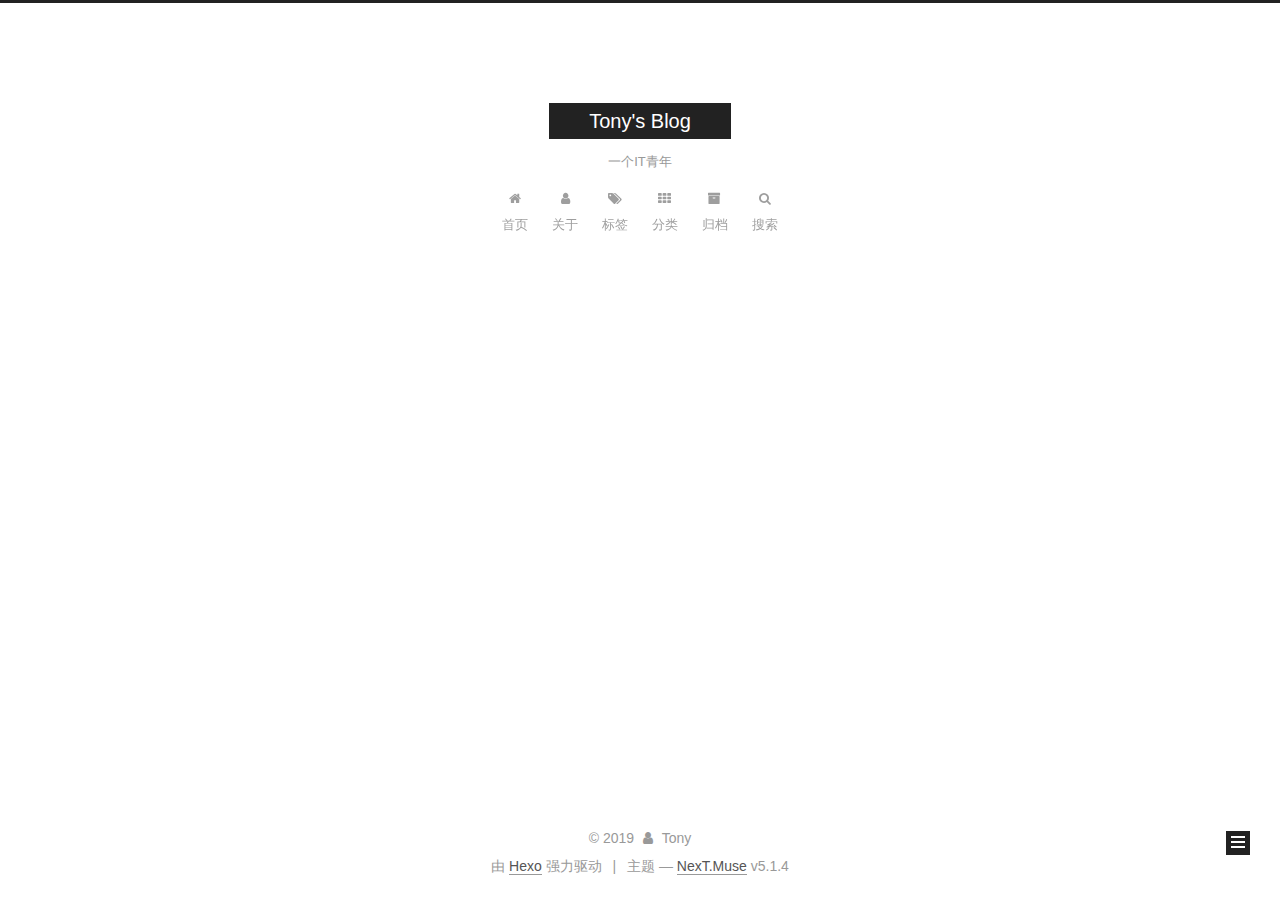
<file: archives/index.html>
<!DOCTYPE html>



  


<html class="theme-next muse use-motion" lang="zh-Hans">
<head>
  <meta charset="UTF-8"/>
<meta http-equiv="X-UA-Compatible" content="IE=edge" />
<meta name="viewport" content="width=device-width, initial-scale=1, maximum-scale=1"/>
<meta name="theme-color" content="#222">









<meta http-equiv="Cache-Control" content="no-transform" />
<meta http-equiv="Cache-Control" content="no-siteapp" />
















  
  
  <link href="/lib/fancybox/source/jquery.fancybox.css?v=2.1.5" rel="stylesheet" type="text/css" />







<link href="/lib/font-awesome/css/font-awesome.min.css?v=4.6.2" rel="stylesheet" type="text/css" />

<link href="/css/main.css?v=5.1.4" rel="stylesheet" type="text/css" />


  <link rel="apple-touch-icon" sizes="180x180" href="/images/apple-touch-icon-next.png?v=5.1.4">


  <link rel="icon" type="image/png" sizes="32x32" href="/images/favicon-32x32-next.png?v=5.1.4">


  <link rel="icon" type="image/png" sizes="16x16" href="/images/favicon-16x16-next.png?v=5.1.4">


  <link rel="mask-icon" href="/images/logo.svg?v=5.1.4" color="#222">





  <meta name="keywords" content="Hexo, NexT" />










<meta property="og:type" content="website">
<meta property="og:title" content="Tony's Blog">
<meta property="og:url" content="i491.github.io/archives/index.html">
<meta property="og:site_name" content="Tony's Blog">
<meta name="twitter:card" content="summary">
<meta name="twitter:title" content="Tony's Blog">



<script type="text/javascript" id="hexo.configurations">
  var NexT = window.NexT || {};
  var CONFIG = {
    root: '/',
    scheme: 'Muse',
    version: '5.1.4',
    sidebar: {"position":"left","display":"post","offset":12,"b2t":false,"scrollpercent":false,"onmobile":false},
    fancybox: true,
    tabs: true,
    motion: {"enable":true,"async":false,"transition":{"post_block":"fadeIn","post_header":"slideDownIn","post_body":"slideDownIn","coll_header":"slideLeftIn","sidebar":"slideUpIn"}},
    duoshuo: {
      userId: '0',
      author: '博主'
    },
    algolia: {
      applicationID: '',
      apiKey: '',
      indexName: '',
      hits: {"per_page":10},
      labels: {"input_placeholder":"Search for Posts","hits_empty":"We didn't find any results for the search: ${query}","hits_stats":"${hits} results found in ${time} ms"}
    }
  };
</script>



  <link rel="canonical" href="i491.github.io/archives/"/>





  <title>归档 | Tony's Blog</title>
  








</head>

<body itemscope itemtype="http://schema.org/WebPage" lang="zh-Hans">

  
  
    
  

  <div class="container sidebar-position-left page-archive">
    <div class="headband"></div>

    <header id="header" class="header" itemscope itemtype="http://schema.org/WPHeader">
      <div class="header-inner"><div class="site-brand-wrapper">
  <div class="site-meta ">
    

    <div class="custom-logo-site-title">
      <a href="/"  class="brand" rel="start">
        <span class="logo-line-before"><i></i></span>
        <span class="site-title">Tony's Blog</span>
        <span class="logo-line-after"><i></i></span>
      </a>
    </div>
      
        <p class="site-subtitle">一个IT青年</p>
      
  </div>

  <div class="site-nav-toggle">
    <button>
      <span class="btn-bar"></span>
      <span class="btn-bar"></span>
      <span class="btn-bar"></span>
    </button>
  </div>
</div>

<nav class="site-nav">
  

  
    <ul id="menu" class="menu">
      
        
        <li class="menu-item menu-item-home">
          <a href="/" rel="section">
            
              <i class="menu-item-icon fa fa-fw fa-home"></i> <br />
            
            首页
          </a>
        </li>
      
        
        <li class="menu-item menu-item-about">
          <a href="/about/" rel="section">
            
              <i class="menu-item-icon fa fa-fw fa-user"></i> <br />
            
            关于
          </a>
        </li>
      
        
        <li class="menu-item menu-item-tags">
          <a href="/tags/" rel="section">
            
              <i class="menu-item-icon fa fa-fw fa-tags"></i> <br />
            
            标签
          </a>
        </li>
      
        
        <li class="menu-item menu-item-categories">
          <a href="/categories/" rel="section">
            
              <i class="menu-item-icon fa fa-fw fa-th"></i> <br />
            
            分类
          </a>
        </li>
      
        
        <li class="menu-item menu-item-archives">
          <a href="/archives/" rel="section">
            
              <i class="menu-item-icon fa fa-fw fa-archive"></i> <br />
            
            归档
          </a>
        </li>
      

      
        <li class="menu-item menu-item-search">
          
            <a href="javascript:;" class="popup-trigger">
          
            
              <i class="menu-item-icon fa fa-search fa-fw"></i> <br />
            
            搜索
          </a>
        </li>
      
    </ul>
  

  
    <div class="site-search">
      
  <div class="popup search-popup local-search-popup">
  <div class="local-search-header clearfix">
    <span class="search-icon">
      <i class="fa fa-search"></i>
    </span>
    <span class="popup-btn-close">
      <i class="fa fa-times-circle"></i>
    </span>
    <div class="local-search-input-wrapper">
      <input autocomplete="off"
             placeholder="搜索..." spellcheck="false"
             type="text" id="local-search-input">
    </div>
  </div>
  <div id="local-search-result"></div>
</div>



    </div>
  
</nav>



 </div>
    </header>

    <main id="main" class="main">
      <div class="main-inner">
        <div class="content-wrap">
          <div id="content" class="content">
            

  
  
  
  <div class="post-block archive">
    <div id="posts" class="posts-collapse">
      <span class="archive-move-on"></span>

      <span class="archive-page-counter">
        
        
        
          
        
        嗯..! 目前共计 2 篇日志。 继续努力。
      </span>

      

        
        
        

        
          
          <div class="collection-title">
            <h1 class="archive-year" id="archive-year-2019">2019</h1>
          </div>
        
        

        

  <article class="post post-type-normal" itemscope itemtype="http://schema.org/Article">
    <header class="post-header">

      <h2 class="post-title">
        
            <a class="post-title-link" href="/2019/08/02/xcode-on-windows/" itemprop="url">
              
                <span itemprop="name">Xcode For Windows:在PC上安装Xcode的五种方法</span>
              
            </a>
        
      </h2>

      <div class="post-meta">
        <time class="post-time" itemprop="dateCreated"
              datetime="2019-08-02T11:43:34+08:00"
              content="2019-08-02" >
          08-02
        </time>
      </div>

    </header>
  </article>



      

        
        
        

        
        

        

  <article class="post post-type-normal" itemscope itemtype="http://schema.org/Article">
    <header class="post-header">

      <h2 class="post-title">
        
            <a class="post-title-link" href="/2019/08/02/hello-world/" itemprop="url">
              
                <span itemprop="name">Hello World</span>
              
            </a>
        
      </h2>

      <div class="post-meta">
        <time class="post-time" itemprop="dateCreated"
              datetime="2019-08-02T09:30:27+08:00"
              content="2019-08-02" >
          08-02
        </time>
      </div>

    </header>
  </article>



      

    </div>
  </div>
  
  
  

  



          </div>
          


          

        </div>
        
          
  
  <div class="sidebar-toggle">
    <div class="sidebar-toggle-line-wrap">
      <span class="sidebar-toggle-line sidebar-toggle-line-first"></span>
      <span class="sidebar-toggle-line sidebar-toggle-line-middle"></span>
      <span class="sidebar-toggle-line sidebar-toggle-line-last"></span>
    </div>
  </div>

  <aside id="sidebar" class="sidebar">
    
    <div class="sidebar-inner">

      

      

      <section class="site-overview-wrap sidebar-panel sidebar-panel-active">
        <div class="site-overview">
          <div class="site-author motion-element" itemprop="author" itemscope itemtype="http://schema.org/Person">
            
              <img class="site-author-image" itemprop="image"
                src="/images/icon.jpg"
                alt="Tony" />
            
              <p class="site-author-name" itemprop="name">Tony</p>
              <p class="site-description motion-element" itemprop="description"></p>
          </div>

          <nav class="site-state motion-element">

            
              <div class="site-state-item site-state-posts">
              
                <a href="/archives/">
              
                  <span class="site-state-item-count">2</span>
                  <span class="site-state-item-name">日志</span>
                </a>
              </div>
            

            
              
              
              <div class="site-state-item site-state-categories">
                <a href="/categories/index.html">
                  <span class="site-state-item-count">2</span>
                  <span class="site-state-item-name">分类</span>
                </a>
              </div>
            

            
              
              
              <div class="site-state-item site-state-tags">
                <a href="/tags/index.html">
                  <span class="site-state-item-count">2</span>
                  <span class="site-state-item-name">标签</span>
                </a>
              </div>
            

          </nav>

          

          
            <div class="links-of-author motion-element">
                
                  <span class="links-of-author-item">
                    <a href="https://github.com/hmsjy2017" target="_blank" title="GitHub">
                      
                        <i class="fa fa-fw fa-github"></i>GitHub</a>
                  </span>
                
                  <span class="links-of-author-item">
                    <a href="mailto:sjy2019@outlook.com" target="_blank" title="E-Mail">
                      
                        <i class="fa fa-fw fa-envelope"></i>E-Mail</a>
                  </span>
                
            </div>
          

          
          

          
          
            <div class="links-of-blogroll motion-element links-of-blogroll-block">
              <div class="links-of-blogroll-title">
                <i class="fa  fa-fw fa-link"></i>
                Links
              </div>
              <ul class="links-of-blogroll-list">
                
                  <li class="links-of-blogroll-item">
                    <a href="https://jackyu.cn" title="0xJacky" target="_blank">0xJacky</a>
                  </li>
                
                  <li class="links-of-blogroll-item">
                    <a href="https://kejiyuanzhuo.top" title="科技圆桌" target="_blank">科技圆桌</a>
                  </li>
                
                  <li class="links-of-blogroll-item">
                    <a href="https://www.moerats.com" title="Rat's Blog" target="_blank">Rat's Blog</a>
                  </li>
                
                  <li class="links-of-blogroll-item">
                    <a href="https://www.netnr.com" title="NET牛人" target="_blank">NET牛人</a>
                  </li>
                
              </ul>
            </div>
          

          

        </div>
      </section>

      

      

    </div>
  </aside>


        
      </div>
    </main>

    <footer id="footer" class="footer">
      <div class="footer-inner">
        <div class="copyright">&copy; <span itemprop="copyrightYear">2019</span>
  <span class="with-love">
    <i class="fa fa-user"></i>
  </span>
  <span class="author" itemprop="copyrightHolder">Tony</span>

  
</div>


  <div class="powered-by">由 <a class="theme-link" target="_blank" href="https://hexo.io">Hexo</a> 强力驱动</div>



  <span class="post-meta-divider">|</span>



  <div class="theme-info">主题 &mdash; <a class="theme-link" target="_blank" href="https://github.com/iissnan/hexo-theme-next">NexT.Muse</a> v5.1.4</div>




        







        
      </div>
    </footer>

    
      <div class="back-to-top">
        <i class="fa fa-arrow-up"></i>
        
      </div>
    

    

  </div>

  

<script type="text/javascript">
  if (Object.prototype.toString.call(window.Promise) !== '[object Function]') {
    window.Promise = null;
  }
</script>









  












  
  
    <script type="text/javascript" src="/lib/jquery/index.js?v=2.1.3"></script>
  

  
  
    <script type="text/javascript" src="/lib/fastclick/lib/fastclick.min.js?v=1.0.6"></script>
  

  
  
    <script type="text/javascript" src="/lib/jquery_lazyload/jquery.lazyload.js?v=1.9.7"></script>
  

  
  
    <script type="text/javascript" src="/lib/velocity/velocity.min.js?v=1.2.1"></script>
  

  
  
    <script type="text/javascript" src="/lib/velocity/velocity.ui.min.js?v=1.2.1"></script>
  

  
  
    <script type="text/javascript" src="/lib/fancybox/source/jquery.fancybox.pack.js?v=2.1.5"></script>
  


  


  <script type="text/javascript" src="/js/src/utils.js?v=5.1.4"></script>

  <script type="text/javascript" src="/js/src/motion.js?v=5.1.4"></script>



  
  

  

  


  <script type="text/javascript" src="/js/src/bootstrap.js?v=5.1.4"></script>



  


  




	





  





  













  

  <script type="text/javascript">
    // Popup Window;
    var isfetched = false;
    var isXml = true;
    // Search DB path;
    var search_path = "search.xml";
    if (search_path.length === 0) {
      search_path = "search.xml";
    } else if (/json$/i.test(search_path)) {
      isXml = false;
    }
    var path = "/" + search_path;
    // monitor main search box;

    var onPopupClose = function (e) {
      $('.popup').hide();
      $('#local-search-input').val('');
      $('.search-result-list').remove();
      $('#no-result').remove();
      $(".local-search-pop-overlay").remove();
      $('body').css('overflow', '');
    }

    function proceedsearch() {
      $("body")
        .append('<div class="search-popup-overlay local-search-pop-overlay"></div>')
        .css('overflow', 'hidden');
      $('.search-popup-overlay').click(onPopupClose);
      $('.popup').toggle();
      var $localSearchInput = $('#local-search-input');
      $localSearchInput.attr("autocapitalize", "none");
      $localSearchInput.attr("autocorrect", "off");
      $localSearchInput.focus();
    }

    // search function;
    var searchFunc = function(path, search_id, content_id) {
      'use strict';

      // start loading animation
      $("body")
        .append('<div class="search-popup-overlay local-search-pop-overlay">' +
          '<div id="search-loading-icon">' +
          '<i class="fa fa-spinner fa-pulse fa-5x fa-fw"></i>' +
          '</div>' +
          '</div>')
        .css('overflow', 'hidden');
      $("#search-loading-icon").css('margin', '20% auto 0 auto').css('text-align', 'center');

      $.ajax({
        url: path,
        dataType: isXml ? "xml" : "json",
        async: true,
        success: function(res) {
          // get the contents from search data
          isfetched = true;
          $('.popup').detach().appendTo('.header-inner');
          var datas = isXml ? $("entry", res).map(function() {
            return {
              title: $("title", this).text(),
              content: $("content",this).text(),
              url: $("url" , this).text()
            };
          }).get() : res;
          var input = document.getElementById(search_id);
          var resultContent = document.getElementById(content_id);
          var inputEventFunction = function() {
            var searchText = input.value.trim().toLowerCase();
            var keywords = searchText.split(/[\s\-]+/);
            if (keywords.length > 1) {
              keywords.push(searchText);
            }
            var resultItems = [];
            if (searchText.length > 0) {
              // perform local searching
              datas.forEach(function(data) {
                var isMatch = false;
                var hitCount = 0;
                var searchTextCount = 0;
                var title = data.title.trim();
                var titleInLowerCase = title.toLowerCase();
                var content = data.content.trim().replace(/<[^>]+>/g,"");
                var contentInLowerCase = content.toLowerCase();
                var articleUrl = decodeURIComponent(data.url);
                var indexOfTitle = [];
                var indexOfContent = [];
                // only match articles with not empty titles
                if(title != '') {
                  keywords.forEach(function(keyword) {
                    function getIndexByWord(word, text, caseSensitive) {
                      var wordLen = word.length;
                      if (wordLen === 0) {
                        return [];
                      }
                      var startPosition = 0, position = [], index = [];
                      if (!caseSensitive) {
                        text = text.toLowerCase();
                        word = word.toLowerCase();
                      }
                      while ((position = text.indexOf(word, startPosition)) > -1) {
                        index.push({position: position, word: word});
                        startPosition = position + wordLen;
                      }
                      return index;
                    }

                    indexOfTitle = indexOfTitle.concat(getIndexByWord(keyword, titleInLowerCase, false));
                    indexOfContent = indexOfContent.concat(getIndexByWord(keyword, contentInLowerCase, false));
                  });
                  if (indexOfTitle.length > 0 || indexOfContent.length > 0) {
                    isMatch = true;
                    hitCount = indexOfTitle.length + indexOfContent.length;
                  }
                }

                // show search results

                if (isMatch) {
                  // sort index by position of keyword

                  [indexOfTitle, indexOfContent].forEach(function (index) {
                    index.sort(function (itemLeft, itemRight) {
                      if (itemRight.position !== itemLeft.position) {
                        return itemRight.position - itemLeft.position;
                      } else {
                        return itemLeft.word.length - itemRight.word.length;
                      }
                    });
                  });

                  // merge hits into slices

                  function mergeIntoSlice(text, start, end, index) {
                    var item = index[index.length - 1];
                    var position = item.position;
                    var word = item.word;
                    var hits = [];
                    var searchTextCountInSlice = 0;
                    while (position + word.length <= end && index.length != 0) {
                      if (word === searchText) {
                        searchTextCountInSlice++;
                      }
                      hits.push({position: position, length: word.length});
                      var wordEnd = position + word.length;

                      // move to next position of hit

                      index.pop();
                      while (index.length != 0) {
                        item = index[index.length - 1];
                        position = item.position;
                        word = item.word;
                        if (wordEnd > position) {
                          index.pop();
                        } else {
                          break;
                        }
                      }
                    }
                    searchTextCount += searchTextCountInSlice;
                    return {
                      hits: hits,
                      start: start,
                      end: end,
                      searchTextCount: searchTextCountInSlice
                    };
                  }

                  var slicesOfTitle = [];
                  if (indexOfTitle.length != 0) {
                    slicesOfTitle.push(mergeIntoSlice(title, 0, title.length, indexOfTitle));
                  }

                  var slicesOfContent = [];
                  while (indexOfContent.length != 0) {
                    var item = indexOfContent[indexOfContent.length - 1];
                    var position = item.position;
                    var word = item.word;
                    // cut out 100 characters
                    var start = position - 20;
                    var end = position + 80;
                    if(start < 0){
                      start = 0;
                    }
                    if (end < position + word.length) {
                      end = position + word.length;
                    }
                    if(end > content.length){
                      end = content.length;
                    }
                    slicesOfContent.push(mergeIntoSlice(content, start, end, indexOfContent));
                  }

                  // sort slices in content by search text's count and hits' count

                  slicesOfContent.sort(function (sliceLeft, sliceRight) {
                    if (sliceLeft.searchTextCount !== sliceRight.searchTextCount) {
                      return sliceRight.searchTextCount - sliceLeft.searchTextCount;
                    } else if (sliceLeft.hits.length !== sliceRight.hits.length) {
                      return sliceRight.hits.length - sliceLeft.hits.length;
                    } else {
                      return sliceLeft.start - sliceRight.start;
                    }
                  });

                  // select top N slices in content

                  var upperBound = parseInt('1');
                  if (upperBound >= 0) {
                    slicesOfContent = slicesOfContent.slice(0, upperBound);
                  }

                  // highlight title and content

                  function highlightKeyword(text, slice) {
                    var result = '';
                    var prevEnd = slice.start;
                    slice.hits.forEach(function (hit) {
                      result += text.substring(prevEnd, hit.position);
                      var end = hit.position + hit.length;
                      result += '<b class="search-keyword">' + text.substring(hit.position, end) + '</b>';
                      prevEnd = end;
                    });
                    result += text.substring(prevEnd, slice.end);
                    return result;
                  }

                  var resultItem = '';

                  if (slicesOfTitle.length != 0) {
                    resultItem += "<li><a href='" + articleUrl + "' class='search-result-title'>" + highlightKeyword(title, slicesOfTitle[0]) + "</a>";
                  } else {
                    resultItem += "<li><a href='" + articleUrl + "' class='search-result-title'>" + title + "</a>";
                  }

                  slicesOfContent.forEach(function (slice) {
                    resultItem += "<a href='" + articleUrl + "'>" +
                      "<p class=\"search-result\">" + highlightKeyword(content, slice) +
                      "...</p>" + "</a>";
                  });

                  resultItem += "</li>";
                  resultItems.push({
                    item: resultItem,
                    searchTextCount: searchTextCount,
                    hitCount: hitCount,
                    id: resultItems.length
                  });
                }
              })
            };
            if (keywords.length === 1 && keywords[0] === "") {
              resultContent.innerHTML = '<div id="no-result"><i class="fa fa-search fa-5x" /></div>'
            } else if (resultItems.length === 0) {
              resultContent.innerHTML = '<div id="no-result"><i class="fa fa-frown-o fa-5x" /></div>'
            } else {
              resultItems.sort(function (resultLeft, resultRight) {
                if (resultLeft.searchTextCount !== resultRight.searchTextCount) {
                  return resultRight.searchTextCount - resultLeft.searchTextCount;
                } else if (resultLeft.hitCount !== resultRight.hitCount) {
                  return resultRight.hitCount - resultLeft.hitCount;
                } else {
                  return resultRight.id - resultLeft.id;
                }
              });
              var searchResultList = '<ul class=\"search-result-list\">';
              resultItems.forEach(function (result) {
                searchResultList += result.item;
              })
              searchResultList += "</ul>";
              resultContent.innerHTML = searchResultList;
            }
          }

          if ('auto' === 'auto') {
            input.addEventListener('input', inputEventFunction);
          } else {
            $('.search-icon').click(inputEventFunction);
            input.addEventListener('keypress', function (event) {
              if (event.keyCode === 13) {
                inputEventFunction();
              }
            });
          }

          // remove loading animation
          $(".local-search-pop-overlay").remove();
          $('body').css('overflow', '');

          proceedsearch();
        }
      });
    }

    // handle and trigger popup window;
    $('.popup-trigger').click(function(e) {
      e.stopPropagation();
      if (isfetched === false) {
        searchFunc(path, 'local-search-input', 'local-search-result');
      } else {
        proceedsearch();
      };
    });

    $('.popup-btn-close').click(onPopupClose);
    $('.popup').click(function(e){
      e.stopPropagation();
    });
    $(document).on('keyup', function (event) {
      var shouldDismissSearchPopup = event.which === 27 &&
        $('.search-popup').is(':visible');
      if (shouldDismissSearchPopup) {
        onPopupClose();
      }
    });
  </script>





  

  

  

  
  

  

  

  

</body>
</html>
</file>
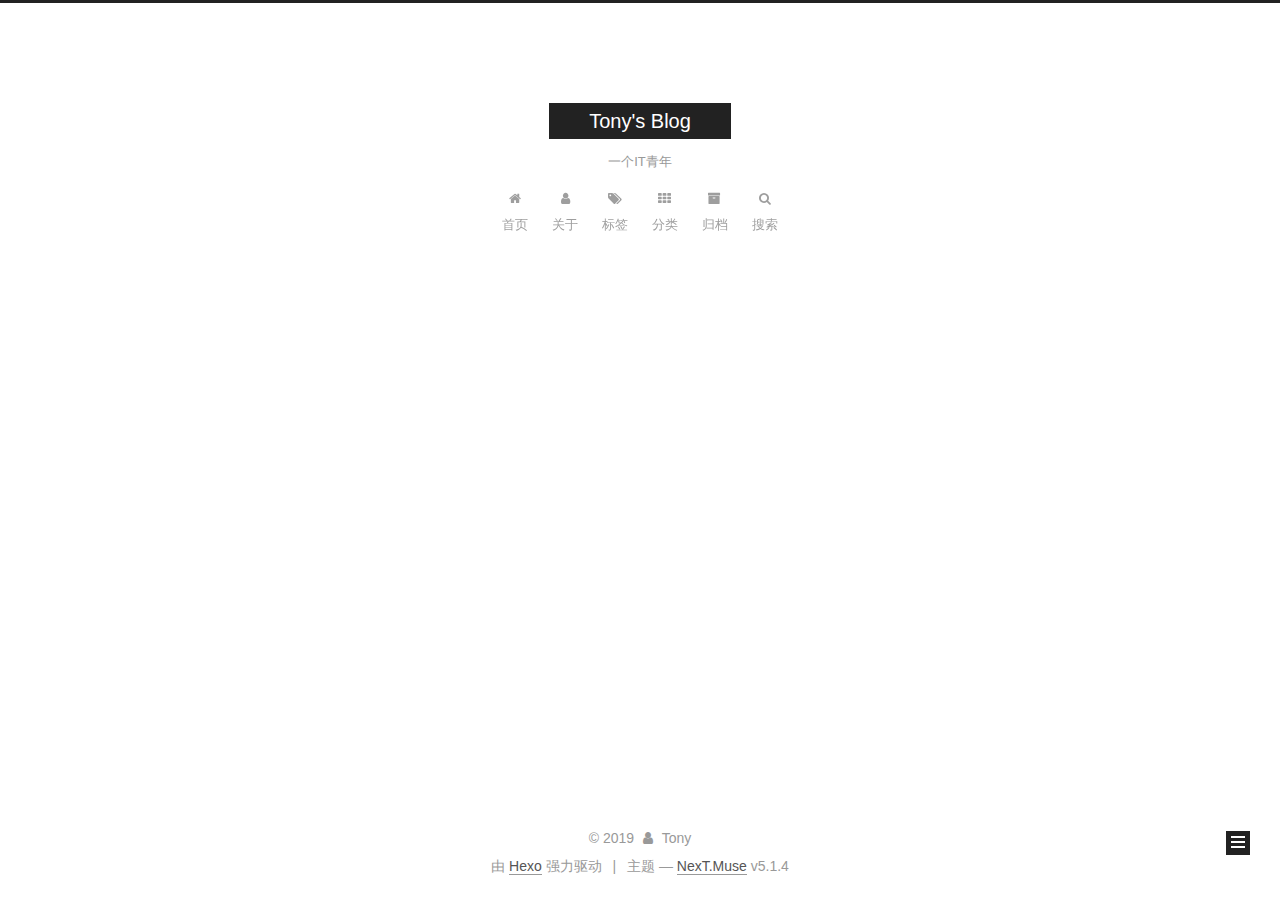
<file: archives/2019/index.html>
<!DOCTYPE html>



  


<html class="theme-next muse use-motion" lang="zh-Hans">
<head>
  <meta charset="UTF-8"/>
<meta http-equiv="X-UA-Compatible" content="IE=edge" />
<meta name="viewport" content="width=device-width, initial-scale=1, maximum-scale=1"/>
<meta name="theme-color" content="#222">









<meta http-equiv="Cache-Control" content="no-transform" />
<meta http-equiv="Cache-Control" content="no-siteapp" />
















  
  
  <link href="/lib/fancybox/source/jquery.fancybox.css?v=2.1.5" rel="stylesheet" type="text/css" />







<link href="/lib/font-awesome/css/font-awesome.min.css?v=4.6.2" rel="stylesheet" type="text/css" />

<link href="/css/main.css?v=5.1.4" rel="stylesheet" type="text/css" />


  <link rel="apple-touch-icon" sizes="180x180" href="/images/apple-touch-icon-next.png?v=5.1.4">


  <link rel="icon" type="image/png" sizes="32x32" href="/images/favicon-32x32-next.png?v=5.1.4">


  <link rel="icon" type="image/png" sizes="16x16" href="/images/favicon-16x16-next.png?v=5.1.4">


  <link rel="mask-icon" href="/images/logo.svg?v=5.1.4" color="#222">





  <meta name="keywords" content="Hexo, NexT" />










<meta property="og:type" content="website">
<meta property="og:title" content="Tony's Blog">
<meta property="og:url" content="i491.github.io/archives/2019/index.html">
<meta property="og:site_name" content="Tony's Blog">
<meta name="twitter:card" content="summary">
<meta name="twitter:title" content="Tony's Blog">



<script type="text/javascript" id="hexo.configurations">
  var NexT = window.NexT || {};
  var CONFIG = {
    root: '/',
    scheme: 'Muse',
    version: '5.1.4',
    sidebar: {"position":"left","display":"post","offset":12,"b2t":false,"scrollpercent":false,"onmobile":false},
    fancybox: true,
    tabs: true,
    motion: {"enable":true,"async":false,"transition":{"post_block":"fadeIn","post_header":"slideDownIn","post_body":"slideDownIn","coll_header":"slideLeftIn","sidebar":"slideUpIn"}},
    duoshuo: {
      userId: '0',
      author: '博主'
    },
    algolia: {
      applicationID: '',
      apiKey: '',
      indexName: '',
      hits: {"per_page":10},
      labels: {"input_placeholder":"Search for Posts","hits_empty":"We didn't find any results for the search: ${query}","hits_stats":"${hits} results found in ${time} ms"}
    }
  };
</script>



  <link rel="canonical" href="i491.github.io/archives/2019/"/>





  <title>归档 | Tony's Blog</title>
  








</head>

<body itemscope itemtype="http://schema.org/WebPage" lang="zh-Hans">

  
  
    
  

  <div class="container sidebar-position-left page-archive">
    <div class="headband"></div>

    <header id="header" class="header" itemscope itemtype="http://schema.org/WPHeader">
      <div class="header-inner"><div class="site-brand-wrapper">
  <div class="site-meta ">
    

    <div class="custom-logo-site-title">
      <a href="/"  class="brand" rel="start">
        <span class="logo-line-before"><i></i></span>
        <span class="site-title">Tony's Blog</span>
        <span class="logo-line-after"><i></i></span>
      </a>
    </div>
      
        <p class="site-subtitle">一个IT青年</p>
      
  </div>

  <div class="site-nav-toggle">
    <button>
      <span class="btn-bar"></span>
      <span class="btn-bar"></span>
      <span class="btn-bar"></span>
    </button>
  </div>
</div>

<nav class="site-nav">
  

  
    <ul id="menu" class="menu">
      
        
        <li class="menu-item menu-item-home">
          <a href="/" rel="section">
            
              <i class="menu-item-icon fa fa-fw fa-home"></i> <br />
            
            首页
          </a>
        </li>
      
        
        <li class="menu-item menu-item-about">
          <a href="/about/" rel="section">
            
              <i class="menu-item-icon fa fa-fw fa-user"></i> <br />
            
            关于
          </a>
        </li>
      
        
        <li class="menu-item menu-item-tags">
          <a href="/tags/" rel="section">
            
              <i class="menu-item-icon fa fa-fw fa-tags"></i> <br />
            
            标签
          </a>
        </li>
      
        
        <li class="menu-item menu-item-categories">
          <a href="/categories/" rel="section">
            
              <i class="menu-item-icon fa fa-fw fa-th"></i> <br />
            
            分类
          </a>
        </li>
      
        
        <li class="menu-item menu-item-archives">
          <a href="/archives/" rel="section">
            
              <i class="menu-item-icon fa fa-fw fa-archive"></i> <br />
            
            归档
          </a>
        </li>
      

      
        <li class="menu-item menu-item-search">
          
            <a href="javascript:;" class="popup-trigger">
          
            
              <i class="menu-item-icon fa fa-search fa-fw"></i> <br />
            
            搜索
          </a>
        </li>
      
    </ul>
  

  
    <div class="site-search">
      
  <div class="popup search-popup local-search-popup">
  <div class="local-search-header clearfix">
    <span class="search-icon">
      <i class="fa fa-search"></i>
    </span>
    <span class="popup-btn-close">
      <i class="fa fa-times-circle"></i>
    </span>
    <div class="local-search-input-wrapper">
      <input autocomplete="off"
             placeholder="搜索..." spellcheck="false"
             type="text" id="local-search-input">
    </div>
  </div>
  <div id="local-search-result"></div>
</div>



    </div>
  
</nav>



 </div>
    </header>

    <main id="main" class="main">
      <div class="main-inner">
        <div class="content-wrap">
          <div id="content" class="content">
            

  
  
  
  <div class="post-block archive">
    <div id="posts" class="posts-collapse">
      <span class="archive-move-on"></span>

      <span class="archive-page-counter">
        
        
        
          
        
        嗯..! 目前共计 2 篇日志。 继续努力。
      </span>

      

        
        
        

        
          
          <div class="collection-title">
            <h1 class="archive-year" id="archive-year-2019">2019</h1>
          </div>
        
        

        

  <article class="post post-type-normal" itemscope itemtype="http://schema.org/Article">
    <header class="post-header">

      <h2 class="post-title">
        
            <a class="post-title-link" href="/2019/08/02/xcode-on-windows/" itemprop="url">
              
                <span itemprop="name">Xcode For Windows:在PC上安装Xcode的五种方法</span>
              
            </a>
        
      </h2>

      <div class="post-meta">
        <time class="post-time" itemprop="dateCreated"
              datetime="2019-08-02T11:43:34+08:00"
              content="2019-08-02" >
          08-02
        </time>
      </div>

    </header>
  </article>



      

        
        
        

        
        

        

  <article class="post post-type-normal" itemscope itemtype="http://schema.org/Article">
    <header class="post-header">

      <h2 class="post-title">
        
            <a class="post-title-link" href="/2019/08/02/hello-world/" itemprop="url">
              
                <span itemprop="name">Hello World</span>
              
            </a>
        
      </h2>

      <div class="post-meta">
        <time class="post-time" itemprop="dateCreated"
              datetime="2019-08-02T09:30:27+08:00"
              content="2019-08-02" >
          08-02
        </time>
      </div>

    </header>
  </article>



      

    </div>
  </div>
  
  
  

  



          </div>
          


          

        </div>
        
          
  
  <div class="sidebar-toggle">
    <div class="sidebar-toggle-line-wrap">
      <span class="sidebar-toggle-line sidebar-toggle-line-first"></span>
      <span class="sidebar-toggle-line sidebar-toggle-line-middle"></span>
      <span class="sidebar-toggle-line sidebar-toggle-line-last"></span>
    </div>
  </div>

  <aside id="sidebar" class="sidebar">
    
    <div class="sidebar-inner">

      

      

      <section class="site-overview-wrap sidebar-panel sidebar-panel-active">
        <div class="site-overview">
          <div class="site-author motion-element" itemprop="author" itemscope itemtype="http://schema.org/Person">
            
              <img class="site-author-image" itemprop="image"
                src="/images/icon.jpg"
                alt="Tony" />
            
              <p class="site-author-name" itemprop="name">Tony</p>
              <p class="site-description motion-element" itemprop="description"></p>
          </div>

          <nav class="site-state motion-element">

            
              <div class="site-state-item site-state-posts">
              
                <a href="/archives/">
              
                  <span class="site-state-item-count">2</span>
                  <span class="site-state-item-name">日志</span>
                </a>
              </div>
            

            
              
              
              <div class="site-state-item site-state-categories">
                <a href="/categories/index.html">
                  <span class="site-state-item-count">2</span>
                  <span class="site-state-item-name">分类</span>
                </a>
              </div>
            

            
              
              
              <div class="site-state-item site-state-tags">
                <a href="/tags/index.html">
                  <span class="site-state-item-count">2</span>
                  <span class="site-state-item-name">标签</span>
                </a>
              </div>
            

          </nav>

          

          
            <div class="links-of-author motion-element">
                
                  <span class="links-of-author-item">
                    <a href="https://github.com/hmsjy2017" target="_blank" title="GitHub">
                      
                        <i class="fa fa-fw fa-github"></i>GitHub</a>
                  </span>
                
                  <span class="links-of-author-item">
                    <a href="mailto:sjy2019@outlook.com" target="_blank" title="E-Mail">
                      
                        <i class="fa fa-fw fa-envelope"></i>E-Mail</a>
                  </span>
                
            </div>
          

          
          

          
          
            <div class="links-of-blogroll motion-element links-of-blogroll-block">
              <div class="links-of-blogroll-title">
                <i class="fa  fa-fw fa-link"></i>
                Links
              </div>
              <ul class="links-of-blogroll-list">
                
                  <li class="links-of-blogroll-item">
                    <a href="https://jackyu.cn" title="0xJacky" target="_blank">0xJacky</a>
                  </li>
                
                  <li class="links-of-blogroll-item">
                    <a href="https://kejiyuanzhuo.top" title="科技圆桌" target="_blank">科技圆桌</a>
                  </li>
                
                  <li class="links-of-blogroll-item">
                    <a href="https://www.moerats.com" title="Rat's Blog" target="_blank">Rat's Blog</a>
                  </li>
                
                  <li class="links-of-blogroll-item">
                    <a href="https://www.netnr.com" title="NET牛人" target="_blank">NET牛人</a>
                  </li>
                
              </ul>
            </div>
          

          

        </div>
      </section>

      

      

    </div>
  </aside>


        
      </div>
    </main>

    <footer id="footer" class="footer">
      <div class="footer-inner">
        <div class="copyright">&copy; <span itemprop="copyrightYear">2019</span>
  <span class="with-love">
    <i class="fa fa-user"></i>
  </span>
  <span class="author" itemprop="copyrightHolder">Tony</span>

  
</div>


  <div class="powered-by">由 <a class="theme-link" target="_blank" href="https://hexo.io">Hexo</a> 强力驱动</div>



  <span class="post-meta-divider">|</span>



  <div class="theme-info">主题 &mdash; <a class="theme-link" target="_blank" href="https://github.com/iissnan/hexo-theme-next">NexT.Muse</a> v5.1.4</div>




        







        
      </div>
    </footer>

    
      <div class="back-to-top">
        <i class="fa fa-arrow-up"></i>
        
      </div>
    

    

  </div>

  

<script type="text/javascript">
  if (Object.prototype.toString.call(window.Promise) !== '[object Function]') {
    window.Promise = null;
  }
</script>









  












  
  
    <script type="text/javascript" src="/lib/jquery/index.js?v=2.1.3"></script>
  

  
  
    <script type="text/javascript" src="/lib/fastclick/lib/fastclick.min.js?v=1.0.6"></script>
  

  
  
    <script type="text/javascript" src="/lib/jquery_lazyload/jquery.lazyload.js?v=1.9.7"></script>
  

  
  
    <script type="text/javascript" src="/lib/velocity/velocity.min.js?v=1.2.1"></script>
  

  
  
    <script type="text/javascript" src="/lib/velocity/velocity.ui.min.js?v=1.2.1"></script>
  

  
  
    <script type="text/javascript" src="/lib/fancybox/source/jquery.fancybox.pack.js?v=2.1.5"></script>
  


  


  <script type="text/javascript" src="/js/src/utils.js?v=5.1.4"></script>

  <script type="text/javascript" src="/js/src/motion.js?v=5.1.4"></script>



  
  

  

  


  <script type="text/javascript" src="/js/src/bootstrap.js?v=5.1.4"></script>



  


  




	





  





  













  

  <script type="text/javascript">
    // Popup Window;
    var isfetched = false;
    var isXml = true;
    // Search DB path;
    var search_path = "search.xml";
    if (search_path.length === 0) {
      search_path = "search.xml";
    } else if (/json$/i.test(search_path)) {
      isXml = false;
    }
    var path = "/" + search_path;
    // monitor main search box;

    var onPopupClose = function (e) {
      $('.popup').hide();
      $('#local-search-input').val('');
      $('.search-result-list').remove();
      $('#no-result').remove();
      $(".local-search-pop-overlay").remove();
      $('body').css('overflow', '');
    }

    function proceedsearch() {
      $("body")
        .append('<div class="search-popup-overlay local-search-pop-overlay"></div>')
        .css('overflow', 'hidden');
      $('.search-popup-overlay').click(onPopupClose);
      $('.popup').toggle();
      var $localSearchInput = $('#local-search-input');
      $localSearchInput.attr("autocapitalize", "none");
      $localSearchInput.attr("autocorrect", "off");
      $localSearchInput.focus();
    }

    // search function;
    var searchFunc = function(path, search_id, content_id) {
      'use strict';

      // start loading animation
      $("body")
        .append('<div class="search-popup-overlay local-search-pop-overlay">' +
          '<div id="search-loading-icon">' +
          '<i class="fa fa-spinner fa-pulse fa-5x fa-fw"></i>' +
          '</div>' +
          '</div>')
        .css('overflow', 'hidden');
      $("#search-loading-icon").css('margin', '20% auto 0 auto').css('text-align', 'center');

      $.ajax({
        url: path,
        dataType: isXml ? "xml" : "json",
        async: true,
        success: function(res) {
          // get the contents from search data
          isfetched = true;
          $('.popup').detach().appendTo('.header-inner');
          var datas = isXml ? $("entry", res).map(function() {
            return {
              title: $("title", this).text(),
              content: $("content",this).text(),
              url: $("url" , this).text()
            };
          }).get() : res;
          var input = document.getElementById(search_id);
          var resultContent = document.getElementById(content_id);
          var inputEventFunction = function() {
            var searchText = input.value.trim().toLowerCase();
            var keywords = searchText.split(/[\s\-]+/);
            if (keywords.length > 1) {
              keywords.push(searchText);
            }
            var resultItems = [];
            if (searchText.length > 0) {
              // perform local searching
              datas.forEach(function(data) {
                var isMatch = false;
                var hitCount = 0;
                var searchTextCount = 0;
                var title = data.title.trim();
                var titleInLowerCase = title.toLowerCase();
                var content = data.content.trim().replace(/<[^>]+>/g,"");
                var contentInLowerCase = content.toLowerCase();
                var articleUrl = decodeURIComponent(data.url);
                var indexOfTitle = [];
                var indexOfContent = [];
                // only match articles with not empty titles
                if(title != '') {
                  keywords.forEach(function(keyword) {
                    function getIndexByWord(word, text, caseSensitive) {
                      var wordLen = word.length;
                      if (wordLen === 0) {
                        return [];
                      }
                      var startPosition = 0, position = [], index = [];
                      if (!caseSensitive) {
                        text = text.toLowerCase();
                        word = word.toLowerCase();
                      }
                      while ((position = text.indexOf(word, startPosition)) > -1) {
                        index.push({position: position, word: word});
                        startPosition = position + wordLen;
                      }
                      return index;
                    }

                    indexOfTitle = indexOfTitle.concat(getIndexByWord(keyword, titleInLowerCase, false));
                    indexOfContent = indexOfContent.concat(getIndexByWord(keyword, contentInLowerCase, false));
                  });
                  if (indexOfTitle.length > 0 || indexOfContent.length > 0) {
                    isMatch = true;
                    hitCount = indexOfTitle.length + indexOfContent.length;
                  }
                }

                // show search results

                if (isMatch) {
                  // sort index by position of keyword

                  [indexOfTitle, indexOfContent].forEach(function (index) {
                    index.sort(function (itemLeft, itemRight) {
                      if (itemRight.position !== itemLeft.position) {
                        return itemRight.position - itemLeft.position;
                      } else {
                        return itemLeft.word.length - itemRight.word.length;
                      }
                    });
                  });

                  // merge hits into slices

                  function mergeIntoSlice(text, start, end, index) {
                    var item = index[index.length - 1];
                    var position = item.position;
                    var word = item.word;
                    var hits = [];
                    var searchTextCountInSlice = 0;
                    while (position + word.length <= end && index.length != 0) {
                      if (word === searchText) {
                        searchTextCountInSlice++;
                      }
                      hits.push({position: position, length: word.length});
                      var wordEnd = position + word.length;

                      // move to next position of hit

                      index.pop();
                      while (index.length != 0) {
                        item = index[index.length - 1];
                        position = item.position;
                        word = item.word;
                        if (wordEnd > position) {
                          index.pop();
                        } else {
                          break;
                        }
                      }
                    }
                    searchTextCount += searchTextCountInSlice;
                    return {
                      hits: hits,
                      start: start,
                      end: end,
                      searchTextCount: searchTextCountInSlice
                    };
                  }

                  var slicesOfTitle = [];
                  if (indexOfTitle.length != 0) {
                    slicesOfTitle.push(mergeIntoSlice(title, 0, title.length, indexOfTitle));
                  }

                  var slicesOfContent = [];
                  while (indexOfContent.length != 0) {
                    var item = indexOfContent[indexOfContent.length - 1];
                    var position = item.position;
                    var word = item.word;
                    // cut out 100 characters
                    var start = position - 20;
                    var end = position + 80;
                    if(start < 0){
                      start = 0;
                    }
                    if (end < position + word.length) {
                      end = position + word.length;
                    }
                    if(end > content.length){
                      end = content.length;
                    }
                    slicesOfContent.push(mergeIntoSlice(content, start, end, indexOfContent));
                  }

                  // sort slices in content by search text's count and hits' count

                  slicesOfContent.sort(function (sliceLeft, sliceRight) {
                    if (sliceLeft.searchTextCount !== sliceRight.searchTextCount) {
                      return sliceRight.searchTextCount - sliceLeft.searchTextCount;
                    } else if (sliceLeft.hits.length !== sliceRight.hits.length) {
                      return sliceRight.hits.length - sliceLeft.hits.length;
                    } else {
                      return sliceLeft.start - sliceRight.start;
                    }
                  });

                  // select top N slices in content

                  var upperBound = parseInt('1');
                  if (upperBound >= 0) {
                    slicesOfContent = slicesOfContent.slice(0, upperBound);
                  }

                  // highlight title and content

                  function highlightKeyword(text, slice) {
                    var result = '';
                    var prevEnd = slice.start;
                    slice.hits.forEach(function (hit) {
                      result += text.substring(prevEnd, hit.position);
                      var end = hit.position + hit.length;
                      result += '<b class="search-keyword">' + text.substring(hit.position, end) + '</b>';
                      prevEnd = end;
                    });
                    result += text.substring(prevEnd, slice.end);
                    return result;
                  }

                  var resultItem = '';

                  if (slicesOfTitle.length != 0) {
                    resultItem += "<li><a href='" + articleUrl + "' class='search-result-title'>" + highlightKeyword(title, slicesOfTitle[0]) + "</a>";
                  } else {
                    resultItem += "<li><a href='" + articleUrl + "' class='search-result-title'>" + title + "</a>";
                  }

                  slicesOfContent.forEach(function (slice) {
                    resultItem += "<a href='" + articleUrl + "'>" +
                      "<p class=\"search-result\">" + highlightKeyword(content, slice) +
                      "...</p>" + "</a>";
                  });

                  resultItem += "</li>";
                  resultItems.push({
                    item: resultItem,
                    searchTextCount: searchTextCount,
                    hitCount: hitCount,
                    id: resultItems.length
                  });
                }
              })
            };
            if (keywords.length === 1 && keywords[0] === "") {
              resultContent.innerHTML = '<div id="no-result"><i class="fa fa-search fa-5x" /></div>'
            } else if (resultItems.length === 0) {
              resultContent.innerHTML = '<div id="no-result"><i class="fa fa-frown-o fa-5x" /></div>'
            } else {
              resultItems.sort(function (resultLeft, resultRight) {
                if (resultLeft.searchTextCount !== resultRight.searchTextCount) {
                  return resultRight.searchTextCount - resultLeft.searchTextCount;
                } else if (resultLeft.hitCount !== resultRight.hitCount) {
                  return resultRight.hitCount - resultLeft.hitCount;
                } else {
                  return resultRight.id - resultLeft.id;
                }
              });
              var searchResultList = '<ul class=\"search-result-list\">';
              resultItems.forEach(function (result) {
                searchResultList += result.item;
              })
              searchResultList += "</ul>";
              resultContent.innerHTML = searchResultList;
            }
          }

          if ('auto' === 'auto') {
            input.addEventListener('input', inputEventFunction);
          } else {
            $('.search-icon').click(inputEventFunction);
            input.addEventListener('keypress', function (event) {
              if (event.keyCode === 13) {
                inputEventFunction();
              }
            });
          }

          // remove loading animation
          $(".local-search-pop-overlay").remove();
          $('body').css('overflow', '');

          proceedsearch();
        }
      });
    }

    // handle and trigger popup window;
    $('.popup-trigger').click(function(e) {
      e.stopPropagation();
      if (isfetched === false) {
        searchFunc(path, 'local-search-input', 'local-search-result');
      } else {
        proceedsearch();
      };
    });

    $('.popup-btn-close').click(onPopupClose);
    $('.popup').click(function(e){
      e.stopPropagation();
    });
    $(document).on('keyup', function (event) {
      var shouldDismissSearchPopup = event.which === 27 &&
        $('.search-popup').is(':visible');
      if (shouldDismissSearchPopup) {
        onPopupClose();
      }
    });
  </script>





  

  

  

  
  

  

  

  

</body>
</html>
</file>
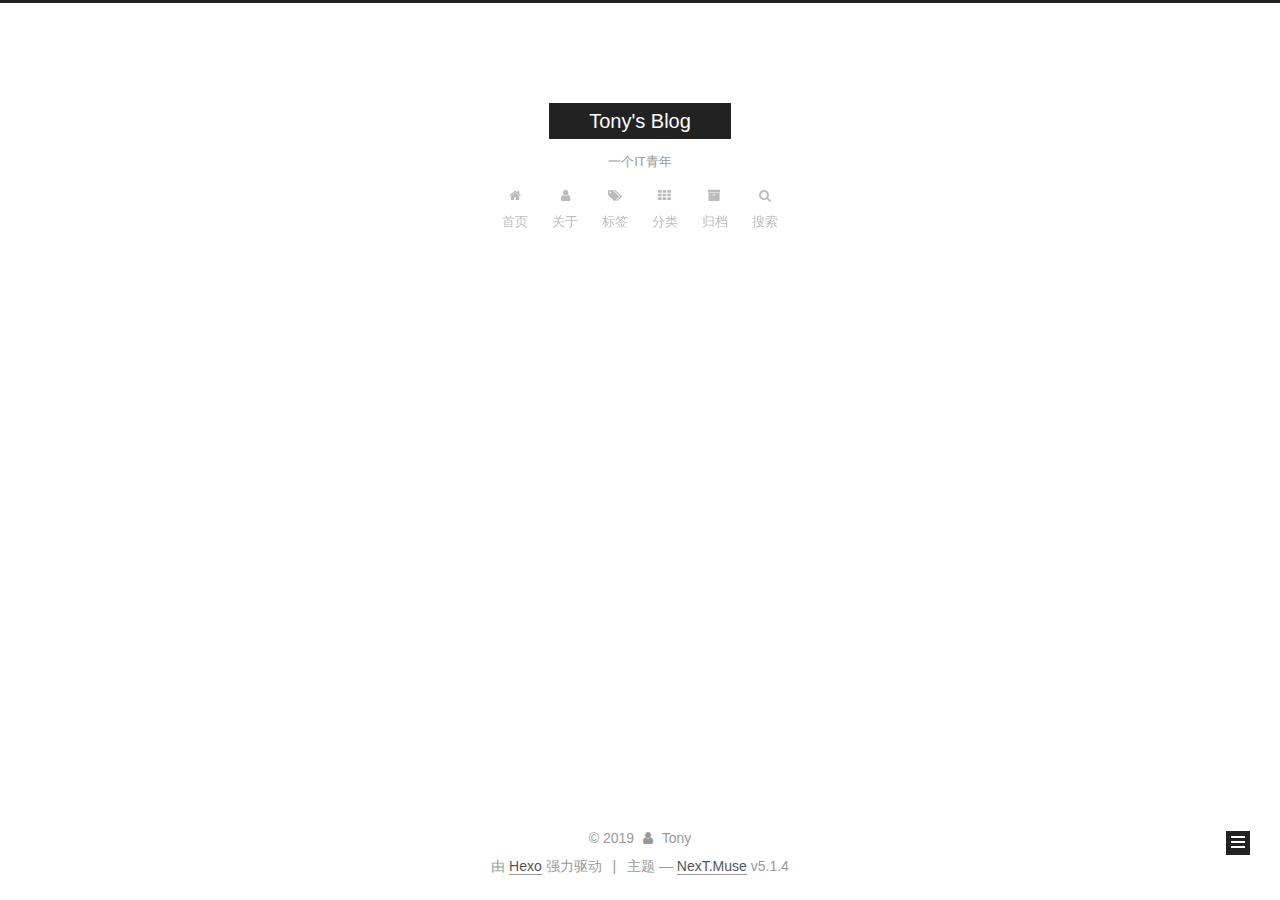
<file: categories/Hexo/index.html>
<!DOCTYPE html>



  


<html class="theme-next muse use-motion" lang="zh-Hans">
<head>
  <meta charset="UTF-8"/>
<meta http-equiv="X-UA-Compatible" content="IE=edge" />
<meta name="viewport" content="width=device-width, initial-scale=1, maximum-scale=1"/>
<meta name="theme-color" content="#222">









<meta http-equiv="Cache-Control" content="no-transform" />
<meta http-equiv="Cache-Control" content="no-siteapp" />
















  
  
  <link href="/lib/fancybox/source/jquery.fancybox.css?v=2.1.5" rel="stylesheet" type="text/css" />







<link href="/lib/font-awesome/css/font-awesome.min.css?v=4.6.2" rel="stylesheet" type="text/css" />

<link href="/css/main.css?v=5.1.4" rel="stylesheet" type="text/css" />


  <link rel="apple-touch-icon" sizes="180x180" href="/images/apple-touch-icon-next.png?v=5.1.4">


  <link rel="icon" type="image/png" sizes="32x32" href="/images/favicon-32x32-next.png?v=5.1.4">


  <link rel="icon" type="image/png" sizes="16x16" href="/images/favicon-16x16-next.png?v=5.1.4">


  <link rel="mask-icon" href="/images/logo.svg?v=5.1.4" color="#222">





  <meta name="keywords" content="Hexo, NexT" />










<meta property="og:type" content="website">
<meta property="og:title" content="Tony's Blog">
<meta property="og:url" content="i491.github.io/categories/Hexo/index.html">
<meta property="og:site_name" content="Tony's Blog">
<meta name="twitter:card" content="summary">
<meta name="twitter:title" content="Tony's Blog">



<script type="text/javascript" id="hexo.configurations">
  var NexT = window.NexT || {};
  var CONFIG = {
    root: '/',
    scheme: 'Muse',
    version: '5.1.4',
    sidebar: {"position":"left","display":"post","offset":12,"b2t":false,"scrollpercent":false,"onmobile":false},
    fancybox: true,
    tabs: true,
    motion: {"enable":true,"async":false,"transition":{"post_block":"fadeIn","post_header":"slideDownIn","post_body":"slideDownIn","coll_header":"slideLeftIn","sidebar":"slideUpIn"}},
    duoshuo: {
      userId: '0',
      author: '博主'
    },
    algolia: {
      applicationID: '',
      apiKey: '',
      indexName: '',
      hits: {"per_page":10},
      labels: {"input_placeholder":"Search for Posts","hits_empty":"We didn't find any results for the search: ${query}","hits_stats":"${hits} results found in ${time} ms"}
    }
  };
</script>



  <link rel="canonical" href="i491.github.io/categories/Hexo/"/>





  <title>分类: Hexo | Tony's Blog</title>
  








</head>

<body itemscope itemtype="http://schema.org/WebPage" lang="zh-Hans">

  
  
    
  

  <div class="container sidebar-position-left ">
    <div class="headband"></div>

    <header id="header" class="header" itemscope itemtype="http://schema.org/WPHeader">
      <div class="header-inner"><div class="site-brand-wrapper">
  <div class="site-meta ">
    

    <div class="custom-logo-site-title">
      <a href="/"  class="brand" rel="start">
        <span class="logo-line-before"><i></i></span>
        <span class="site-title">Tony's Blog</span>
        <span class="logo-line-after"><i></i></span>
      </a>
    </div>
      
        <p class="site-subtitle">一个IT青年</p>
      
  </div>

  <div class="site-nav-toggle">
    <button>
      <span class="btn-bar"></span>
      <span class="btn-bar"></span>
      <span class="btn-bar"></span>
    </button>
  </div>
</div>

<nav class="site-nav">
  

  
    <ul id="menu" class="menu">
      
        
        <li class="menu-item menu-item-home">
          <a href="/" rel="section">
            
              <i class="menu-item-icon fa fa-fw fa-home"></i> <br />
            
            首页
          </a>
        </li>
      
        
        <li class="menu-item menu-item-about">
          <a href="/about/" rel="section">
            
              <i class="menu-item-icon fa fa-fw fa-user"></i> <br />
            
            关于
          </a>
        </li>
      
        
        <li class="menu-item menu-item-tags">
          <a href="/tags/" rel="section">
            
              <i class="menu-item-icon fa fa-fw fa-tags"></i> <br />
            
            标签
          </a>
        </li>
      
        
        <li class="menu-item menu-item-categories">
          <a href="/categories/" rel="section">
            
              <i class="menu-item-icon fa fa-fw fa-th"></i> <br />
            
            分类
          </a>
        </li>
      
        
        <li class="menu-item menu-item-archives">
          <a href="/archives/" rel="section">
            
              <i class="menu-item-icon fa fa-fw fa-archive"></i> <br />
            
            归档
          </a>
        </li>
      

      
        <li class="menu-item menu-item-search">
          
            <a href="javascript:;" class="popup-trigger">
          
            
              <i class="menu-item-icon fa fa-search fa-fw"></i> <br />
            
            搜索
          </a>
        </li>
      
    </ul>
  

  
    <div class="site-search">
      
  <div class="popup search-popup local-search-popup">
  <div class="local-search-header clearfix">
    <span class="search-icon">
      <i class="fa fa-search"></i>
    </span>
    <span class="popup-btn-close">
      <i class="fa fa-times-circle"></i>
    </span>
    <div class="local-search-input-wrapper">
      <input autocomplete="off"
             placeholder="搜索..." spellcheck="false"
             type="text" id="local-search-input">
    </div>
  </div>
  <div id="local-search-result"></div>
</div>



    </div>
  
</nav>



 </div>
    </header>

    <main id="main" class="main">
      <div class="main-inner">
        <div class="content-wrap">
          <div id="content" class="content">
            

  
  
  
  <div class="post-block category">

    <div id="posts" class="posts-collapse">
      <div class="collection-title">
        <h1>Hexo<small>分类</small>
        </h1>
      </div>

      
        

  <article class="post post-type-normal" itemscope itemtype="http://schema.org/Article">
    <header class="post-header">

      <h2 class="post-title">
        
            <a class="post-title-link" href="/2019/08/02/hello-world/" itemprop="url">
              
                <span itemprop="name">Hello World</span>
              
            </a>
        
      </h2>

      <div class="post-meta">
        <time class="post-time" itemprop="dateCreated"
              datetime="2019-08-02T09:30:27+08:00"
              content="2019-08-02" >
          08-02
        </time>
      </div>

    </header>
  </article>


      
    </div>

  </div>
  
  
  

  



          </div>
          


          

        </div>
        
          
  
  <div class="sidebar-toggle">
    <div class="sidebar-toggle-line-wrap">
      <span class="sidebar-toggle-line sidebar-toggle-line-first"></span>
      <span class="sidebar-toggle-line sidebar-toggle-line-middle"></span>
      <span class="sidebar-toggle-line sidebar-toggle-line-last"></span>
    </div>
  </div>

  <aside id="sidebar" class="sidebar">
    
    <div class="sidebar-inner">

      

      

      <section class="site-overview-wrap sidebar-panel sidebar-panel-active">
        <div class="site-overview">
          <div class="site-author motion-element" itemprop="author" itemscope itemtype="http://schema.org/Person">
            
              <img class="site-author-image" itemprop="image"
                src="/images/icon.jpg"
                alt="Tony" />
            
              <p class="site-author-name" itemprop="name">Tony</p>
              <p class="site-description motion-element" itemprop="description"></p>
          </div>

          <nav class="site-state motion-element">

            
              <div class="site-state-item site-state-posts">
              
                <a href="/archives/">
              
                  <span class="site-state-item-count">2</span>
                  <span class="site-state-item-name">日志</span>
                </a>
              </div>
            

            
              
              
              <div class="site-state-item site-state-categories">
                <a href="/categories/index.html">
                  <span class="site-state-item-count">2</span>
                  <span class="site-state-item-name">分类</span>
                </a>
              </div>
            

            
              
              
              <div class="site-state-item site-state-tags">
                <a href="/tags/index.html">
                  <span class="site-state-item-count">2</span>
                  <span class="site-state-item-name">标签</span>
                </a>
              </div>
            

          </nav>

          

          
            <div class="links-of-author motion-element">
                
                  <span class="links-of-author-item">
                    <a href="https://github.com/hmsjy2017" target="_blank" title="GitHub">
                      
                        <i class="fa fa-fw fa-github"></i>GitHub</a>
                  </span>
                
                  <span class="links-of-author-item">
                    <a href="mailto:sjy2019@outlook.com" target="_blank" title="E-Mail">
                      
                        <i class="fa fa-fw fa-envelope"></i>E-Mail</a>
                  </span>
                
            </div>
          

          
          

          
          
            <div class="links-of-blogroll motion-element links-of-blogroll-block">
              <div class="links-of-blogroll-title">
                <i class="fa  fa-fw fa-link"></i>
                Links
              </div>
              <ul class="links-of-blogroll-list">
                
                  <li class="links-of-blogroll-item">
                    <a href="https://jackyu.cn" title="0xJacky" target="_blank">0xJacky</a>
                  </li>
                
                  <li class="links-of-blogroll-item">
                    <a href="https://kejiyuanzhuo.top" title="科技圆桌" target="_blank">科技圆桌</a>
                  </li>
                
                  <li class="links-of-blogroll-item">
                    <a href="https://www.moerats.com" title="Rat's Blog" target="_blank">Rat's Blog</a>
                  </li>
                
                  <li class="links-of-blogroll-item">
                    <a href="https://www.netnr.com" title="NET牛人" target="_blank">NET牛人</a>
                  </li>
                
              </ul>
            </div>
          

          

        </div>
      </section>

      

      

    </div>
  </aside>


        
      </div>
    </main>

    <footer id="footer" class="footer">
      <div class="footer-inner">
        <div class="copyright">&copy; <span itemprop="copyrightYear">2019</span>
  <span class="with-love">
    <i class="fa fa-user"></i>
  </span>
  <span class="author" itemprop="copyrightHolder">Tony</span>

  
</div>


  <div class="powered-by">由 <a class="theme-link" target="_blank" href="https://hexo.io">Hexo</a> 强力驱动</div>



  <span class="post-meta-divider">|</span>



  <div class="theme-info">主题 &mdash; <a class="theme-link" target="_blank" href="https://github.com/iissnan/hexo-theme-next">NexT.Muse</a> v5.1.4</div>




        







        
      </div>
    </footer>

    
      <div class="back-to-top">
        <i class="fa fa-arrow-up"></i>
        
      </div>
    

    

  </div>

  

<script type="text/javascript">
  if (Object.prototype.toString.call(window.Promise) !== '[object Function]') {
    window.Promise = null;
  }
</script>









  












  
  
    <script type="text/javascript" src="/lib/jquery/index.js?v=2.1.3"></script>
  

  
  
    <script type="text/javascript" src="/lib/fastclick/lib/fastclick.min.js?v=1.0.6"></script>
  

  
  
    <script type="text/javascript" src="/lib/jquery_lazyload/jquery.lazyload.js?v=1.9.7"></script>
  

  
  
    <script type="text/javascript" src="/lib/velocity/velocity.min.js?v=1.2.1"></script>
  

  
  
    <script type="text/javascript" src="/lib/velocity/velocity.ui.min.js?v=1.2.1"></script>
  

  
  
    <script type="text/javascript" src="/lib/fancybox/source/jquery.fancybox.pack.js?v=2.1.5"></script>
  


  


  <script type="text/javascript" src="/js/src/utils.js?v=5.1.4"></script>

  <script type="text/javascript" src="/js/src/motion.js?v=5.1.4"></script>



  
  

  

  


  <script type="text/javascript" src="/js/src/bootstrap.js?v=5.1.4"></script>



  


  




	





  





  













  

  <script type="text/javascript">
    // Popup Window;
    var isfetched = false;
    var isXml = true;
    // Search DB path;
    var search_path = "search.xml";
    if (search_path.length === 0) {
      search_path = "search.xml";
    } else if (/json$/i.test(search_path)) {
      isXml = false;
    }
    var path = "/" + search_path;
    // monitor main search box;

    var onPopupClose = function (e) {
      $('.popup').hide();
      $('#local-search-input').val('');
      $('.search-result-list').remove();
      $('#no-result').remove();
      $(".local-search-pop-overlay").remove();
      $('body').css('overflow', '');
    }

    function proceedsearch() {
      $("body")
        .append('<div class="search-popup-overlay local-search-pop-overlay"></div>')
        .css('overflow', 'hidden');
      $('.search-popup-overlay').click(onPopupClose);
      $('.popup').toggle();
      var $localSearchInput = $('#local-search-input');
      $localSearchInput.attr("autocapitalize", "none");
      $localSearchInput.attr("autocorrect", "off");
      $localSearchInput.focus();
    }

    // search function;
    var searchFunc = function(path, search_id, content_id) {
      'use strict';

      // start loading animation
      $("body")
        .append('<div class="search-popup-overlay local-search-pop-overlay">' +
          '<div id="search-loading-icon">' +
          '<i class="fa fa-spinner fa-pulse fa-5x fa-fw"></i>' +
          '</div>' +
          '</div>')
        .css('overflow', 'hidden');
      $("#search-loading-icon").css('margin', '20% auto 0 auto').css('text-align', 'center');

      $.ajax({
        url: path,
        dataType: isXml ? "xml" : "json",
        async: true,
        success: function(res) {
          // get the contents from search data
          isfetched = true;
          $('.popup').detach().appendTo('.header-inner');
          var datas = isXml ? $("entry", res).map(function() {
            return {
              title: $("title", this).text(),
              content: $("content",this).text(),
              url: $("url" , this).text()
            };
          }).get() : res;
          var input = document.getElementById(search_id);
          var resultContent = document.getElementById(content_id);
          var inputEventFunction = function() {
            var searchText = input.value.trim().toLowerCase();
            var keywords = searchText.split(/[\s\-]+/);
            if (keywords.length > 1) {
              keywords.push(searchText);
            }
            var resultItems = [];
            if (searchText.length > 0) {
              // perform local searching
              datas.forEach(function(data) {
                var isMatch = false;
                var hitCount = 0;
                var searchTextCount = 0;
                var title = data.title.trim();
                var titleInLowerCase = title.toLowerCase();
                var content = data.content.trim().replace(/<[^>]+>/g,"");
                var contentInLowerCase = content.toLowerCase();
                var articleUrl = decodeURIComponent(data.url);
                var indexOfTitle = [];
                var indexOfContent = [];
                // only match articles with not empty titles
                if(title != '') {
                  keywords.forEach(function(keyword) {
                    function getIndexByWord(word, text, caseSensitive) {
                      var wordLen = word.length;
                      if (wordLen === 0) {
                        return [];
                      }
                      var startPosition = 0, position = [], index = [];
                      if (!caseSensitive) {
                        text = text.toLowerCase();
                        word = word.toLowerCase();
                      }
                      while ((position = text.indexOf(word, startPosition)) > -1) {
                        index.push({position: position, word: word});
                        startPosition = position + wordLen;
                      }
                      return index;
                    }

                    indexOfTitle = indexOfTitle.concat(getIndexByWord(keyword, titleInLowerCase, false));
                    indexOfContent = indexOfContent.concat(getIndexByWord(keyword, contentInLowerCase, false));
                  });
                  if (indexOfTitle.length > 0 || indexOfContent.length > 0) {
                    isMatch = true;
                    hitCount = indexOfTitle.length + indexOfContent.length;
                  }
                }

                // show search results

                if (isMatch) {
                  // sort index by position of keyword

                  [indexOfTitle, indexOfContent].forEach(function (index) {
                    index.sort(function (itemLeft, itemRight) {
                      if (itemRight.position !== itemLeft.position) {
                        return itemRight.position - itemLeft.position;
                      } else {
                        return itemLeft.word.length - itemRight.word.length;
                      }
                    });
                  });

                  // merge hits into slices

                  function mergeIntoSlice(text, start, end, index) {
                    var item = index[index.length - 1];
                    var position = item.position;
                    var word = item.word;
                    var hits = [];
                    var searchTextCountInSlice = 0;
                    while (position + word.length <= end && index.length != 0) {
                      if (word === searchText) {
                        searchTextCountInSlice++;
                      }
                      hits.push({position: position, length: word.length});
                      var wordEnd = position + word.length;

                      // move to next position of hit

                      index.pop();
                      while (index.length != 0) {
                        item = index[index.length - 1];
                        position = item.position;
                        word = item.word;
                        if (wordEnd > position) {
                          index.pop();
                        } else {
                          break;
                        }
                      }
                    }
                    searchTextCount += searchTextCountInSlice;
                    return {
                      hits: hits,
                      start: start,
                      end: end,
                      searchTextCount: searchTextCountInSlice
                    };
                  }

                  var slicesOfTitle = [];
                  if (indexOfTitle.length != 0) {
                    slicesOfTitle.push(mergeIntoSlice(title, 0, title.length, indexOfTitle));
                  }

                  var slicesOfContent = [];
                  while (indexOfContent.length != 0) {
                    var item = indexOfContent[indexOfContent.length - 1];
                    var position = item.position;
                    var word = item.word;
                    // cut out 100 characters
                    var start = position - 20;
                    var end = position + 80;
                    if(start < 0){
                      start = 0;
                    }
                    if (end < position + word.length) {
                      end = position + word.length;
                    }
                    if(end > content.length){
                      end = content.length;
                    }
                    slicesOfContent.push(mergeIntoSlice(content, start, end, indexOfContent));
                  }

                  // sort slices in content by search text's count and hits' count

                  slicesOfContent.sort(function (sliceLeft, sliceRight) {
                    if (sliceLeft.searchTextCount !== sliceRight.searchTextCount) {
                      return sliceRight.searchTextCount - sliceLeft.searchTextCount;
                    } else if (sliceLeft.hits.length !== sliceRight.hits.length) {
                      return sliceRight.hits.length - sliceLeft.hits.length;
                    } else {
                      return sliceLeft.start - sliceRight.start;
                    }
                  });

                  // select top N slices in content

                  var upperBound = parseInt('1');
                  if (upperBound >= 0) {
                    slicesOfContent = slicesOfContent.slice(0, upperBound);
                  }

                  // highlight title and content

                  function highlightKeyword(text, slice) {
                    var result = '';
                    var prevEnd = slice.start;
                    slice.hits.forEach(function (hit) {
                      result += text.substring(prevEnd, hit.position);
                      var end = hit.position + hit.length;
                      result += '<b class="search-keyword">' + text.substring(hit.position, end) + '</b>';
                      prevEnd = end;
                    });
                    result += text.substring(prevEnd, slice.end);
                    return result;
                  }

                  var resultItem = '';

                  if (slicesOfTitle.length != 0) {
                    resultItem += "<li><a href='" + articleUrl + "' class='search-result-title'>" + highlightKeyword(title, slicesOfTitle[0]) + "</a>";
                  } else {
                    resultItem += "<li><a href='" + articleUrl + "' class='search-result-title'>" + title + "</a>";
                  }

                  slicesOfContent.forEach(function (slice) {
                    resultItem += "<a href='" + articleUrl + "'>" +
                      "<p class=\"search-result\">" + highlightKeyword(content, slice) +
                      "...</p>" + "</a>";
                  });

                  resultItem += "</li>";
                  resultItems.push({
                    item: resultItem,
                    searchTextCount: searchTextCount,
                    hitCount: hitCount,
                    id: resultItems.length
                  });
                }
              })
            };
            if (keywords.length === 1 && keywords[0] === "") {
              resultContent.innerHTML = '<div id="no-result"><i class="fa fa-search fa-5x" /></div>'
            } else if (resultItems.length === 0) {
              resultContent.innerHTML = '<div id="no-result"><i class="fa fa-frown-o fa-5x" /></div>'
            } else {
              resultItems.sort(function (resultLeft, resultRight) {
                if (resultLeft.searchTextCount !== resultRight.searchTextCount) {
                  return resultRight.searchTextCount - resultLeft.searchTextCount;
                } else if (resultLeft.hitCount !== resultRight.hitCount) {
                  return resultRight.hitCount - resultLeft.hitCount;
                } else {
                  return resultRight.id - resultLeft.id;
                }
              });
              var searchResultList = '<ul class=\"search-result-list\">';
              resultItems.forEach(function (result) {
                searchResultList += result.item;
              })
              searchResultList += "</ul>";
              resultContent.innerHTML = searchResultList;
            }
          }

          if ('auto' === 'auto') {
            input.addEventListener('input', inputEventFunction);
          } else {
            $('.search-icon').click(inputEventFunction);
            input.addEventListener('keypress', function (event) {
              if (event.keyCode === 13) {
                inputEventFunction();
              }
            });
          }

          // remove loading animation
          $(".local-search-pop-overlay").remove();
          $('body').css('overflow', '');

          proceedsearch();
        }
      });
    }

    // handle and trigger popup window;
    $('.popup-trigger').click(function(e) {
      e.stopPropagation();
      if (isfetched === false) {
        searchFunc(path, 'local-search-input', 'local-search-result');
      } else {
        proceedsearch();
      };
    });

    $('.popup-btn-close').click(onPopupClose);
    $('.popup').click(function(e){
      e.stopPropagation();
    });
    $(document).on('keyup', function (event) {
      var shouldDismissSearchPopup = event.which === 27 &&
        $('.search-popup').is(':visible');
      if (shouldDismissSearchPopup) {
        onPopupClose();
      }
    });
  </script>





  

  

  

  
  

  

  

  

</body>
</html>
</file>
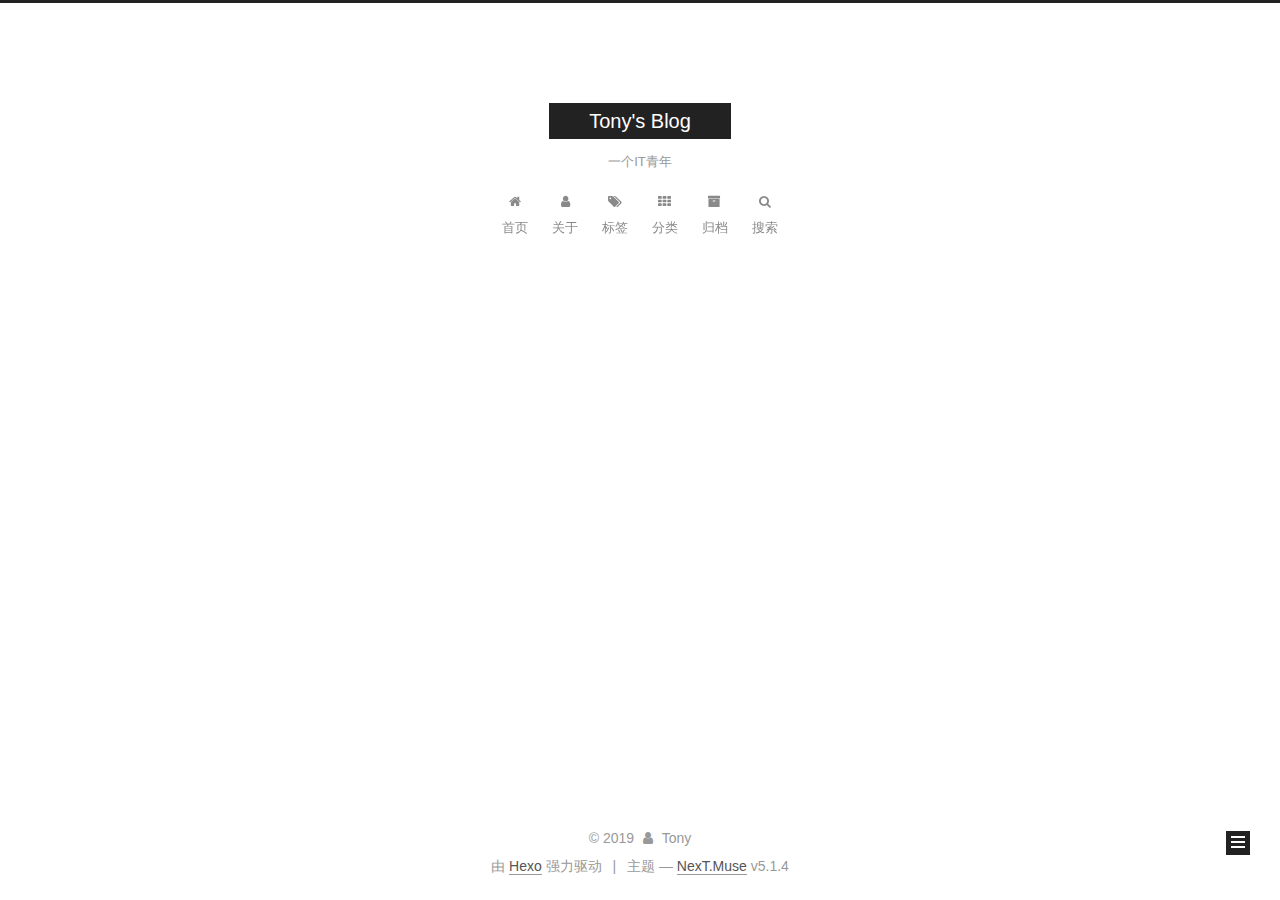
<file: categories/Xcode/index.html>
<!DOCTYPE html>



  


<html class="theme-next muse use-motion" lang="zh-Hans">
<head>
  <meta charset="UTF-8"/>
<meta http-equiv="X-UA-Compatible" content="IE=edge" />
<meta name="viewport" content="width=device-width, initial-scale=1, maximum-scale=1"/>
<meta name="theme-color" content="#222">









<meta http-equiv="Cache-Control" content="no-transform" />
<meta http-equiv="Cache-Control" content="no-siteapp" />
















  
  
  <link href="/lib/fancybox/source/jquery.fancybox.css?v=2.1.5" rel="stylesheet" type="text/css" />







<link href="/lib/font-awesome/css/font-awesome.min.css?v=4.6.2" rel="stylesheet" type="text/css" />

<link href="/css/main.css?v=5.1.4" rel="stylesheet" type="text/css" />


  <link rel="apple-touch-icon" sizes="180x180" href="/images/apple-touch-icon-next.png?v=5.1.4">


  <link rel="icon" type="image/png" sizes="32x32" href="/images/favicon-32x32-next.png?v=5.1.4">


  <link rel="icon" type="image/png" sizes="16x16" href="/images/favicon-16x16-next.png?v=5.1.4">


  <link rel="mask-icon" href="/images/logo.svg?v=5.1.4" color="#222">





  <meta name="keywords" content="Hexo, NexT" />










<meta property="og:type" content="website">
<meta property="og:title" content="Tony's Blog">
<meta property="og:url" content="i491.github.io/categories/Xcode/index.html">
<meta property="og:site_name" content="Tony's Blog">
<meta name="twitter:card" content="summary">
<meta name="twitter:title" content="Tony's Blog">



<script type="text/javascript" id="hexo.configurations">
  var NexT = window.NexT || {};
  var CONFIG = {
    root: '/',
    scheme: 'Muse',
    version: '5.1.4',
    sidebar: {"position":"left","display":"post","offset":12,"b2t":false,"scrollpercent":false,"onmobile":false},
    fancybox: true,
    tabs: true,
    motion: {"enable":true,"async":false,"transition":{"post_block":"fadeIn","post_header":"slideDownIn","post_body":"slideDownIn","coll_header":"slideLeftIn","sidebar":"slideUpIn"}},
    duoshuo: {
      userId: '0',
      author: '博主'
    },
    algolia: {
      applicationID: '',
      apiKey: '',
      indexName: '',
      hits: {"per_page":10},
      labels: {"input_placeholder":"Search for Posts","hits_empty":"We didn't find any results for the search: ${query}","hits_stats":"${hits} results found in ${time} ms"}
    }
  };
</script>



  <link rel="canonical" href="i491.github.io/categories/Xcode/"/>





  <title>分类: Xcode | Tony's Blog</title>
  








</head>

<body itemscope itemtype="http://schema.org/WebPage" lang="zh-Hans">

  
  
    
  

  <div class="container sidebar-position-left ">
    <div class="headband"></div>

    <header id="header" class="header" itemscope itemtype="http://schema.org/WPHeader">
      <div class="header-inner"><div class="site-brand-wrapper">
  <div class="site-meta ">
    

    <div class="custom-logo-site-title">
      <a href="/"  class="brand" rel="start">
        <span class="logo-line-before"><i></i></span>
        <span class="site-title">Tony's Blog</span>
        <span class="logo-line-after"><i></i></span>
      </a>
    </div>
      
        <p class="site-subtitle">一个IT青年</p>
      
  </div>

  <div class="site-nav-toggle">
    <button>
      <span class="btn-bar"></span>
      <span class="btn-bar"></span>
      <span class="btn-bar"></span>
    </button>
  </div>
</div>

<nav class="site-nav">
  

  
    <ul id="menu" class="menu">
      
        
        <li class="menu-item menu-item-home">
          <a href="/" rel="section">
            
              <i class="menu-item-icon fa fa-fw fa-home"></i> <br />
            
            首页
          </a>
        </li>
      
        
        <li class="menu-item menu-item-about">
          <a href="/about/" rel="section">
            
              <i class="menu-item-icon fa fa-fw fa-user"></i> <br />
            
            关于
          </a>
        </li>
      
        
        <li class="menu-item menu-item-tags">
          <a href="/tags/" rel="section">
            
              <i class="menu-item-icon fa fa-fw fa-tags"></i> <br />
            
            标签
          </a>
        </li>
      
        
        <li class="menu-item menu-item-categories">
          <a href="/categories/" rel="section">
            
              <i class="menu-item-icon fa fa-fw fa-th"></i> <br />
            
            分类
          </a>
        </li>
      
        
        <li class="menu-item menu-item-archives">
          <a href="/archives/" rel="section">
            
              <i class="menu-item-icon fa fa-fw fa-archive"></i> <br />
            
            归档
          </a>
        </li>
      

      
        <li class="menu-item menu-item-search">
          
            <a href="javascript:;" class="popup-trigger">
          
            
              <i class="menu-item-icon fa fa-search fa-fw"></i> <br />
            
            搜索
          </a>
        </li>
      
    </ul>
  

  
    <div class="site-search">
      
  <div class="popup search-popup local-search-popup">
  <div class="local-search-header clearfix">
    <span class="search-icon">
      <i class="fa fa-search"></i>
    </span>
    <span class="popup-btn-close">
      <i class="fa fa-times-circle"></i>
    </span>
    <div class="local-search-input-wrapper">
      <input autocomplete="off"
             placeholder="搜索..." spellcheck="false"
             type="text" id="local-search-input">
    </div>
  </div>
  <div id="local-search-result"></div>
</div>



    </div>
  
</nav>



 </div>
    </header>

    <main id="main" class="main">
      <div class="main-inner">
        <div class="content-wrap">
          <div id="content" class="content">
            

  
  
  
  <div class="post-block category">

    <div id="posts" class="posts-collapse">
      <div class="collection-title">
        <h1>Xcode<small>分类</small>
        </h1>
      </div>

      
        

  <article class="post post-type-normal" itemscope itemtype="http://schema.org/Article">
    <header class="post-header">

      <h2 class="post-title">
        
            <a class="post-title-link" href="/2019/08/02/xcode-on-windows/" itemprop="url">
              
                <span itemprop="name">Xcode For Windows:在PC上安装Xcode的五种方法</span>
              
            </a>
        
      </h2>

      <div class="post-meta">
        <time class="post-time" itemprop="dateCreated"
              datetime="2019-08-02T11:43:34+08:00"
              content="2019-08-02" >
          08-02
        </time>
      </div>

    </header>
  </article>


      
    </div>

  </div>
  
  
  

  



          </div>
          


          

        </div>
        
          
  
  <div class="sidebar-toggle">
    <div class="sidebar-toggle-line-wrap">
      <span class="sidebar-toggle-line sidebar-toggle-line-first"></span>
      <span class="sidebar-toggle-line sidebar-toggle-line-middle"></span>
      <span class="sidebar-toggle-line sidebar-toggle-line-last"></span>
    </div>
  </div>

  <aside id="sidebar" class="sidebar">
    
    <div class="sidebar-inner">

      

      

      <section class="site-overview-wrap sidebar-panel sidebar-panel-active">
        <div class="site-overview">
          <div class="site-author motion-element" itemprop="author" itemscope itemtype="http://schema.org/Person">
            
              <img class="site-author-image" itemprop="image"
                src="/images/icon.jpg"
                alt="Tony" />
            
              <p class="site-author-name" itemprop="name">Tony</p>
              <p class="site-description motion-element" itemprop="description"></p>
          </div>

          <nav class="site-state motion-element">

            
              <div class="site-state-item site-state-posts">
              
                <a href="/archives/">
              
                  <span class="site-state-item-count">2</span>
                  <span class="site-state-item-name">日志</span>
                </a>
              </div>
            

            
              
              
              <div class="site-state-item site-state-categories">
                <a href="/categories/index.html">
                  <span class="site-state-item-count">2</span>
                  <span class="site-state-item-name">分类</span>
                </a>
              </div>
            

            
              
              
              <div class="site-state-item site-state-tags">
                <a href="/tags/index.html">
                  <span class="site-state-item-count">2</span>
                  <span class="site-state-item-name">标签</span>
                </a>
              </div>
            

          </nav>

          

          
            <div class="links-of-author motion-element">
                
                  <span class="links-of-author-item">
                    <a href="https://github.com/hmsjy2017" target="_blank" title="GitHub">
                      
                        <i class="fa fa-fw fa-github"></i>GitHub</a>
                  </span>
                
                  <span class="links-of-author-item">
                    <a href="mailto:sjy2019@outlook.com" target="_blank" title="E-Mail">
                      
                        <i class="fa fa-fw fa-envelope"></i>E-Mail</a>
                  </span>
                
            </div>
          

          
          

          
          
            <div class="links-of-blogroll motion-element links-of-blogroll-block">
              <div class="links-of-blogroll-title">
                <i class="fa  fa-fw fa-link"></i>
                Links
              </div>
              <ul class="links-of-blogroll-list">
                
                  <li class="links-of-blogroll-item">
                    <a href="https://jackyu.cn" title="0xJacky" target="_blank">0xJacky</a>
                  </li>
                
                  <li class="links-of-blogroll-item">
                    <a href="https://kejiyuanzhuo.top" title="科技圆桌" target="_blank">科技圆桌</a>
                  </li>
                
                  <li class="links-of-blogroll-item">
                    <a href="https://www.moerats.com" title="Rat's Blog" target="_blank">Rat's Blog</a>
                  </li>
                
                  <li class="links-of-blogroll-item">
                    <a href="https://www.netnr.com" title="NET牛人" target="_blank">NET牛人</a>
                  </li>
                
              </ul>
            </div>
          

          

        </div>
      </section>

      

      

    </div>
  </aside>


        
      </div>
    </main>

    <footer id="footer" class="footer">
      <div class="footer-inner">
        <div class="copyright">&copy; <span itemprop="copyrightYear">2019</span>
  <span class="with-love">
    <i class="fa fa-user"></i>
  </span>
  <span class="author" itemprop="copyrightHolder">Tony</span>

  
</div>


  <div class="powered-by">由 <a class="theme-link" target="_blank" href="https://hexo.io">Hexo</a> 强力驱动</div>



  <span class="post-meta-divider">|</span>



  <div class="theme-info">主题 &mdash; <a class="theme-link" target="_blank" href="https://github.com/iissnan/hexo-theme-next">NexT.Muse</a> v5.1.4</div>




        







        
      </div>
    </footer>

    
      <div class="back-to-top">
        <i class="fa fa-arrow-up"></i>
        
      </div>
    

    

  </div>

  

<script type="text/javascript">
  if (Object.prototype.toString.call(window.Promise) !== '[object Function]') {
    window.Promise = null;
  }
</script>









  












  
  
    <script type="text/javascript" src="/lib/jquery/index.js?v=2.1.3"></script>
  

  
  
    <script type="text/javascript" src="/lib/fastclick/lib/fastclick.min.js?v=1.0.6"></script>
  

  
  
    <script type="text/javascript" src="/lib/jquery_lazyload/jquery.lazyload.js?v=1.9.7"></script>
  

  
  
    <script type="text/javascript" src="/lib/velocity/velocity.min.js?v=1.2.1"></script>
  

  
  
    <script type="text/javascript" src="/lib/velocity/velocity.ui.min.js?v=1.2.1"></script>
  

  
  
    <script type="text/javascript" src="/lib/fancybox/source/jquery.fancybox.pack.js?v=2.1.5"></script>
  


  


  <script type="text/javascript" src="/js/src/utils.js?v=5.1.4"></script>

  <script type="text/javascript" src="/js/src/motion.js?v=5.1.4"></script>



  
  

  

  


  <script type="text/javascript" src="/js/src/bootstrap.js?v=5.1.4"></script>



  


  




	





  





  













  

  <script type="text/javascript">
    // Popup Window;
    var isfetched = false;
    var isXml = true;
    // Search DB path;
    var search_path = "search.xml";
    if (search_path.length === 0) {
      search_path = "search.xml";
    } else if (/json$/i.test(search_path)) {
      isXml = false;
    }
    var path = "/" + search_path;
    // monitor main search box;

    var onPopupClose = function (e) {
      $('.popup').hide();
      $('#local-search-input').val('');
      $('.search-result-list').remove();
      $('#no-result').remove();
      $(".local-search-pop-overlay").remove();
      $('body').css('overflow', '');
    }

    function proceedsearch() {
      $("body")
        .append('<div class="search-popup-overlay local-search-pop-overlay"></div>')
        .css('overflow', 'hidden');
      $('.search-popup-overlay').click(onPopupClose);
      $('.popup').toggle();
      var $localSearchInput = $('#local-search-input');
      $localSearchInput.attr("autocapitalize", "none");
      $localSearchInput.attr("autocorrect", "off");
      $localSearchInput.focus();
    }

    // search function;
    var searchFunc = function(path, search_id, content_id) {
      'use strict';

      // start loading animation
      $("body")
        .append('<div class="search-popup-overlay local-search-pop-overlay">' +
          '<div id="search-loading-icon">' +
          '<i class="fa fa-spinner fa-pulse fa-5x fa-fw"></i>' +
          '</div>' +
          '</div>')
        .css('overflow', 'hidden');
      $("#search-loading-icon").css('margin', '20% auto 0 auto').css('text-align', 'center');

      $.ajax({
        url: path,
        dataType: isXml ? "xml" : "json",
        async: true,
        success: function(res) {
          // get the contents from search data
          isfetched = true;
          $('.popup').detach().appendTo('.header-inner');
          var datas = isXml ? $("entry", res).map(function() {
            return {
              title: $("title", this).text(),
              content: $("content",this).text(),
              url: $("url" , this).text()
            };
          }).get() : res;
          var input = document.getElementById(search_id);
          var resultContent = document.getElementById(content_id);
          var inputEventFunction = function() {
            var searchText = input.value.trim().toLowerCase();
            var keywords = searchText.split(/[\s\-]+/);
            if (keywords.length > 1) {
              keywords.push(searchText);
            }
            var resultItems = [];
            if (searchText.length > 0) {
              // perform local searching
              datas.forEach(function(data) {
                var isMatch = false;
                var hitCount = 0;
                var searchTextCount = 0;
                var title = data.title.trim();
                var titleInLowerCase = title.toLowerCase();
                var content = data.content.trim().replace(/<[^>]+>/g,"");
                var contentInLowerCase = content.toLowerCase();
                var articleUrl = decodeURIComponent(data.url);
                var indexOfTitle = [];
                var indexOfContent = [];
                // only match articles with not empty titles
                if(title != '') {
                  keywords.forEach(function(keyword) {
                    function getIndexByWord(word, text, caseSensitive) {
                      var wordLen = word.length;
                      if (wordLen === 0) {
                        return [];
                      }
                      var startPosition = 0, position = [], index = [];
                      if (!caseSensitive) {
                        text = text.toLowerCase();
                        word = word.toLowerCase();
                      }
                      while ((position = text.indexOf(word, startPosition)) > -1) {
                        index.push({position: position, word: word});
                        startPosition = position + wordLen;
                      }
                      return index;
                    }

                    indexOfTitle = indexOfTitle.concat(getIndexByWord(keyword, titleInLowerCase, false));
                    indexOfContent = indexOfContent.concat(getIndexByWord(keyword, contentInLowerCase, false));
                  });
                  if (indexOfTitle.length > 0 || indexOfContent.length > 0) {
                    isMatch = true;
                    hitCount = indexOfTitle.length + indexOfContent.length;
                  }
                }

                // show search results

                if (isMatch) {
                  // sort index by position of keyword

                  [indexOfTitle, indexOfContent].forEach(function (index) {
                    index.sort(function (itemLeft, itemRight) {
                      if (itemRight.position !== itemLeft.position) {
                        return itemRight.position - itemLeft.position;
                      } else {
                        return itemLeft.word.length - itemRight.word.length;
                      }
                    });
                  });

                  // merge hits into slices

                  function mergeIntoSlice(text, start, end, index) {
                    var item = index[index.length - 1];
                    var position = item.position;
                    var word = item.word;
                    var hits = [];
                    var searchTextCountInSlice = 0;
                    while (position + word.length <= end && index.length != 0) {
                      if (word === searchText) {
                        searchTextCountInSlice++;
                      }
                      hits.push({position: position, length: word.length});
                      var wordEnd = position + word.length;

                      // move to next position of hit

                      index.pop();
                      while (index.length != 0) {
                        item = index[index.length - 1];
                        position = item.position;
                        word = item.word;
                        if (wordEnd > position) {
                          index.pop();
                        } else {
                          break;
                        }
                      }
                    }
                    searchTextCount += searchTextCountInSlice;
                    return {
                      hits: hits,
                      start: start,
                      end: end,
                      searchTextCount: searchTextCountInSlice
                    };
                  }

                  var slicesOfTitle = [];
                  if (indexOfTitle.length != 0) {
                    slicesOfTitle.push(mergeIntoSlice(title, 0, title.length, indexOfTitle));
                  }

                  var slicesOfContent = [];
                  while (indexOfContent.length != 0) {
                    var item = indexOfContent[indexOfContent.length - 1];
                    var position = item.position;
                    var word = item.word;
                    // cut out 100 characters
                    var start = position - 20;
                    var end = position + 80;
                    if(start < 0){
                      start = 0;
                    }
                    if (end < position + word.length) {
                      end = position + word.length;
                    }
                    if(end > content.length){
                      end = content.length;
                    }
                    slicesOfContent.push(mergeIntoSlice(content, start, end, indexOfContent));
                  }

                  // sort slices in content by search text's count and hits' count

                  slicesOfContent.sort(function (sliceLeft, sliceRight) {
                    if (sliceLeft.searchTextCount !== sliceRight.searchTextCount) {
                      return sliceRight.searchTextCount - sliceLeft.searchTextCount;
                    } else if (sliceLeft.hits.length !== sliceRight.hits.length) {
                      return sliceRight.hits.length - sliceLeft.hits.length;
                    } else {
                      return sliceLeft.start - sliceRight.start;
                    }
                  });

                  // select top N slices in content

                  var upperBound = parseInt('1');
                  if (upperBound >= 0) {
                    slicesOfContent = slicesOfContent.slice(0, upperBound);
                  }

                  // highlight title and content

                  function highlightKeyword(text, slice) {
                    var result = '';
                    var prevEnd = slice.start;
                    slice.hits.forEach(function (hit) {
                      result += text.substring(prevEnd, hit.position);
                      var end = hit.position + hit.length;
                      result += '<b class="search-keyword">' + text.substring(hit.position, end) + '</b>';
                      prevEnd = end;
                    });
                    result += text.substring(prevEnd, slice.end);
                    return result;
                  }

                  var resultItem = '';

                  if (slicesOfTitle.length != 0) {
                    resultItem += "<li><a href='" + articleUrl + "' class='search-result-title'>" + highlightKeyword(title, slicesOfTitle[0]) + "</a>";
                  } else {
                    resultItem += "<li><a href='" + articleUrl + "' class='search-result-title'>" + title + "</a>";
                  }

                  slicesOfContent.forEach(function (slice) {
                    resultItem += "<a href='" + articleUrl + "'>" +
                      "<p class=\"search-result\">" + highlightKeyword(content, slice) +
                      "...</p>" + "</a>";
                  });

                  resultItem += "</li>";
                  resultItems.push({
                    item: resultItem,
                    searchTextCount: searchTextCount,
                    hitCount: hitCount,
                    id: resultItems.length
                  });
                }
              })
            };
            if (keywords.length === 1 && keywords[0] === "") {
              resultContent.innerHTML = '<div id="no-result"><i class="fa fa-search fa-5x" /></div>'
            } else if (resultItems.length === 0) {
              resultContent.innerHTML = '<div id="no-result"><i class="fa fa-frown-o fa-5x" /></div>'
            } else {
              resultItems.sort(function (resultLeft, resultRight) {
                if (resultLeft.searchTextCount !== resultRight.searchTextCount) {
                  return resultRight.searchTextCount - resultLeft.searchTextCount;
                } else if (resultLeft.hitCount !== resultRight.hitCount) {
                  return resultRight.hitCount - resultLeft.hitCount;
                } else {
                  return resultRight.id - resultLeft.id;
                }
              });
              var searchResultList = '<ul class=\"search-result-list\">';
              resultItems.forEach(function (result) {
                searchResultList += result.item;
              })
              searchResultList += "</ul>";
              resultContent.innerHTML = searchResultList;
            }
          }

          if ('auto' === 'auto') {
            input.addEventListener('input', inputEventFunction);
          } else {
            $('.search-icon').click(inputEventFunction);
            input.addEventListener('keypress', function (event) {
              if (event.keyCode === 13) {
                inputEventFunction();
              }
            });
          }

          // remove loading animation
          $(".local-search-pop-overlay").remove();
          $('body').css('overflow', '');

          proceedsearch();
        }
      });
    }

    // handle and trigger popup window;
    $('.popup-trigger').click(function(e) {
      e.stopPropagation();
      if (isfetched === false) {
        searchFunc(path, 'local-search-input', 'local-search-result');
      } else {
        proceedsearch();
      };
    });

    $('.popup-btn-close').click(onPopupClose);
    $('.popup').click(function(e){
      e.stopPropagation();
    });
    $(document).on('keyup', function (event) {
      var shouldDismissSearchPopup = event.which === 27 &&
        $('.search-popup').is(':visible');
      if (shouldDismissSearchPopup) {
        onPopupClose();
      }
    });
  </script>





  

  

  

  
  

  

  

  

</body>
</html>
</file>
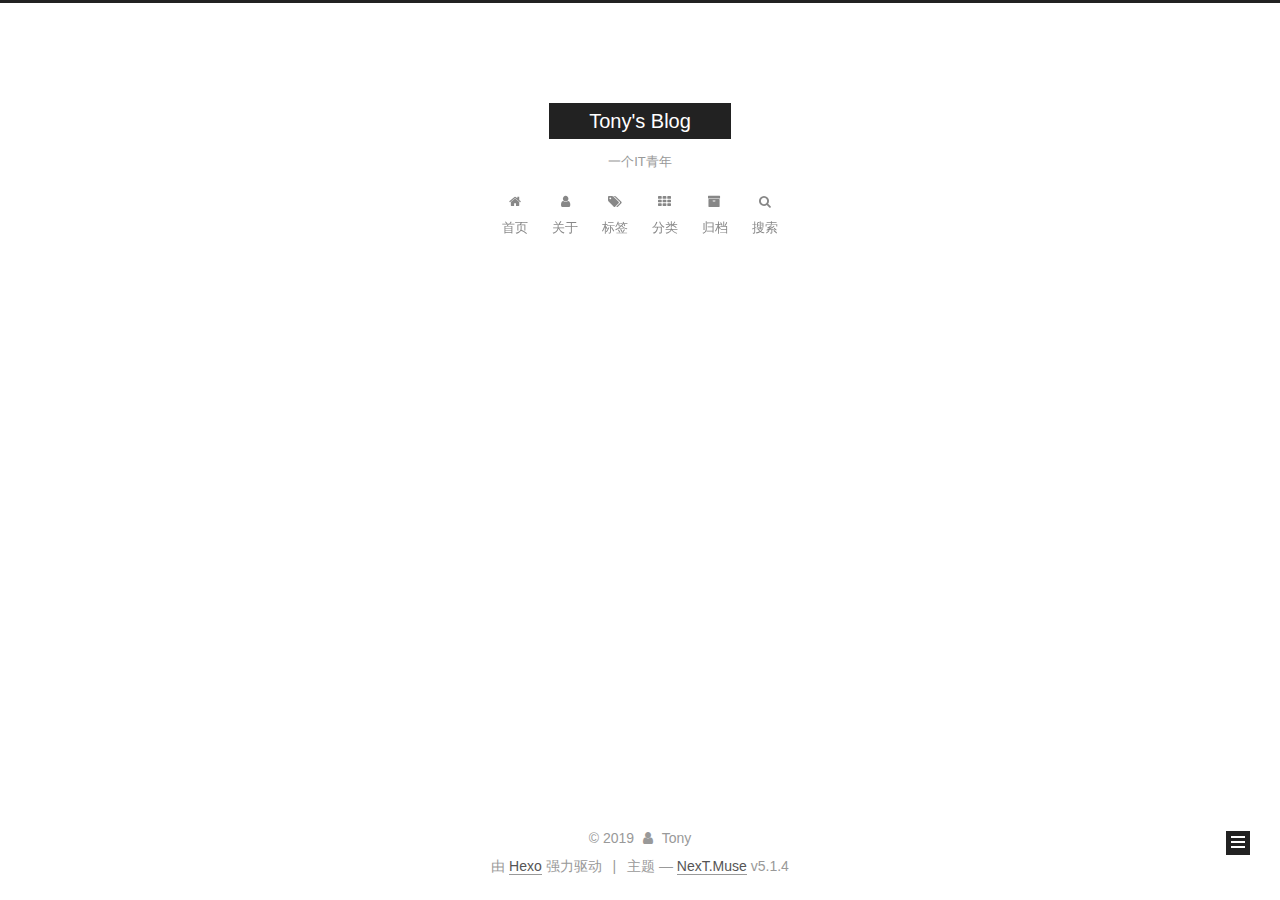
<file: tags/Hexo/index.html>
<!DOCTYPE html>



  


<html class="theme-next muse use-motion" lang="zh-Hans">
<head>
  <meta charset="UTF-8"/>
<meta http-equiv="X-UA-Compatible" content="IE=edge" />
<meta name="viewport" content="width=device-width, initial-scale=1, maximum-scale=1"/>
<meta name="theme-color" content="#222">









<meta http-equiv="Cache-Control" content="no-transform" />
<meta http-equiv="Cache-Control" content="no-siteapp" />
















  
  
  <link href="/lib/fancybox/source/jquery.fancybox.css?v=2.1.5" rel="stylesheet" type="text/css" />







<link href="/lib/font-awesome/css/font-awesome.min.css?v=4.6.2" rel="stylesheet" type="text/css" />

<link href="/css/main.css?v=5.1.4" rel="stylesheet" type="text/css" />


  <link rel="apple-touch-icon" sizes="180x180" href="/images/apple-touch-icon-next.png?v=5.1.4">


  <link rel="icon" type="image/png" sizes="32x32" href="/images/favicon-32x32-next.png?v=5.1.4">


  <link rel="icon" type="image/png" sizes="16x16" href="/images/favicon-16x16-next.png?v=5.1.4">


  <link rel="mask-icon" href="/images/logo.svg?v=5.1.4" color="#222">





  <meta name="keywords" content="Hexo, NexT" />










<meta property="og:type" content="website">
<meta property="og:title" content="Tony's Blog">
<meta property="og:url" content="i491.github.io/tags/Hexo/index.html">
<meta property="og:site_name" content="Tony's Blog">
<meta name="twitter:card" content="summary">
<meta name="twitter:title" content="Tony's Blog">



<script type="text/javascript" id="hexo.configurations">
  var NexT = window.NexT || {};
  var CONFIG = {
    root: '/',
    scheme: 'Muse',
    version: '5.1.4',
    sidebar: {"position":"left","display":"post","offset":12,"b2t":false,"scrollpercent":false,"onmobile":false},
    fancybox: true,
    tabs: true,
    motion: {"enable":true,"async":false,"transition":{"post_block":"fadeIn","post_header":"slideDownIn","post_body":"slideDownIn","coll_header":"slideLeftIn","sidebar":"slideUpIn"}},
    duoshuo: {
      userId: '0',
      author: '博主'
    },
    algolia: {
      applicationID: '',
      apiKey: '',
      indexName: '',
      hits: {"per_page":10},
      labels: {"input_placeholder":"Search for Posts","hits_empty":"We didn't find any results for the search: ${query}","hits_stats":"${hits} results found in ${time} ms"}
    }
  };
</script>



  <link rel="canonical" href="i491.github.io/tags/Hexo/"/>





  <title>标签: Hexo | Tony's Blog</title>
  








</head>

<body itemscope itemtype="http://schema.org/WebPage" lang="zh-Hans">

  
  
    
  

  <div class="container sidebar-position-left ">
    <div class="headband"></div>

    <header id="header" class="header" itemscope itemtype="http://schema.org/WPHeader">
      <div class="header-inner"><div class="site-brand-wrapper">
  <div class="site-meta ">
    

    <div class="custom-logo-site-title">
      <a href="/"  class="brand" rel="start">
        <span class="logo-line-before"><i></i></span>
        <span class="site-title">Tony's Blog</span>
        <span class="logo-line-after"><i></i></span>
      </a>
    </div>
      
        <p class="site-subtitle">一个IT青年</p>
      
  </div>

  <div class="site-nav-toggle">
    <button>
      <span class="btn-bar"></span>
      <span class="btn-bar"></span>
      <span class="btn-bar"></span>
    </button>
  </div>
</div>

<nav class="site-nav">
  

  
    <ul id="menu" class="menu">
      
        
        <li class="menu-item menu-item-home">
          <a href="/" rel="section">
            
              <i class="menu-item-icon fa fa-fw fa-home"></i> <br />
            
            首页
          </a>
        </li>
      
        
        <li class="menu-item menu-item-about">
          <a href="/about/" rel="section">
            
              <i class="menu-item-icon fa fa-fw fa-user"></i> <br />
            
            关于
          </a>
        </li>
      
        
        <li class="menu-item menu-item-tags">
          <a href="/tags/" rel="section">
            
              <i class="menu-item-icon fa fa-fw fa-tags"></i> <br />
            
            标签
          </a>
        </li>
      
        
        <li class="menu-item menu-item-categories">
          <a href="/categories/" rel="section">
            
              <i class="menu-item-icon fa fa-fw fa-th"></i> <br />
            
            分类
          </a>
        </li>
      
        
        <li class="menu-item menu-item-archives">
          <a href="/archives/" rel="section">
            
              <i class="menu-item-icon fa fa-fw fa-archive"></i> <br />
            
            归档
          </a>
        </li>
      

      
        <li class="menu-item menu-item-search">
          
            <a href="javascript:;" class="popup-trigger">
          
            
              <i class="menu-item-icon fa fa-search fa-fw"></i> <br />
            
            搜索
          </a>
        </li>
      
    </ul>
  

  
    <div class="site-search">
      
  <div class="popup search-popup local-search-popup">
  <div class="local-search-header clearfix">
    <span class="search-icon">
      <i class="fa fa-search"></i>
    </span>
    <span class="popup-btn-close">
      <i class="fa fa-times-circle"></i>
    </span>
    <div class="local-search-input-wrapper">
      <input autocomplete="off"
             placeholder="搜索..." spellcheck="false"
             type="text" id="local-search-input">
    </div>
  </div>
  <div id="local-search-result"></div>
</div>



    </div>
  
</nav>



 </div>
    </header>

    <main id="main" class="main">
      <div class="main-inner">
        <div class="content-wrap">
          <div id="content" class="content">
            

  
  
  
  <div class="post-block tag">

    <div id="posts" class="posts-collapse">
      <div class="collection-title">
        <h1>Hexo<small>标签</small>
        </h1>
      </div>

      
        

  <article class="post post-type-normal" itemscope itemtype="http://schema.org/Article">
    <header class="post-header">

      <h2 class="post-title">
        
            <a class="post-title-link" href="/2019/08/02/hello-world/" itemprop="url">
              
                <span itemprop="name">Hello World</span>
              
            </a>
        
      </h2>

      <div class="post-meta">
        <time class="post-time" itemprop="dateCreated"
              datetime="2019-08-02T09:30:27+08:00"
              content="2019-08-02" >
          08-02
        </time>
      </div>

    </header>
  </article>


      
    </div>

  </div>
  
  
  

  


          </div>
          


          

        </div>
        
          
  
  <div class="sidebar-toggle">
    <div class="sidebar-toggle-line-wrap">
      <span class="sidebar-toggle-line sidebar-toggle-line-first"></span>
      <span class="sidebar-toggle-line sidebar-toggle-line-middle"></span>
      <span class="sidebar-toggle-line sidebar-toggle-line-last"></span>
    </div>
  </div>

  <aside id="sidebar" class="sidebar">
    
    <div class="sidebar-inner">

      

      

      <section class="site-overview-wrap sidebar-panel sidebar-panel-active">
        <div class="site-overview">
          <div class="site-author motion-element" itemprop="author" itemscope itemtype="http://schema.org/Person">
            
              <img class="site-author-image" itemprop="image"
                src="/images/icon.jpg"
                alt="Tony" />
            
              <p class="site-author-name" itemprop="name">Tony</p>
              <p class="site-description motion-element" itemprop="description"></p>
          </div>

          <nav class="site-state motion-element">

            
              <div class="site-state-item site-state-posts">
              
                <a href="/archives/">
              
                  <span class="site-state-item-count">2</span>
                  <span class="site-state-item-name">日志</span>
                </a>
              </div>
            

            
              
              
              <div class="site-state-item site-state-categories">
                <a href="/categories/index.html">
                  <span class="site-state-item-count">2</span>
                  <span class="site-state-item-name">分类</span>
                </a>
              </div>
            

            
              
              
              <div class="site-state-item site-state-tags">
                <a href="/tags/index.html">
                  <span class="site-state-item-count">2</span>
                  <span class="site-state-item-name">标签</span>
                </a>
              </div>
            

          </nav>

          

          
            <div class="links-of-author motion-element">
                
                  <span class="links-of-author-item">
                    <a href="https://github.com/hmsjy2017" target="_blank" title="GitHub">
                      
                        <i class="fa fa-fw fa-github"></i>GitHub</a>
                  </span>
                
                  <span class="links-of-author-item">
                    <a href="mailto:sjy2019@outlook.com" target="_blank" title="E-Mail">
                      
                        <i class="fa fa-fw fa-envelope"></i>E-Mail</a>
                  </span>
                
            </div>
          

          
          

          
          
            <div class="links-of-blogroll motion-element links-of-blogroll-block">
              <div class="links-of-blogroll-title">
                <i class="fa  fa-fw fa-link"></i>
                Links
              </div>
              <ul class="links-of-blogroll-list">
                
                  <li class="links-of-blogroll-item">
                    <a href="https://jackyu.cn" title="0xJacky" target="_blank">0xJacky</a>
                  </li>
                
                  <li class="links-of-blogroll-item">
                    <a href="https://kejiyuanzhuo.top" title="科技圆桌" target="_blank">科技圆桌</a>
                  </li>
                
                  <li class="links-of-blogroll-item">
                    <a href="https://www.moerats.com" title="Rat's Blog" target="_blank">Rat's Blog</a>
                  </li>
                
                  <li class="links-of-blogroll-item">
                    <a href="https://www.netnr.com" title="NET牛人" target="_blank">NET牛人</a>
                  </li>
                
              </ul>
            </div>
          

          

        </div>
      </section>

      

      

    </div>
  </aside>


        
      </div>
    </main>

    <footer id="footer" class="footer">
      <div class="footer-inner">
        <div class="copyright">&copy; <span itemprop="copyrightYear">2019</span>
  <span class="with-love">
    <i class="fa fa-user"></i>
  </span>
  <span class="author" itemprop="copyrightHolder">Tony</span>

  
</div>


  <div class="powered-by">由 <a class="theme-link" target="_blank" href="https://hexo.io">Hexo</a> 强力驱动</div>



  <span class="post-meta-divider">|</span>



  <div class="theme-info">主题 &mdash; <a class="theme-link" target="_blank" href="https://github.com/iissnan/hexo-theme-next">NexT.Muse</a> v5.1.4</div>




        







        
      </div>
    </footer>

    
      <div class="back-to-top">
        <i class="fa fa-arrow-up"></i>
        
      </div>
    

    

  </div>

  

<script type="text/javascript">
  if (Object.prototype.toString.call(window.Promise) !== '[object Function]') {
    window.Promise = null;
  }
</script>









  












  
  
    <script type="text/javascript" src="/lib/jquery/index.js?v=2.1.3"></script>
  

  
  
    <script type="text/javascript" src="/lib/fastclick/lib/fastclick.min.js?v=1.0.6"></script>
  

  
  
    <script type="text/javascript" src="/lib/jquery_lazyload/jquery.lazyload.js?v=1.9.7"></script>
  

  
  
    <script type="text/javascript" src="/lib/velocity/velocity.min.js?v=1.2.1"></script>
  

  
  
    <script type="text/javascript" src="/lib/velocity/velocity.ui.min.js?v=1.2.1"></script>
  

  
  
    <script type="text/javascript" src="/lib/fancybox/source/jquery.fancybox.pack.js?v=2.1.5"></script>
  


  


  <script type="text/javascript" src="/js/src/utils.js?v=5.1.4"></script>

  <script type="text/javascript" src="/js/src/motion.js?v=5.1.4"></script>



  
  

  

  


  <script type="text/javascript" src="/js/src/bootstrap.js?v=5.1.4"></script>



  


  




	





  





  













  

  <script type="text/javascript">
    // Popup Window;
    var isfetched = false;
    var isXml = true;
    // Search DB path;
    var search_path = "search.xml";
    if (search_path.length === 0) {
      search_path = "search.xml";
    } else if (/json$/i.test(search_path)) {
      isXml = false;
    }
    var path = "/" + search_path;
    // monitor main search box;

    var onPopupClose = function (e) {
      $('.popup').hide();
      $('#local-search-input').val('');
      $('.search-result-list').remove();
      $('#no-result').remove();
      $(".local-search-pop-overlay").remove();
      $('body').css('overflow', '');
    }

    function proceedsearch() {
      $("body")
        .append('<div class="search-popup-overlay local-search-pop-overlay"></div>')
        .css('overflow', 'hidden');
      $('.search-popup-overlay').click(onPopupClose);
      $('.popup').toggle();
      var $localSearchInput = $('#local-search-input');
      $localSearchInput.attr("autocapitalize", "none");
      $localSearchInput.attr("autocorrect", "off");
      $localSearchInput.focus();
    }

    // search function;
    var searchFunc = function(path, search_id, content_id) {
      'use strict';

      // start loading animation
      $("body")
        .append('<div class="search-popup-overlay local-search-pop-overlay">' +
          '<div id="search-loading-icon">' +
          '<i class="fa fa-spinner fa-pulse fa-5x fa-fw"></i>' +
          '</div>' +
          '</div>')
        .css('overflow', 'hidden');
      $("#search-loading-icon").css('margin', '20% auto 0 auto').css('text-align', 'center');

      $.ajax({
        url: path,
        dataType: isXml ? "xml" : "json",
        async: true,
        success: function(res) {
          // get the contents from search data
          isfetched = true;
          $('.popup').detach().appendTo('.header-inner');
          var datas = isXml ? $("entry", res).map(function() {
            return {
              title: $("title", this).text(),
              content: $("content",this).text(),
              url: $("url" , this).text()
            };
          }).get() : res;
          var input = document.getElementById(search_id);
          var resultContent = document.getElementById(content_id);
          var inputEventFunction = function() {
            var searchText = input.value.trim().toLowerCase();
            var keywords = searchText.split(/[\s\-]+/);
            if (keywords.length > 1) {
              keywords.push(searchText);
            }
            var resultItems = [];
            if (searchText.length > 0) {
              // perform local searching
              datas.forEach(function(data) {
                var isMatch = false;
                var hitCount = 0;
                var searchTextCount = 0;
                var title = data.title.trim();
                var titleInLowerCase = title.toLowerCase();
                var content = data.content.trim().replace(/<[^>]+>/g,"");
                var contentInLowerCase = content.toLowerCase();
                var articleUrl = decodeURIComponent(data.url);
                var indexOfTitle = [];
                var indexOfContent = [];
                // only match articles with not empty titles
                if(title != '') {
                  keywords.forEach(function(keyword) {
                    function getIndexByWord(word, text, caseSensitive) {
                      var wordLen = word.length;
                      if (wordLen === 0) {
                        return [];
                      }
                      var startPosition = 0, position = [], index = [];
                      if (!caseSensitive) {
                        text = text.toLowerCase();
                        word = word.toLowerCase();
                      }
                      while ((position = text.indexOf(word, startPosition)) > -1) {
                        index.push({position: position, word: word});
                        startPosition = position + wordLen;
                      }
                      return index;
                    }

                    indexOfTitle = indexOfTitle.concat(getIndexByWord(keyword, titleInLowerCase, false));
                    indexOfContent = indexOfContent.concat(getIndexByWord(keyword, contentInLowerCase, false));
                  });
                  if (indexOfTitle.length > 0 || indexOfContent.length > 0) {
                    isMatch = true;
                    hitCount = indexOfTitle.length + indexOfContent.length;
                  }
                }

                // show search results

                if (isMatch) {
                  // sort index by position of keyword

                  [indexOfTitle, indexOfContent].forEach(function (index) {
                    index.sort(function (itemLeft, itemRight) {
                      if (itemRight.position !== itemLeft.position) {
                        return itemRight.position - itemLeft.position;
                      } else {
                        return itemLeft.word.length - itemRight.word.length;
                      }
                    });
                  });

                  // merge hits into slices

                  function mergeIntoSlice(text, start, end, index) {
                    var item = index[index.length - 1];
                    var position = item.position;
                    var word = item.word;
                    var hits = [];
                    var searchTextCountInSlice = 0;
                    while (position + word.length <= end && index.length != 0) {
                      if (word === searchText) {
                        searchTextCountInSlice++;
                      }
                      hits.push({position: position, length: word.length});
                      var wordEnd = position + word.length;

                      // move to next position of hit

                      index.pop();
                      while (index.length != 0) {
                        item = index[index.length - 1];
                        position = item.position;
                        word = item.word;
                        if (wordEnd > position) {
                          index.pop();
                        } else {
                          break;
                        }
                      }
                    }
                    searchTextCount += searchTextCountInSlice;
                    return {
                      hits: hits,
                      start: start,
                      end: end,
                      searchTextCount: searchTextCountInSlice
                    };
                  }

                  var slicesOfTitle = [];
                  if (indexOfTitle.length != 0) {
                    slicesOfTitle.push(mergeIntoSlice(title, 0, title.length, indexOfTitle));
                  }

                  var slicesOfContent = [];
                  while (indexOfContent.length != 0) {
                    var item = indexOfContent[indexOfContent.length - 1];
                    var position = item.position;
                    var word = item.word;
                    // cut out 100 characters
                    var start = position - 20;
                    var end = position + 80;
                    if(start < 0){
                      start = 0;
                    }
                    if (end < position + word.length) {
                      end = position + word.length;
                    }
                    if(end > content.length){
                      end = content.length;
                    }
                    slicesOfContent.push(mergeIntoSlice(content, start, end, indexOfContent));
                  }

                  // sort slices in content by search text's count and hits' count

                  slicesOfContent.sort(function (sliceLeft, sliceRight) {
                    if (sliceLeft.searchTextCount !== sliceRight.searchTextCount) {
                      return sliceRight.searchTextCount - sliceLeft.searchTextCount;
                    } else if (sliceLeft.hits.length !== sliceRight.hits.length) {
                      return sliceRight.hits.length - sliceLeft.hits.length;
                    } else {
                      return sliceLeft.start - sliceRight.start;
                    }
                  });

                  // select top N slices in content

                  var upperBound = parseInt('1');
                  if (upperBound >= 0) {
                    slicesOfContent = slicesOfContent.slice(0, upperBound);
                  }

                  // highlight title and content

                  function highlightKeyword(text, slice) {
                    var result = '';
                    var prevEnd = slice.start;
                    slice.hits.forEach(function (hit) {
                      result += text.substring(prevEnd, hit.position);
                      var end = hit.position + hit.length;
                      result += '<b class="search-keyword">' + text.substring(hit.position, end) + '</b>';
                      prevEnd = end;
                    });
                    result += text.substring(prevEnd, slice.end);
                    return result;
                  }

                  var resultItem = '';

                  if (slicesOfTitle.length != 0) {
                    resultItem += "<li><a href='" + articleUrl + "' class='search-result-title'>" + highlightKeyword(title, slicesOfTitle[0]) + "</a>";
                  } else {
                    resultItem += "<li><a href='" + articleUrl + "' class='search-result-title'>" + title + "</a>";
                  }

                  slicesOfContent.forEach(function (slice) {
                    resultItem += "<a href='" + articleUrl + "'>" +
                      "<p class=\"search-result\">" + highlightKeyword(content, slice) +
                      "...</p>" + "</a>";
                  });

                  resultItem += "</li>";
                  resultItems.push({
                    item: resultItem,
                    searchTextCount: searchTextCount,
                    hitCount: hitCount,
                    id: resultItems.length
                  });
                }
              })
            };
            if (keywords.length === 1 && keywords[0] === "") {
              resultContent.innerHTML = '<div id="no-result"><i class="fa fa-search fa-5x" /></div>'
            } else if (resultItems.length === 0) {
              resultContent.innerHTML = '<div id="no-result"><i class="fa fa-frown-o fa-5x" /></div>'
            } else {
              resultItems.sort(function (resultLeft, resultRight) {
                if (resultLeft.searchTextCount !== resultRight.searchTextCount) {
                  return resultRight.searchTextCount - resultLeft.searchTextCount;
                } else if (resultLeft.hitCount !== resultRight.hitCount) {
                  return resultRight.hitCount - resultLeft.hitCount;
                } else {
                  return resultRight.id - resultLeft.id;
                }
              });
              var searchResultList = '<ul class=\"search-result-list\">';
              resultItems.forEach(function (result) {
                searchResultList += result.item;
              })
              searchResultList += "</ul>";
              resultContent.innerHTML = searchResultList;
            }
          }

          if ('auto' === 'auto') {
            input.addEventListener('input', inputEventFunction);
          } else {
            $('.search-icon').click(inputEventFunction);
            input.addEventListener('keypress', function (event) {
              if (event.keyCode === 13) {
                inputEventFunction();
              }
            });
          }

          // remove loading animation
          $(".local-search-pop-overlay").remove();
          $('body').css('overflow', '');

          proceedsearch();
        }
      });
    }

    // handle and trigger popup window;
    $('.popup-trigger').click(function(e) {
      e.stopPropagation();
      if (isfetched === false) {
        searchFunc(path, 'local-search-input', 'local-search-result');
      } else {
        proceedsearch();
      };
    });

    $('.popup-btn-close').click(onPopupClose);
    $('.popup').click(function(e){
      e.stopPropagation();
    });
    $(document).on('keyup', function (event) {
      var shouldDismissSearchPopup = event.which === 27 &&
        $('.search-popup').is(':visible');
      if (shouldDismissSearchPopup) {
        onPopupClose();
      }
    });
  </script>





  

  

  

  
  

  

  

  

</body>
</html>
</file>
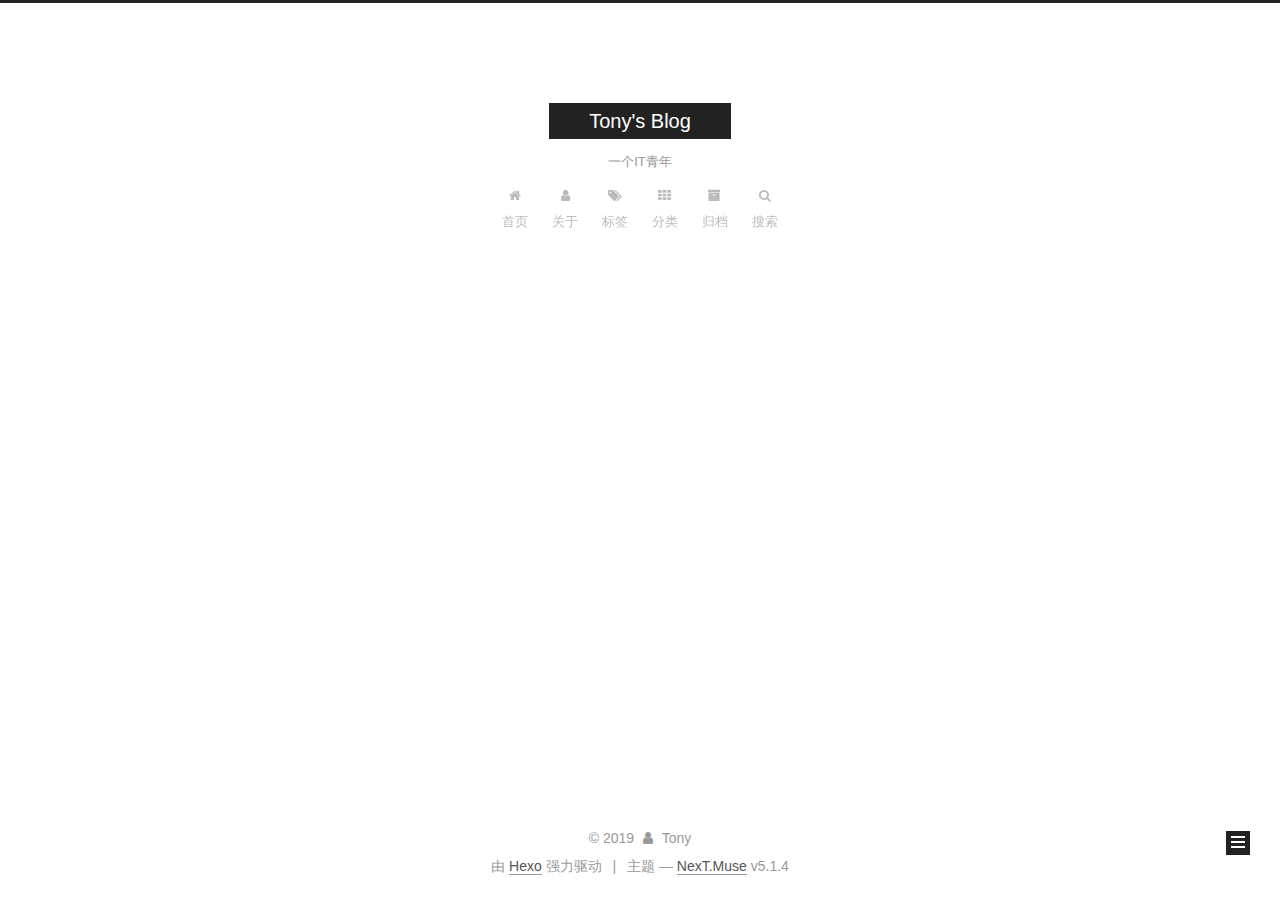
<file: tags/Xcode/index.html>
<!DOCTYPE html>



  


<html class="theme-next muse use-motion" lang="zh-Hans">
<head>
  <meta charset="UTF-8"/>
<meta http-equiv="X-UA-Compatible" content="IE=edge" />
<meta name="viewport" content="width=device-width, initial-scale=1, maximum-scale=1"/>
<meta name="theme-color" content="#222">









<meta http-equiv="Cache-Control" content="no-transform" />
<meta http-equiv="Cache-Control" content="no-siteapp" />
















  
  
  <link href="/lib/fancybox/source/jquery.fancybox.css?v=2.1.5" rel="stylesheet" type="text/css" />







<link href="/lib/font-awesome/css/font-awesome.min.css?v=4.6.2" rel="stylesheet" type="text/css" />

<link href="/css/main.css?v=5.1.4" rel="stylesheet" type="text/css" />


  <link rel="apple-touch-icon" sizes="180x180" href="/images/apple-touch-icon-next.png?v=5.1.4">


  <link rel="icon" type="image/png" sizes="32x32" href="/images/favicon-32x32-next.png?v=5.1.4">


  <link rel="icon" type="image/png" sizes="16x16" href="/images/favicon-16x16-next.png?v=5.1.4">


  <link rel="mask-icon" href="/images/logo.svg?v=5.1.4" color="#222">





  <meta name="keywords" content="Hexo, NexT" />










<meta property="og:type" content="website">
<meta property="og:title" content="Tony's Blog">
<meta property="og:url" content="i491.github.io/tags/Xcode/index.html">
<meta property="og:site_name" content="Tony's Blog">
<meta name="twitter:card" content="summary">
<meta name="twitter:title" content="Tony's Blog">



<script type="text/javascript" id="hexo.configurations">
  var NexT = window.NexT || {};
  var CONFIG = {
    root: '/',
    scheme: 'Muse',
    version: '5.1.4',
    sidebar: {"position":"left","display":"post","offset":12,"b2t":false,"scrollpercent":false,"onmobile":false},
    fancybox: true,
    tabs: true,
    motion: {"enable":true,"async":false,"transition":{"post_block":"fadeIn","post_header":"slideDownIn","post_body":"slideDownIn","coll_header":"slideLeftIn","sidebar":"slideUpIn"}},
    duoshuo: {
      userId: '0',
      author: '博主'
    },
    algolia: {
      applicationID: '',
      apiKey: '',
      indexName: '',
      hits: {"per_page":10},
      labels: {"input_placeholder":"Search for Posts","hits_empty":"We didn't find any results for the search: ${query}","hits_stats":"${hits} results found in ${time} ms"}
    }
  };
</script>



  <link rel="canonical" href="i491.github.io/tags/Xcode/"/>





  <title>标签: Xcode | Tony's Blog</title>
  








</head>

<body itemscope itemtype="http://schema.org/WebPage" lang="zh-Hans">

  
  
    
  

  <div class="container sidebar-position-left ">
    <div class="headband"></div>

    <header id="header" class="header" itemscope itemtype="http://schema.org/WPHeader">
      <div class="header-inner"><div class="site-brand-wrapper">
  <div class="site-meta ">
    

    <div class="custom-logo-site-title">
      <a href="/"  class="brand" rel="start">
        <span class="logo-line-before"><i></i></span>
        <span class="site-title">Tony's Blog</span>
        <span class="logo-line-after"><i></i></span>
      </a>
    </div>
      
        <p class="site-subtitle">一个IT青年</p>
      
  </div>

  <div class="site-nav-toggle">
    <button>
      <span class="btn-bar"></span>
      <span class="btn-bar"></span>
      <span class="btn-bar"></span>
    </button>
  </div>
</div>

<nav class="site-nav">
  

  
    <ul id="menu" class="menu">
      
        
        <li class="menu-item menu-item-home">
          <a href="/" rel="section">
            
              <i class="menu-item-icon fa fa-fw fa-home"></i> <br />
            
            首页
          </a>
        </li>
      
        
        <li class="menu-item menu-item-about">
          <a href="/about/" rel="section">
            
              <i class="menu-item-icon fa fa-fw fa-user"></i> <br />
            
            关于
          </a>
        </li>
      
        
        <li class="menu-item menu-item-tags">
          <a href="/tags/" rel="section">
            
              <i class="menu-item-icon fa fa-fw fa-tags"></i> <br />
            
            标签
          </a>
        </li>
      
        
        <li class="menu-item menu-item-categories">
          <a href="/categories/" rel="section">
            
              <i class="menu-item-icon fa fa-fw fa-th"></i> <br />
            
            分类
          </a>
        </li>
      
        
        <li class="menu-item menu-item-archives">
          <a href="/archives/" rel="section">
            
              <i class="menu-item-icon fa fa-fw fa-archive"></i> <br />
            
            归档
          </a>
        </li>
      

      
        <li class="menu-item menu-item-search">
          
            <a href="javascript:;" class="popup-trigger">
          
            
              <i class="menu-item-icon fa fa-search fa-fw"></i> <br />
            
            搜索
          </a>
        </li>
      
    </ul>
  

  
    <div class="site-search">
      
  <div class="popup search-popup local-search-popup">
  <div class="local-search-header clearfix">
    <span class="search-icon">
      <i class="fa fa-search"></i>
    </span>
    <span class="popup-btn-close">
      <i class="fa fa-times-circle"></i>
    </span>
    <div class="local-search-input-wrapper">
      <input autocomplete="off"
             placeholder="搜索..." spellcheck="false"
             type="text" id="local-search-input">
    </div>
  </div>
  <div id="local-search-result"></div>
</div>



    </div>
  
</nav>



 </div>
    </header>

    <main id="main" class="main">
      <div class="main-inner">
        <div class="content-wrap">
          <div id="content" class="content">
            

  
  
  
  <div class="post-block tag">

    <div id="posts" class="posts-collapse">
      <div class="collection-title">
        <h1>Xcode<small>标签</small>
        </h1>
      </div>

      
        

  <article class="post post-type-normal" itemscope itemtype="http://schema.org/Article">
    <header class="post-header">

      <h2 class="post-title">
        
            <a class="post-title-link" href="/2019/08/02/xcode-on-windows/" itemprop="url">
              
                <span itemprop="name">Xcode For Windows:在PC上安装Xcode的五种方法</span>
              
            </a>
        
      </h2>

      <div class="post-meta">
        <time class="post-time" itemprop="dateCreated"
              datetime="2019-08-02T11:43:34+08:00"
              content="2019-08-02" >
          08-02
        </time>
      </div>

    </header>
  </article>


      
    </div>

  </div>
  
  
  

  


          </div>
          


          

        </div>
        
          
  
  <div class="sidebar-toggle">
    <div class="sidebar-toggle-line-wrap">
      <span class="sidebar-toggle-line sidebar-toggle-line-first"></span>
      <span class="sidebar-toggle-line sidebar-toggle-line-middle"></span>
      <span class="sidebar-toggle-line sidebar-toggle-line-last"></span>
    </div>
  </div>

  <aside id="sidebar" class="sidebar">
    
    <div class="sidebar-inner">

      

      

      <section class="site-overview-wrap sidebar-panel sidebar-panel-active">
        <div class="site-overview">
          <div class="site-author motion-element" itemprop="author" itemscope itemtype="http://schema.org/Person">
            
              <img class="site-author-image" itemprop="image"
                src="/images/icon.jpg"
                alt="Tony" />
            
              <p class="site-author-name" itemprop="name">Tony</p>
              <p class="site-description motion-element" itemprop="description"></p>
          </div>

          <nav class="site-state motion-element">

            
              <div class="site-state-item site-state-posts">
              
                <a href="/archives/">
              
                  <span class="site-state-item-count">2</span>
                  <span class="site-state-item-name">日志</span>
                </a>
              </div>
            

            
              
              
              <div class="site-state-item site-state-categories">
                <a href="/categories/index.html">
                  <span class="site-state-item-count">2</span>
                  <span class="site-state-item-name">分类</span>
                </a>
              </div>
            

            
              
              
              <div class="site-state-item site-state-tags">
                <a href="/tags/index.html">
                  <span class="site-state-item-count">2</span>
                  <span class="site-state-item-name">标签</span>
                </a>
              </div>
            

          </nav>

          

          
            <div class="links-of-author motion-element">
                
                  <span class="links-of-author-item">
                    <a href="https://github.com/hmsjy2017" target="_blank" title="GitHub">
                      
                        <i class="fa fa-fw fa-github"></i>GitHub</a>
                  </span>
                
                  <span class="links-of-author-item">
                    <a href="mailto:sjy2019@outlook.com" target="_blank" title="E-Mail">
                      
                        <i class="fa fa-fw fa-envelope"></i>E-Mail</a>
                  </span>
                
            </div>
          

          
          

          
          
            <div class="links-of-blogroll motion-element links-of-blogroll-block">
              <div class="links-of-blogroll-title">
                <i class="fa  fa-fw fa-link"></i>
                Links
              </div>
              <ul class="links-of-blogroll-list">
                
                  <li class="links-of-blogroll-item">
                    <a href="https://jackyu.cn" title="0xJacky" target="_blank">0xJacky</a>
                  </li>
                
                  <li class="links-of-blogroll-item">
                    <a href="https://kejiyuanzhuo.top" title="科技圆桌" target="_blank">科技圆桌</a>
                  </li>
                
                  <li class="links-of-blogroll-item">
                    <a href="https://www.moerats.com" title="Rat's Blog" target="_blank">Rat's Blog</a>
                  </li>
                
                  <li class="links-of-blogroll-item">
                    <a href="https://www.netnr.com" title="NET牛人" target="_blank">NET牛人</a>
                  </li>
                
              </ul>
            </div>
          

          

        </div>
      </section>

      

      

    </div>
  </aside>


        
      </div>
    </main>

    <footer id="footer" class="footer">
      <div class="footer-inner">
        <div class="copyright">&copy; <span itemprop="copyrightYear">2019</span>
  <span class="with-love">
    <i class="fa fa-user"></i>
  </span>
  <span class="author" itemprop="copyrightHolder">Tony</span>

  
</div>


  <div class="powered-by">由 <a class="theme-link" target="_blank" href="https://hexo.io">Hexo</a> 强力驱动</div>



  <span class="post-meta-divider">|</span>



  <div class="theme-info">主题 &mdash; <a class="theme-link" target="_blank" href="https://github.com/iissnan/hexo-theme-next">NexT.Muse</a> v5.1.4</div>




        







        
      </div>
    </footer>

    
      <div class="back-to-top">
        <i class="fa fa-arrow-up"></i>
        
      </div>
    

    

  </div>

  

<script type="text/javascript">
  if (Object.prototype.toString.call(window.Promise) !== '[object Function]') {
    window.Promise = null;
  }
</script>









  












  
  
    <script type="text/javascript" src="/lib/jquery/index.js?v=2.1.3"></script>
  

  
  
    <script type="text/javascript" src="/lib/fastclick/lib/fastclick.min.js?v=1.0.6"></script>
  

  
  
    <script type="text/javascript" src="/lib/jquery_lazyload/jquery.lazyload.js?v=1.9.7"></script>
  

  
  
    <script type="text/javascript" src="/lib/velocity/velocity.min.js?v=1.2.1"></script>
  

  
  
    <script type="text/javascript" src="/lib/velocity/velocity.ui.min.js?v=1.2.1"></script>
  

  
  
    <script type="text/javascript" src="/lib/fancybox/source/jquery.fancybox.pack.js?v=2.1.5"></script>
  


  


  <script type="text/javascript" src="/js/src/utils.js?v=5.1.4"></script>

  <script type="text/javascript" src="/js/src/motion.js?v=5.1.4"></script>



  
  

  

  


  <script type="text/javascript" src="/js/src/bootstrap.js?v=5.1.4"></script>



  


  




	





  





  













  

  <script type="text/javascript">
    // Popup Window;
    var isfetched = false;
    var isXml = true;
    // Search DB path;
    var search_path = "search.xml";
    if (search_path.length === 0) {
      search_path = "search.xml";
    } else if (/json$/i.test(search_path)) {
      isXml = false;
    }
    var path = "/" + search_path;
    // monitor main search box;

    var onPopupClose = function (e) {
      $('.popup').hide();
      $('#local-search-input').val('');
      $('.search-result-list').remove();
      $('#no-result').remove();
      $(".local-search-pop-overlay").remove();
      $('body').css('overflow', '');
    }

    function proceedsearch() {
      $("body")
        .append('<div class="search-popup-overlay local-search-pop-overlay"></div>')
        .css('overflow', 'hidden');
      $('.search-popup-overlay').click(onPopupClose);
      $('.popup').toggle();
      var $localSearchInput = $('#local-search-input');
      $localSearchInput.attr("autocapitalize", "none");
      $localSearchInput.attr("autocorrect", "off");
      $localSearchInput.focus();
    }

    // search function;
    var searchFunc = function(path, search_id, content_id) {
      'use strict';

      // start loading animation
      $("body")
        .append('<div class="search-popup-overlay local-search-pop-overlay">' +
          '<div id="search-loading-icon">' +
          '<i class="fa fa-spinner fa-pulse fa-5x fa-fw"></i>' +
          '</div>' +
          '</div>')
        .css('overflow', 'hidden');
      $("#search-loading-icon").css('margin', '20% auto 0 auto').css('text-align', 'center');

      $.ajax({
        url: path,
        dataType: isXml ? "xml" : "json",
        async: true,
        success: function(res) {
          // get the contents from search data
          isfetched = true;
          $('.popup').detach().appendTo('.header-inner');
          var datas = isXml ? $("entry", res).map(function() {
            return {
              title: $("title", this).text(),
              content: $("content",this).text(),
              url: $("url" , this).text()
            };
          }).get() : res;
          var input = document.getElementById(search_id);
          var resultContent = document.getElementById(content_id);
          var inputEventFunction = function() {
            var searchText = input.value.trim().toLowerCase();
            var keywords = searchText.split(/[\s\-]+/);
            if (keywords.length > 1) {
              keywords.push(searchText);
            }
            var resultItems = [];
            if (searchText.length > 0) {
              // perform local searching
              datas.forEach(function(data) {
                var isMatch = false;
                var hitCount = 0;
                var searchTextCount = 0;
                var title = data.title.trim();
                var titleInLowerCase = title.toLowerCase();
                var content = data.content.trim().replace(/<[^>]+>/g,"");
                var contentInLowerCase = content.toLowerCase();
                var articleUrl = decodeURIComponent(data.url);
                var indexOfTitle = [];
                var indexOfContent = [];
                // only match articles with not empty titles
                if(title != '') {
                  keywords.forEach(function(keyword) {
                    function getIndexByWord(word, text, caseSensitive) {
                      var wordLen = word.length;
                      if (wordLen === 0) {
                        return [];
                      }
                      var startPosition = 0, position = [], index = [];
                      if (!caseSensitive) {
                        text = text.toLowerCase();
                        word = word.toLowerCase();
                      }
                      while ((position = text.indexOf(word, startPosition)) > -1) {
                        index.push({position: position, word: word});
                        startPosition = position + wordLen;
                      }
                      return index;
                    }

                    indexOfTitle = indexOfTitle.concat(getIndexByWord(keyword, titleInLowerCase, false));
                    indexOfContent = indexOfContent.concat(getIndexByWord(keyword, contentInLowerCase, false));
                  });
                  if (indexOfTitle.length > 0 || indexOfContent.length > 0) {
                    isMatch = true;
                    hitCount = indexOfTitle.length + indexOfContent.length;
                  }
                }

                // show search results

                if (isMatch) {
                  // sort index by position of keyword

                  [indexOfTitle, indexOfContent].forEach(function (index) {
                    index.sort(function (itemLeft, itemRight) {
                      if (itemRight.position !== itemLeft.position) {
                        return itemRight.position - itemLeft.position;
                      } else {
                        return itemLeft.word.length - itemRight.word.length;
                      }
                    });
                  });

                  // merge hits into slices

                  function mergeIntoSlice(text, start, end, index) {
                    var item = index[index.length - 1];
                    var position = item.position;
                    var word = item.word;
                    var hits = [];
                    var searchTextCountInSlice = 0;
                    while (position + word.length <= end && index.length != 0) {
                      if (word === searchText) {
                        searchTextCountInSlice++;
                      }
                      hits.push({position: position, length: word.length});
                      var wordEnd = position + word.length;

                      // move to next position of hit

                      index.pop();
                      while (index.length != 0) {
                        item = index[index.length - 1];
                        position = item.position;
                        word = item.word;
                        if (wordEnd > position) {
                          index.pop();
                        } else {
                          break;
                        }
                      }
                    }
                    searchTextCount += searchTextCountInSlice;
                    return {
                      hits: hits,
                      start: start,
                      end: end,
                      searchTextCount: searchTextCountInSlice
                    };
                  }

                  var slicesOfTitle = [];
                  if (indexOfTitle.length != 0) {
                    slicesOfTitle.push(mergeIntoSlice(title, 0, title.length, indexOfTitle));
                  }

                  var slicesOfContent = [];
                  while (indexOfContent.length != 0) {
                    var item = indexOfContent[indexOfContent.length - 1];
                    var position = item.position;
                    var word = item.word;
                    // cut out 100 characters
                    var start = position - 20;
                    var end = position + 80;
                    if(start < 0){
                      start = 0;
                    }
                    if (end < position + word.length) {
                      end = position + word.length;
                    }
                    if(end > content.length){
                      end = content.length;
                    }
                    slicesOfContent.push(mergeIntoSlice(content, start, end, indexOfContent));
                  }

                  // sort slices in content by search text's count and hits' count

                  slicesOfContent.sort(function (sliceLeft, sliceRight) {
                    if (sliceLeft.searchTextCount !== sliceRight.searchTextCount) {
                      return sliceRight.searchTextCount - sliceLeft.searchTextCount;
                    } else if (sliceLeft.hits.length !== sliceRight.hits.length) {
                      return sliceRight.hits.length - sliceLeft.hits.length;
                    } else {
                      return sliceLeft.start - sliceRight.start;
                    }
                  });

                  // select top N slices in content

                  var upperBound = parseInt('1');
                  if (upperBound >= 0) {
                    slicesOfContent = slicesOfContent.slice(0, upperBound);
                  }

                  // highlight title and content

                  function highlightKeyword(text, slice) {
                    var result = '';
                    var prevEnd = slice.start;
                    slice.hits.forEach(function (hit) {
                      result += text.substring(prevEnd, hit.position);
                      var end = hit.position + hit.length;
                      result += '<b class="search-keyword">' + text.substring(hit.position, end) + '</b>';
                      prevEnd = end;
                    });
                    result += text.substring(prevEnd, slice.end);
                    return result;
                  }

                  var resultItem = '';

                  if (slicesOfTitle.length != 0) {
                    resultItem += "<li><a href='" + articleUrl + "' class='search-result-title'>" + highlightKeyword(title, slicesOfTitle[0]) + "</a>";
                  } else {
                    resultItem += "<li><a href='" + articleUrl + "' class='search-result-title'>" + title + "</a>";
                  }

                  slicesOfContent.forEach(function (slice) {
                    resultItem += "<a href='" + articleUrl + "'>" +
                      "<p class=\"search-result\">" + highlightKeyword(content, slice) +
                      "...</p>" + "</a>";
                  });

                  resultItem += "</li>";
                  resultItems.push({
                    item: resultItem,
                    searchTextCount: searchTextCount,
                    hitCount: hitCount,
                    id: resultItems.length
                  });
                }
              })
            };
            if (keywords.length === 1 && keywords[0] === "") {
              resultContent.innerHTML = '<div id="no-result"><i class="fa fa-search fa-5x" /></div>'
            } else if (resultItems.length === 0) {
              resultContent.innerHTML = '<div id="no-result"><i class="fa fa-frown-o fa-5x" /></div>'
            } else {
              resultItems.sort(function (resultLeft, resultRight) {
                if (resultLeft.searchTextCount !== resultRight.searchTextCount) {
                  return resultRight.searchTextCount - resultLeft.searchTextCount;
                } else if (resultLeft.hitCount !== resultRight.hitCount) {
                  return resultRight.hitCount - resultLeft.hitCount;
                } else {
                  return resultRight.id - resultLeft.id;
                }
              });
              var searchResultList = '<ul class=\"search-result-list\">';
              resultItems.forEach(function (result) {
                searchResultList += result.item;
              })
              searchResultList += "</ul>";
              resultContent.innerHTML = searchResultList;
            }
          }

          if ('auto' === 'auto') {
            input.addEventListener('input', inputEventFunction);
          } else {
            $('.search-icon').click(inputEventFunction);
            input.addEventListener('keypress', function (event) {
              if (event.keyCode === 13) {
                inputEventFunction();
              }
            });
          }

          // remove loading animation
          $(".local-search-pop-overlay").remove();
          $('body').css('overflow', '');

          proceedsearch();
        }
      });
    }

    // handle and trigger popup window;
    $('.popup-trigger').click(function(e) {
      e.stopPropagation();
      if (isfetched === false) {
        searchFunc(path, 'local-search-input', 'local-search-result');
      } else {
        proceedsearch();
      };
    });

    $('.popup-btn-close').click(onPopupClose);
    $('.popup').click(function(e){
      e.stopPropagation();
    });
    $(document).on('keyup', function (event) {
      var shouldDismissSearchPopup = event.which === 27 &&
        $('.search-popup').is(':visible');
      if (shouldDismissSearchPopup) {
        onPopupClose();
      }
    });
  </script>





  

  

  

  
  

  

  

  

</body>
</html>
</file>
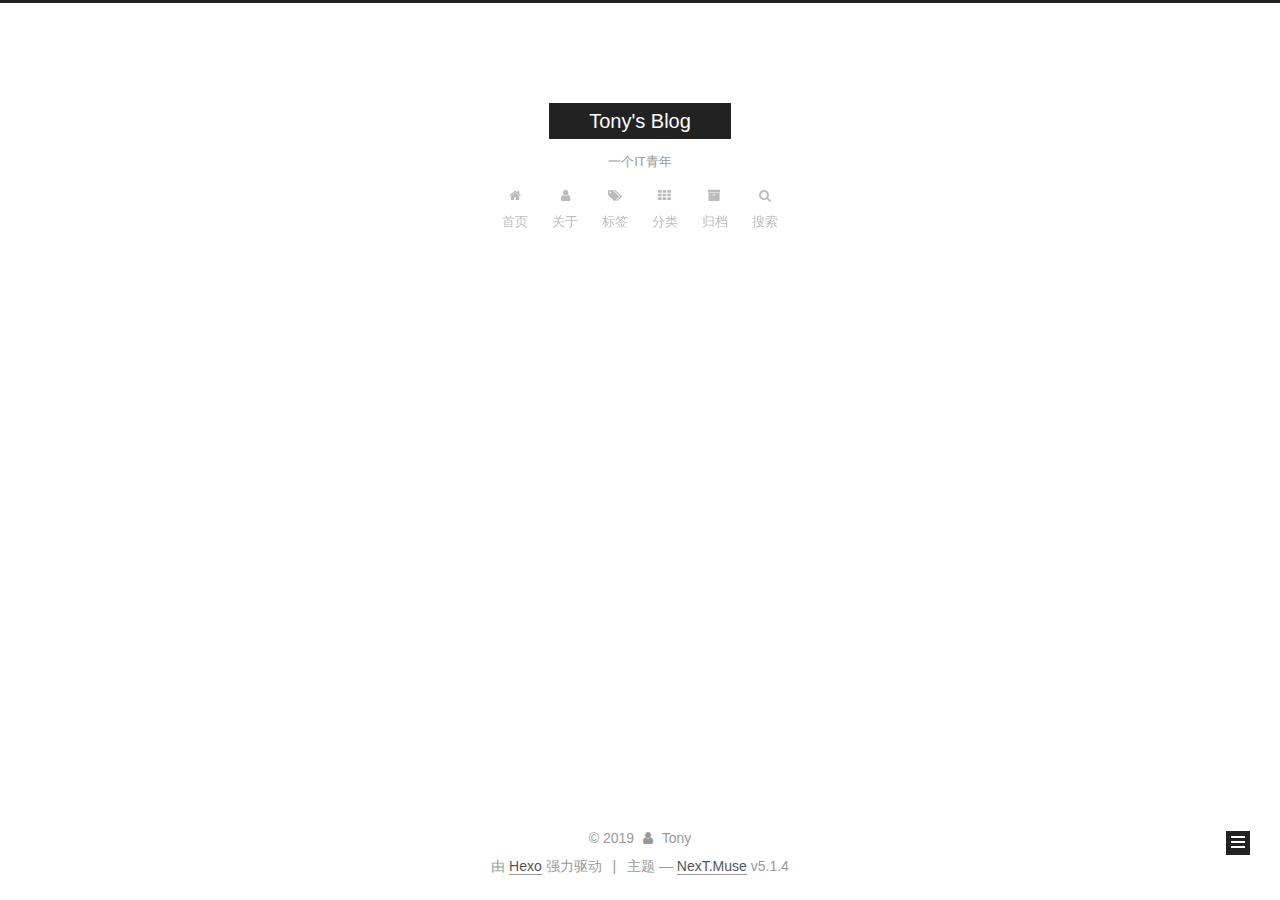
<file: archives/2019/08/index.html>
<!DOCTYPE html>



  


<html class="theme-next muse use-motion" lang="zh-Hans">
<head>
  <meta charset="UTF-8"/>
<meta http-equiv="X-UA-Compatible" content="IE=edge" />
<meta name="viewport" content="width=device-width, initial-scale=1, maximum-scale=1"/>
<meta name="theme-color" content="#222">









<meta http-equiv="Cache-Control" content="no-transform" />
<meta http-equiv="Cache-Control" content="no-siteapp" />
















  
  
  <link href="/lib/fancybox/source/jquery.fancybox.css?v=2.1.5" rel="stylesheet" type="text/css" />







<link href="/lib/font-awesome/css/font-awesome.min.css?v=4.6.2" rel="stylesheet" type="text/css" />

<link href="/css/main.css?v=5.1.4" rel="stylesheet" type="text/css" />


  <link rel="apple-touch-icon" sizes="180x180" href="/images/apple-touch-icon-next.png?v=5.1.4">


  <link rel="icon" type="image/png" sizes="32x32" href="/images/favicon-32x32-next.png?v=5.1.4">


  <link rel="icon" type="image/png" sizes="16x16" href="/images/favicon-16x16-next.png?v=5.1.4">


  <link rel="mask-icon" href="/images/logo.svg?v=5.1.4" color="#222">





  <meta name="keywords" content="Hexo, NexT" />










<meta property="og:type" content="website">
<meta property="og:title" content="Tony's Blog">
<meta property="og:url" content="i491.github.io/archives/2019/08/index.html">
<meta property="og:site_name" content="Tony's Blog">
<meta name="twitter:card" content="summary">
<meta name="twitter:title" content="Tony's Blog">



<script type="text/javascript" id="hexo.configurations">
  var NexT = window.NexT || {};
  var CONFIG = {
    root: '/',
    scheme: 'Muse',
    version: '5.1.4',
    sidebar: {"position":"left","display":"post","offset":12,"b2t":false,"scrollpercent":false,"onmobile":false},
    fancybox: true,
    tabs: true,
    motion: {"enable":true,"async":false,"transition":{"post_block":"fadeIn","post_header":"slideDownIn","post_body":"slideDownIn","coll_header":"slideLeftIn","sidebar":"slideUpIn"}},
    duoshuo: {
      userId: '0',
      author: '博主'
    },
    algolia: {
      applicationID: '',
      apiKey: '',
      indexName: '',
      hits: {"per_page":10},
      labels: {"input_placeholder":"Search for Posts","hits_empty":"We didn't find any results for the search: ${query}","hits_stats":"${hits} results found in ${time} ms"}
    }
  };
</script>



  <link rel="canonical" href="i491.github.io/archives/2019/08/"/>





  <title>归档 | Tony's Blog</title>
  








</head>

<body itemscope itemtype="http://schema.org/WebPage" lang="zh-Hans">

  
  
    
  

  <div class="container sidebar-position-left page-archive">
    <div class="headband"></div>

    <header id="header" class="header" itemscope itemtype="http://schema.org/WPHeader">
      <div class="header-inner"><div class="site-brand-wrapper">
  <div class="site-meta ">
    

    <div class="custom-logo-site-title">
      <a href="/"  class="brand" rel="start">
        <span class="logo-line-before"><i></i></span>
        <span class="site-title">Tony's Blog</span>
        <span class="logo-line-after"><i></i></span>
      </a>
    </div>
      
        <p class="site-subtitle">一个IT青年</p>
      
  </div>

  <div class="site-nav-toggle">
    <button>
      <span class="btn-bar"></span>
      <span class="btn-bar"></span>
      <span class="btn-bar"></span>
    </button>
  </div>
</div>

<nav class="site-nav">
  

  
    <ul id="menu" class="menu">
      
        
        <li class="menu-item menu-item-home">
          <a href="/" rel="section">
            
              <i class="menu-item-icon fa fa-fw fa-home"></i> <br />
            
            首页
          </a>
        </li>
      
        
        <li class="menu-item menu-item-about">
          <a href="/about/" rel="section">
            
              <i class="menu-item-icon fa fa-fw fa-user"></i> <br />
            
            关于
          </a>
        </li>
      
        
        <li class="menu-item menu-item-tags">
          <a href="/tags/" rel="section">
            
              <i class="menu-item-icon fa fa-fw fa-tags"></i> <br />
            
            标签
          </a>
        </li>
      
        
        <li class="menu-item menu-item-categories">
          <a href="/categories/" rel="section">
            
              <i class="menu-item-icon fa fa-fw fa-th"></i> <br />
            
            分类
          </a>
        </li>
      
        
        <li class="menu-item menu-item-archives">
          <a href="/archives/" rel="section">
            
              <i class="menu-item-icon fa fa-fw fa-archive"></i> <br />
            
            归档
          </a>
        </li>
      

      
        <li class="menu-item menu-item-search">
          
            <a href="javascript:;" class="popup-trigger">
          
            
              <i class="menu-item-icon fa fa-search fa-fw"></i> <br />
            
            搜索
          </a>
        </li>
      
    </ul>
  

  
    <div class="site-search">
      
  <div class="popup search-popup local-search-popup">
  <div class="local-search-header clearfix">
    <span class="search-icon">
      <i class="fa fa-search"></i>
    </span>
    <span class="popup-btn-close">
      <i class="fa fa-times-circle"></i>
    </span>
    <div class="local-search-input-wrapper">
      <input autocomplete="off"
             placeholder="搜索..." spellcheck="false"
             type="text" id="local-search-input">
    </div>
  </div>
  <div id="local-search-result"></div>
</div>



    </div>
  
</nav>



 </div>
    </header>

    <main id="main" class="main">
      <div class="main-inner">
        <div class="content-wrap">
          <div id="content" class="content">
            

  
  
  
  <div class="post-block archive">
    <div id="posts" class="posts-collapse">
      <span class="archive-move-on"></span>

      <span class="archive-page-counter">
        
        
        
          
        
        嗯..! 目前共计 2 篇日志。 继续努力。
      </span>

      

        
        
        

        
          
          <div class="collection-title">
            <h1 class="archive-year" id="archive-year-2019">2019</h1>
          </div>
        
        

        

  <article class="post post-type-normal" itemscope itemtype="http://schema.org/Article">
    <header class="post-header">

      <h2 class="post-title">
        
            <a class="post-title-link" href="/2019/08/02/xcode-on-windows/" itemprop="url">
              
                <span itemprop="name">Xcode For Windows:在PC上安装Xcode的五种方法</span>
              
            </a>
        
      </h2>

      <div class="post-meta">
        <time class="post-time" itemprop="dateCreated"
              datetime="2019-08-02T11:43:34+08:00"
              content="2019-08-02" >
          08-02
        </time>
      </div>

    </header>
  </article>



      

        
        
        

        
        

        

  <article class="post post-type-normal" itemscope itemtype="http://schema.org/Article">
    <header class="post-header">

      <h2 class="post-title">
        
            <a class="post-title-link" href="/2019/08/02/hello-world/" itemprop="url">
              
                <span itemprop="name">Hello World</span>
              
            </a>
        
      </h2>

      <div class="post-meta">
        <time class="post-time" itemprop="dateCreated"
              datetime="2019-08-02T09:30:27+08:00"
              content="2019-08-02" >
          08-02
        </time>
      </div>

    </header>
  </article>



      

    </div>
  </div>
  
  
  

  



          </div>
          


          

        </div>
        
          
  
  <div class="sidebar-toggle">
    <div class="sidebar-toggle-line-wrap">
      <span class="sidebar-toggle-line sidebar-toggle-line-first"></span>
      <span class="sidebar-toggle-line sidebar-toggle-line-middle"></span>
      <span class="sidebar-toggle-line sidebar-toggle-line-last"></span>
    </div>
  </div>

  <aside id="sidebar" class="sidebar">
    
    <div class="sidebar-inner">

      

      

      <section class="site-overview-wrap sidebar-panel sidebar-panel-active">
        <div class="site-overview">
          <div class="site-author motion-element" itemprop="author" itemscope itemtype="http://schema.org/Person">
            
              <img class="site-author-image" itemprop="image"
                src="/images/icon.jpg"
                alt="Tony" />
            
              <p class="site-author-name" itemprop="name">Tony</p>
              <p class="site-description motion-element" itemprop="description"></p>
          </div>

          <nav class="site-state motion-element">

            
              <div class="site-state-item site-state-posts">
              
                <a href="/archives/">
              
                  <span class="site-state-item-count">2</span>
                  <span class="site-state-item-name">日志</span>
                </a>
              </div>
            

            
              
              
              <div class="site-state-item site-state-categories">
                <a href="/categories/index.html">
                  <span class="site-state-item-count">2</span>
                  <span class="site-state-item-name">分类</span>
                </a>
              </div>
            

            
              
              
              <div class="site-state-item site-state-tags">
                <a href="/tags/index.html">
                  <span class="site-state-item-count">2</span>
                  <span class="site-state-item-name">标签</span>
                </a>
              </div>
            

          </nav>

          

          
            <div class="links-of-author motion-element">
                
                  <span class="links-of-author-item">
                    <a href="https://github.com/hmsjy2017" target="_blank" title="GitHub">
                      
                        <i class="fa fa-fw fa-github"></i>GitHub</a>
                  </span>
                
                  <span class="links-of-author-item">
                    <a href="mailto:sjy2019@outlook.com" target="_blank" title="E-Mail">
                      
                        <i class="fa fa-fw fa-envelope"></i>E-Mail</a>
                  </span>
                
            </div>
          

          
          

          
          
            <div class="links-of-blogroll motion-element links-of-blogroll-block">
              <div class="links-of-blogroll-title">
                <i class="fa  fa-fw fa-link"></i>
                Links
              </div>
              <ul class="links-of-blogroll-list">
                
                  <li class="links-of-blogroll-item">
                    <a href="https://jackyu.cn" title="0xJacky" target="_blank">0xJacky</a>
                  </li>
                
                  <li class="links-of-blogroll-item">
                    <a href="https://kejiyuanzhuo.top" title="科技圆桌" target="_blank">科技圆桌</a>
                  </li>
                
                  <li class="links-of-blogroll-item">
                    <a href="https://www.moerats.com" title="Rat's Blog" target="_blank">Rat's Blog</a>
                  </li>
                
                  <li class="links-of-blogroll-item">
                    <a href="https://www.netnr.com" title="NET牛人" target="_blank">NET牛人</a>
                  </li>
                
              </ul>
            </div>
          

          

        </div>
      </section>

      

      

    </div>
  </aside>


        
      </div>
    </main>

    <footer id="footer" class="footer">
      <div class="footer-inner">
        <div class="copyright">&copy; <span itemprop="copyrightYear">2019</span>
  <span class="with-love">
    <i class="fa fa-user"></i>
  </span>
  <span class="author" itemprop="copyrightHolder">Tony</span>

  
</div>


  <div class="powered-by">由 <a class="theme-link" target="_blank" href="https://hexo.io">Hexo</a> 强力驱动</div>



  <span class="post-meta-divider">|</span>



  <div class="theme-info">主题 &mdash; <a class="theme-link" target="_blank" href="https://github.com/iissnan/hexo-theme-next">NexT.Muse</a> v5.1.4</div>




        







        
      </div>
    </footer>

    
      <div class="back-to-top">
        <i class="fa fa-arrow-up"></i>
        
      </div>
    

    

  </div>

  

<script type="text/javascript">
  if (Object.prototype.toString.call(window.Promise) !== '[object Function]') {
    window.Promise = null;
  }
</script>









  












  
  
    <script type="text/javascript" src="/lib/jquery/index.js?v=2.1.3"></script>
  

  
  
    <script type="text/javascript" src="/lib/fastclick/lib/fastclick.min.js?v=1.0.6"></script>
  

  
  
    <script type="text/javascript" src="/lib/jquery_lazyload/jquery.lazyload.js?v=1.9.7"></script>
  

  
  
    <script type="text/javascript" src="/lib/velocity/velocity.min.js?v=1.2.1"></script>
  

  
  
    <script type="text/javascript" src="/lib/velocity/velocity.ui.min.js?v=1.2.1"></script>
  

  
  
    <script type="text/javascript" src="/lib/fancybox/source/jquery.fancybox.pack.js?v=2.1.5"></script>
  


  


  <script type="text/javascript" src="/js/src/utils.js?v=5.1.4"></script>

  <script type="text/javascript" src="/js/src/motion.js?v=5.1.4"></script>



  
  

  

  


  <script type="text/javascript" src="/js/src/bootstrap.js?v=5.1.4"></script>



  


  




	





  





  













  

  <script type="text/javascript">
    // Popup Window;
    var isfetched = false;
    var isXml = true;
    // Search DB path;
    var search_path = "search.xml";
    if (search_path.length === 0) {
      search_path = "search.xml";
    } else if (/json$/i.test(search_path)) {
      isXml = false;
    }
    var path = "/" + search_path;
    // monitor main search box;

    var onPopupClose = function (e) {
      $('.popup').hide();
      $('#local-search-input').val('');
      $('.search-result-list').remove();
      $('#no-result').remove();
      $(".local-search-pop-overlay").remove();
      $('body').css('overflow', '');
    }

    function proceedsearch() {
      $("body")
        .append('<div class="search-popup-overlay local-search-pop-overlay"></div>')
        .css('overflow', 'hidden');
      $('.search-popup-overlay').click(onPopupClose);
      $('.popup').toggle();
      var $localSearchInput = $('#local-search-input');
      $localSearchInput.attr("autocapitalize", "none");
      $localSearchInput.attr("autocorrect", "off");
      $localSearchInput.focus();
    }

    // search function;
    var searchFunc = function(path, search_id, content_id) {
      'use strict';

      // start loading animation
      $("body")
        .append('<div class="search-popup-overlay local-search-pop-overlay">' +
          '<div id="search-loading-icon">' +
          '<i class="fa fa-spinner fa-pulse fa-5x fa-fw"></i>' +
          '</div>' +
          '</div>')
        .css('overflow', 'hidden');
      $("#search-loading-icon").css('margin', '20% auto 0 auto').css('text-align', 'center');

      $.ajax({
        url: path,
        dataType: isXml ? "xml" : "json",
        async: true,
        success: function(res) {
          // get the contents from search data
          isfetched = true;
          $('.popup').detach().appendTo('.header-inner');
          var datas = isXml ? $("entry", res).map(function() {
            return {
              title: $("title", this).text(),
              content: $("content",this).text(),
              url: $("url" , this).text()
            };
          }).get() : res;
          var input = document.getElementById(search_id);
          var resultContent = document.getElementById(content_id);
          var inputEventFunction = function() {
            var searchText = input.value.trim().toLowerCase();
            var keywords = searchText.split(/[\s\-]+/);
            if (keywords.length > 1) {
              keywords.push(searchText);
            }
            var resultItems = [];
            if (searchText.length > 0) {
              // perform local searching
              datas.forEach(function(data) {
                var isMatch = false;
                var hitCount = 0;
                var searchTextCount = 0;
                var title = data.title.trim();
                var titleInLowerCase = title.toLowerCase();
                var content = data.content.trim().replace(/<[^>]+>/g,"");
                var contentInLowerCase = content.toLowerCase();
                var articleUrl = decodeURIComponent(data.url);
                var indexOfTitle = [];
                var indexOfContent = [];
                // only match articles with not empty titles
                if(title != '') {
                  keywords.forEach(function(keyword) {
                    function getIndexByWord(word, text, caseSensitive) {
                      var wordLen = word.length;
                      if (wordLen === 0) {
                        return [];
                      }
                      var startPosition = 0, position = [], index = [];
                      if (!caseSensitive) {
                        text = text.toLowerCase();
                        word = word.toLowerCase();
                      }
                      while ((position = text.indexOf(word, startPosition)) > -1) {
                        index.push({position: position, word: word});
                        startPosition = position + wordLen;
                      }
                      return index;
                    }

                    indexOfTitle = indexOfTitle.concat(getIndexByWord(keyword, titleInLowerCase, false));
                    indexOfContent = indexOfContent.concat(getIndexByWord(keyword, contentInLowerCase, false));
                  });
                  if (indexOfTitle.length > 0 || indexOfContent.length > 0) {
                    isMatch = true;
                    hitCount = indexOfTitle.length + indexOfContent.length;
                  }
                }

                // show search results

                if (isMatch) {
                  // sort index by position of keyword

                  [indexOfTitle, indexOfContent].forEach(function (index) {
                    index.sort(function (itemLeft, itemRight) {
                      if (itemRight.position !== itemLeft.position) {
                        return itemRight.position - itemLeft.position;
                      } else {
                        return itemLeft.word.length - itemRight.word.length;
                      }
                    });
                  });

                  // merge hits into slices

                  function mergeIntoSlice(text, start, end, index) {
                    var item = index[index.length - 1];
                    var position = item.position;
                    var word = item.word;
                    var hits = [];
                    var searchTextCountInSlice = 0;
                    while (position + word.length <= end && index.length != 0) {
                      if (word === searchText) {
                        searchTextCountInSlice++;
                      }
                      hits.push({position: position, length: word.length});
                      var wordEnd = position + word.length;

                      // move to next position of hit

                      index.pop();
                      while (index.length != 0) {
                        item = index[index.length - 1];
                        position = item.position;
                        word = item.word;
                        if (wordEnd > position) {
                          index.pop();
                        } else {
                          break;
                        }
                      }
                    }
                    searchTextCount += searchTextCountInSlice;
                    return {
                      hits: hits,
                      start: start,
                      end: end,
                      searchTextCount: searchTextCountInSlice
                    };
                  }

                  var slicesOfTitle = [];
                  if (indexOfTitle.length != 0) {
                    slicesOfTitle.push(mergeIntoSlice(title, 0, title.length, indexOfTitle));
                  }

                  var slicesOfContent = [];
                  while (indexOfContent.length != 0) {
                    var item = indexOfContent[indexOfContent.length - 1];
                    var position = item.position;
                    var word = item.word;
                    // cut out 100 characters
                    var start = position - 20;
                    var end = position + 80;
                    if(start < 0){
                      start = 0;
                    }
                    if (end < position + word.length) {
                      end = position + word.length;
                    }
                    if(end > content.length){
                      end = content.length;
                    }
                    slicesOfContent.push(mergeIntoSlice(content, start, end, indexOfContent));
                  }

                  // sort slices in content by search text's count and hits' count

                  slicesOfContent.sort(function (sliceLeft, sliceRight) {
                    if (sliceLeft.searchTextCount !== sliceRight.searchTextCount) {
                      return sliceRight.searchTextCount - sliceLeft.searchTextCount;
                    } else if (sliceLeft.hits.length !== sliceRight.hits.length) {
                      return sliceRight.hits.length - sliceLeft.hits.length;
                    } else {
                      return sliceLeft.start - sliceRight.start;
                    }
                  });

                  // select top N slices in content

                  var upperBound = parseInt('1');
                  if (upperBound >= 0) {
                    slicesOfContent = slicesOfContent.slice(0, upperBound);
                  }

                  // highlight title and content

                  function highlightKeyword(text, slice) {
                    var result = '';
                    var prevEnd = slice.start;
                    slice.hits.forEach(function (hit) {
                      result += text.substring(prevEnd, hit.position);
                      var end = hit.position + hit.length;
                      result += '<b class="search-keyword">' + text.substring(hit.position, end) + '</b>';
                      prevEnd = end;
                    });
                    result += text.substring(prevEnd, slice.end);
                    return result;
                  }

                  var resultItem = '';

                  if (slicesOfTitle.length != 0) {
                    resultItem += "<li><a href='" + articleUrl + "' class='search-result-title'>" + highlightKeyword(title, slicesOfTitle[0]) + "</a>";
                  } else {
                    resultItem += "<li><a href='" + articleUrl + "' class='search-result-title'>" + title + "</a>";
                  }

                  slicesOfContent.forEach(function (slice) {
                    resultItem += "<a href='" + articleUrl + "'>" +
                      "<p class=\"search-result\">" + highlightKeyword(content, slice) +
                      "...</p>" + "</a>";
                  });

                  resultItem += "</li>";
                  resultItems.push({
                    item: resultItem,
                    searchTextCount: searchTextCount,
                    hitCount: hitCount,
                    id: resultItems.length
                  });
                }
              })
            };
            if (keywords.length === 1 && keywords[0] === "") {
              resultContent.innerHTML = '<div id="no-result"><i class="fa fa-search fa-5x" /></div>'
            } else if (resultItems.length === 0) {
              resultContent.innerHTML = '<div id="no-result"><i class="fa fa-frown-o fa-5x" /></div>'
            } else {
              resultItems.sort(function (resultLeft, resultRight) {
                if (resultLeft.searchTextCount !== resultRight.searchTextCount) {
                  return resultRight.searchTextCount - resultLeft.searchTextCount;
                } else if (resultLeft.hitCount !== resultRight.hitCount) {
                  return resultRight.hitCount - resultLeft.hitCount;
                } else {
                  return resultRight.id - resultLeft.id;
                }
              });
              var searchResultList = '<ul class=\"search-result-list\">';
              resultItems.forEach(function (result) {
                searchResultList += result.item;
              })
              searchResultList += "</ul>";
              resultContent.innerHTML = searchResultList;
            }
          }

          if ('auto' === 'auto') {
            input.addEventListener('input', inputEventFunction);
          } else {
            $('.search-icon').click(inputEventFunction);
            input.addEventListener('keypress', function (event) {
              if (event.keyCode === 13) {
                inputEventFunction();
              }
            });
          }

          // remove loading animation
          $(".local-search-pop-overlay").remove();
          $('body').css('overflow', '');

          proceedsearch();
        }
      });
    }

    // handle and trigger popup window;
    $('.popup-trigger').click(function(e) {
      e.stopPropagation();
      if (isfetched === false) {
        searchFunc(path, 'local-search-input', 'local-search-result');
      } else {
        proceedsearch();
      };
    });

    $('.popup-btn-close').click(onPopupClose);
    $('.popup').click(function(e){
      e.stopPropagation();
    });
    $(document).on('keyup', function (event) {
      var shouldDismissSearchPopup = event.which === 27 &&
        $('.search-popup').is(':visible');
      if (shouldDismissSearchPopup) {
        onPopupClose();
      }
    });
  </script>





  

  

  

  
  

  

  

  

</body>
</html>
</file>
<file: css/main.css>
/* normalize.css v3.0.2 | MIT License | git.io/normalize */
html {
  font-family: sans-serif; /* 1 */
  -ms-text-size-adjust: 100%; /* 2 */
  -webkit-text-size-adjust: 100%; /* 2 */
}
body {
  margin: 0;
}
article,
aside,
details,
figcaption,
figure,
footer,
header,
hgroup,
main,
menu,
nav,
section,
summary {
  display: block;
}
audio,
canvas,
progress,
video {
  display: inline-block; /* 1 */
  vertical-align: baseline; /* 2 */
}
audio:not([controls]) {
  display: none;
  height: 0;
}
[hidden],
template {
  display: none;
}
a {
  background-color: transparent;
}
a:active,
a:hover {
  outline: 0;
}
abbr[title] {
  border-bottom: 1px dotted;
}
b,
strong {
  font-weight: bold;
}
dfn {
  font-style: italic;
}
h1 {
  font-size: 2em;
  margin: 0.67em 0;
}
mark {
  background: #ff0;
  color: #000;
}
small {
  font-size: 80%;
}
sub,
sup {
  font-size: 75%;
  line-height: 0;
  position: relative;
  vertical-align: baseline;
}
sup {
  top: -0.5em;
}
sub {
  bottom: -0.25em;
}
img {
  border: 0;
}
svg:not(:root) {
  overflow: hidden;
}
figure {
  margin: 1em 40px;
}
hr {
  -moz-box-sizing: content-box;
  box-sizing: content-box;
  height: 0;
}
pre {
  overflow: auto;
}
code,
kbd,
pre,
samp {
  font-family: monospace, monospace;
  font-size: 1em;
}
button,
input,
optgroup,
select,
textarea {
  color: inherit; /* 1 */
  font: inherit; /* 2 */
  margin: 0; /* 3 */
}
button {
  overflow: visible;
}
button,
select {
  text-transform: none;
}
button,
html input[type="button"],
input[type="reset"],
input[type="submit"] {
  -webkit-appearance: button; /* 2 */
  cursor: pointer; /* 3 */
}
button[disabled],
html input[disabled] {
  cursor: default;
}
button::-moz-focus-inner,
input::-moz-focus-inner {
  border: 0;
  padding: 0;
}
input {
  line-height: normal;
}
input[type="checkbox"],
input[type="radio"] {
  box-sizing: border-box; /* 1 */
  padding: 0; /* 2 */
}
input[type="number"]::-webkit-inner-spin-button,
input[type="number"]::-webkit-outer-spin-button {
  height: auto;
}
input[type="search"] {
  -webkit-appearance: textfield; /* 1 */
  -moz-box-sizing: content-box;
  -webkit-box-sizing: content-box; /* 2 */
  box-sizing: content-box;
}
input[type="search"]::-webkit-search-cancel-button,
input[type="search"]::-webkit-search-decoration {
  -webkit-appearance: none;
}
fieldset {
  border: 1px solid #c0c0c0;
  margin: 0 2px;
  padding: 0.35em 0.625em 0.75em;
}
legend {
  border: 0; /* 1 */
  padding: 0; /* 2 */
}
textarea {
  overflow: auto;
}
optgroup {
  font-weight: bold;
}
table {
  border-collapse: collapse;
  border-spacing: 0;
}
td,
th {
  padding: 0;
}
::selection {
  background: #262a30;
  color: #fff;
}
body {
  position: relative;
  font-family: 'Lato', "PingFang SC", "Microsoft YaHei", sans-serif;
  font-size: 14px;
  line-height: 2;
  color: #555;
  background: #fff;
}
@media (max-width: 767px) {
  body {
    padding-right: 0 !important;
  }
}
@media (min-width: 768px) and (max-width: 991px) {
  body {
    padding-right: 0 !important;
  }
}
@media (min-width: 1600px) {
  body {
    font-size: 16px;
  }
}
h1,
h2,
h3,
h4,
h5,
h6 {
  margin: 0;
  padding: 0;
  font-weight: bold;
  line-height: 1.5;
  font-family: 'Lato', "PingFang SC", "Microsoft YaHei", sans-serif;
}
h2,
h3,
h4,
h5,
h6 {
  margin: 20px 0 15px;
}
h1 {
  font-size: 22px;
}
@media (max-width: 767px) {
  h1 {
    font-size: 18px;
  }
}
h2 {
  font-size: 20px;
}
@media (max-width: 767px) {
  h2 {
    font-size: 16px;
  }
}
h3 {
  font-size: 18px;
}
@media (max-width: 767px) {
  h3 {
    font-size: 14px;
  }
}
h4 {
  font-size: 16px;
}
@media (max-width: 767px) {
  h4 {
    font-size: 12px;
  }
}
h5 {
  font-size: 14px;
}
@media (max-width: 767px) {
  h5 {
    font-size: 10px;
  }
}
h6 {
  font-size: 12px;
}
@media (max-width: 767px) {
  h6 {
    font-size: 8px;
  }
}
p {
  margin: 0 0 20px 0;
}
a {
  color: #555;
  text-decoration: none;
  outline: none;
  border-bottom: 1px solid #999;
  word-wrap: break-word;
}
a:hover {
  color: #222;
  border-bottom-color: #222;
}
blockquote {
  margin: 0;
  padding: 0;
}
img {
  display: block;
  margin: auto;
  max-width: 100%;
  height: auto;
}
hr {
  margin: 40px 0;
  height: 3px;
  border: none;
  background-color: #ddd;
  background-image: repeating-linear-gradient(-45deg, #fff, #fff 4px, transparent 4px, transparent 8px);
}
blockquote {
  padding: 0 15px;
  color: #666;
  border-left: 4px solid #ddd;
}
blockquote cite::before {
  content: "-";
  padding: 0 5px;
}
dt {
  font-weight: 700;
}
dd {
  margin: 0;
  padding: 0;
}
kbd {
  border: 1px solid #ccc;
  border-radius: 0.2em;
  box-shadow: 0.1em 0.1em 0.2em rgba(0,0,0,0.1);
  background-color: #f9f9f9;
  font-family: inherit;
  background-image: -webkit-linear-gradient(top, #eee, #fff, #eee);
  padding: 0.1em 0.3em;
  white-space: nowrap;
}
.text-left {
  text-align: left;
}
.text-center {
  text-align: center;
}
.text-right {
  text-align: right;
}
.text-justify {
  text-align: justify;
}
.text-nowrap {
  white-space: nowrap;
}
.text-lowercase {
  text-transform: lowercase;
}
.text-uppercase {
  text-transform: uppercase;
}
.text-capitalize {
  text-transform: capitalize;
}
.center-block {
  display: block;
  margin-left: auto;
  margin-right: auto;
}
.clearfix:before,
.clearfix:after {
  content: " ";
  display: table;
}
.clearfix:after {
  clear: both;
}
.pullquote {
  width: 45%;
}
.pullquote.left {
  float: left;
  margin-left: 5px;
  margin-right: 10px;
}
.pullquote.right {
  float: right;
  margin-left: 10px;
  margin-right: 5px;
}
.affix.affix.affix {
  position: fixed;
}
.translation {
  margin-top: -20px;
  font-size: 14px;
  color: #999;
}
.scrollbar-measure {
  width: 100px;
  height: 100px;
  overflow: scroll;
  position: absolute;
  top: -9999px;
}
.use-motion .motion-element {
  opacity: 0;
}
table {
  margin: 20px 0;
  width: 100%;
  border-collapse: collapse;
  border-spacing: 0;
  border: 1px solid #ddd;
  font-size: 14px;
  table-layout: fixed;
  word-wrap: break-all;
}
table>tbody>tr:nth-of-type(odd) {
  background-color: #f9f9f9;
}
table>tbody>tr:hover {
  background-color: #f5f5f5;
}
caption,
th,
td {
  padding: 8px;
  text-align: left;
  vertical-align: middle;
  font-weight: normal;
}
th,
td {
  border-bottom: 3px solid #ddd;
  border-right: 1px solid #eee;
}
th {
  padding-bottom: 10px;
  font-weight: 700;
}
td {
  border-bottom-width: 1px;
}
html,
body {
  height: 100%;
}
.container {
  position: relative;
  min-height: 100%;
}
.header-inner {
  margin: 0 auto;
  padding: 100px 0 70px;
  width: 700px;
}
@media (min-width: 1600px) {
  .container .header-inner {
    width: 900px;
  }
}
.main {
  padding-bottom: 150px;
}
.main-inner {
  margin: 0 auto;
  width: 700px;
}
@media (min-width: 1600px) {
  .container .main-inner {
    width: 900px;
  }
}
.footer {
  position: absolute;
  left: 0;
  bottom: 0;
  width: 100%;
  min-height: 50px;
}
.footer-inner {
  box-sizing: border-box;
  margin: 20px auto;
  width: 700px;
}
@media (min-width: 1600px) {
  .container .footer-inner {
    width: 900px;
  }
}
pre,
.highlight {
  overflow: auto;
  margin: 20px 0;
  padding: 0;
  font-size: 13px;
  color: #4d4d4c;
  background: #f7f7f7;
  line-height: 1.6;
}
pre,
code {
  font-family: consolas, Menlo, "PingFang SC", "Microsoft YaHei", monospace;
}
code {
  padding: 2px 4px;
  word-wrap: break-word;
  color: #555;
  background: #eee;
  border-radius: 3px;
  font-size: 13px;
}
pre {
  padding: 10px;
}
pre code {
  padding: 0;
  color: #4d4d4c;
  background: none;
  text-shadow: none;
}
.highlight {
  border-radius: 1px;
}
.highlight pre {
  border: none;
  margin: 0;
  padding: 10px 0;
}
.highlight table {
  margin: 0;
  width: auto;
  border: none;
}
.highlight td {
  border: none;
  padding: 0;
}
.highlight figcaption {
  font-size: 1em;
  color: #4d4d4c;
  line-height: 1em;
  margin-bottom: 1em;
}
.highlight figcaption:before,
.highlight figcaption:after {
  content: " ";
  display: table;
}
.highlight figcaption:after {
  clear: both;
}
.highlight figcaption a {
  float: right;
  color: #4d4d4c;
}
.highlight figcaption a:hover {
  border-bottom-color: #4d4d4c;
}
.highlight .gutter pre {
  padding-left: 10px;
  padding-right: 10px;
  color: #869194;
  text-align: right;
  background-color: #eff2f3;
}
.highlight .code pre {
  width: 100%;
  padding-left: 10px;
  padding-right: 10px;
  background-color: #f7f7f7;
}
.highlight .line {
  height: 20px;
}
.gutter {
  -webkit-user-select: none;
  -moz-user-select: none;
  -ms-user-select: none;
  user-select: none;
}
.gist table {
  width: auto;
}
.gist table td {
  border: none;
}
pre .deletion {
  background: #fdd;
}
pre .addition {
  background: #dfd;
}
pre .meta {
  color: #8959a8;
}
pre .comment {
  color: #8e908c;
}
pre .variable,
pre .attribute,
pre .tag,
pre .regexp,
pre .ruby .constant,
pre .xml .tag .title,
pre .xml .pi,
pre .xml .doctype,
pre .html .doctype,
pre .css .id,
pre .css .class,
pre .css .pseudo {
  color: #c82829;
}
pre .number,
pre .preprocessor,
pre .built_in,
pre .literal,
pre .params,
pre .constant,
pre .command {
  color: #f5871f;
}
pre .ruby .class .title,
pre .css .rules .attribute,
pre .string,
pre .value,
pre .inheritance,
pre .header,
pre .ruby .symbol,
pre .xml .cdata,
pre .special,
pre .number,
pre .formula {
  color: #718c00;
}
pre .title,
pre .css .hexcolor {
  color: #3e999f;
}
pre .function,
pre .python .decorator,
pre .python .title,
pre .ruby .function .title,
pre .ruby .title .keyword,
pre .perl .sub,
pre .javascript .title,
pre .coffeescript .title {
  color: #4271ae;
}
pre .keyword,
pre .javascript .function {
  color: #8959a8;
}
.full-image.full-image.full-image.full-image {
  border: none;
  max-width: 100%;
  width: auto;
  margin: 20px auto 25px;
}
@media (min-width: 992px) {
  .full-image.full-image.full-image.full-image {
    max-width: none;
    width: 110%;
    margin: 25px -5%;
  }
}
.blockquote-center,
.page-home .post-type-quote blockquote,
.page-post-detail .post-type-quote blockquote {
  position: relative;
  margin: 40px 0;
  padding: 0;
  border-left: none;
  text-align: center;
}
.blockquote-center::before,
.page-home .post-type-quote blockquote::before,
.page-post-detail .post-type-quote blockquote::before,
.blockquote-center::after,
.page-home .post-type-quote blockquote::after,
.page-post-detail .post-type-quote blockquote::after {
  position: absolute;
  content: ' ';
  display: block;
  width: 100%;
  height: 24px;
  opacity: 0.2;
  background-repeat: no-repeat;
  background-position: 0 -6px;
  background-size: 22px 22px;
}
.blockquote-center::before,
.page-home .post-type-quote blockquote::before,
.page-post-detail .post-type-quote blockquote::before {
  top: -20px;
  background-image: url("../images/quote-l.svg");
  border-top: 1px solid #ccc;
}
.blockquote-center::after,
.page-home .post-type-quote blockquote::after,
.page-post-detail .post-type-quote blockquote::after {
  bottom: -20px;
  background-image: url("../images/quote-r.svg");
  border-bottom: 1px solid #ccc;
  background-position: 100% 8px;
}
.blockquote-center p,
.page-home .post-type-quote blockquote p,
.page-post-detail .post-type-quote blockquote p,
.blockquote-center div,
.page-home .post-type-quote blockquote div,
.page-post-detail .post-type-quote blockquote div {
  text-align: center;
}
.post .post-body .group-picture img {
  box-sizing: border-box;
  padding: 0 3px;
  border: none;
}
.post .group-picture-row {
  overflow: hidden;
  margin-top: 6px;
}
.post .group-picture-row:first-child {
  margin-top: 0;
}
.post .group-picture-column {
  float: left;
}
.page-post-detail .post-body .group-picture-column {
  float: none;
  margin-top: 10px;
  width: auto !important;
}
.page-post-detail .post-body .group-picture-column img {
  margin: 0 auto;
}
.page-archive .group-picture-container {
  overflow: hidden;
}
.page-archive .group-picture-row {
  float: left;
}
.page-archive .group-picture-row:first-child {
  margin-top: 6px;
}
.page-archive .group-picture-column {
  max-width: 150px;
  max-height: 150px;
}
.post-body .note {
  position: relative;
  padding: 15px;
  margin-bottom: 20px;
  border: 1px solid #eee;
  border-left-width: 5px;
  border-radius: 3px;
}
.post-body .note h2,
.post-body .note h3,
.post-body .note h4,
.post-body .note h5,
.post-body .note h6 {
  margin-top: 0;
  margin-bottom: 0;
  border-bottom: initial;
  padding-top: 0 !important;
}
.post-body .note p:first-child,
.post-body .note ul:first-child,
.post-body .note ol:first-child,
.post-body .note table:first-child,
.post-body .note pre:first-child,
.post-body .note blockquote:first-child {
  margin-top: 0;
}
.post-body .note p:last-child,
.post-body .note ul:last-child,
.post-body .note ol:last-child,
.post-body .note table:last-child,
.post-body .note pre:last-child,
.post-body .note blockquote:last-child {
  margin-bottom: 0;
}
.post-body .note.default {
  border-left-color: #777;
}
.post-body .note.default h2,
.post-body .note.default h3,
.post-body .note.default h4,
.post-body .note.default h5,
.post-body .note.default h6 {
  color: #777;
}
.post-body .note.primary {
  border-left-color: #6f42c1;
}
.post-body .note.primary h2,
.post-body .note.primary h3,
.post-body .note.primary h4,
.post-body .note.primary h5,
.post-body .note.primary h6 {
  color: #6f42c1;
}
.post-body .note.info {
  border-left-color: #428bca;
}
.post-body .note.info h2,
.post-body .note.info h3,
.post-body .note.info h4,
.post-body .note.info h5,
.post-body .note.info h6 {
  color: #428bca;
}
.post-body .note.success {
  border-left-color: #5cb85c;
}
.post-body .note.success h2,
.post-body .note.success h3,
.post-body .note.success h4,
.post-body .note.success h5,
.post-body .note.success h6 {
  color: #5cb85c;
}
.post-body .note.warning {
  border-left-color: #f0ad4e;
}
.post-body .note.warning h2,
.post-body .note.warning h3,
.post-body .note.warning h4,
.post-body .note.warning h5,
.post-body .note.warning h6 {
  color: #f0ad4e;
}
.post-body .note.danger {
  border-left-color: #d9534f;
}
.post-body .note.danger h2,
.post-body .note.danger h3,
.post-body .note.danger h4,
.post-body .note.danger h5,
.post-body .note.danger h6 {
  color: #d9534f;
}
.post-body .label {
  display: inline;
  padding: 0 2px;
  white-space: nowrap;
}
.post-body .label.default {
  background-color: #f0f0f0;
}
.post-body .label.primary {
  background-color: #efe6f7;
}
.post-body .label.info {
  background-color: #e5f2f8;
}
.post-body .label.success {
  background-color: #e7f4e9;
}
.post-body .label.warning {
  background-color: #fcf6e1;
}
.post-body .label.danger {
  background-color: #fae8eb;
}
.post-body .tabs {
  position: relative;
  display: block;
  margin-bottom: 20px;
  padding-top: 10px;
}
.post-body .tabs ul.nav-tabs {
  margin: 0;
  padding: 0;
  display: flex;
  margin-bottom: -1px;
}
@media (max-width: 413px) {
  .post-body .tabs ul.nav-tabs {
    display: block;
    margin-bottom: 5px;
  }
}
.post-body .tabs ul.nav-tabs li.tab {
  list-style-type: none !important;
  margin: 0 0.25em 0 0;
  border-top: 3px solid transparent;
  border-left: 1px solid transparent;
  border-right: 1px solid transparent;
}
@media (max-width: 413px) {
  .post-body .tabs ul.nav-tabs li.tab {
    margin: initial;
    border-top: 1px solid transparent;
    border-left: 3px solid transparent;
    border-right: 1px solid transparent;
    border-bottom: 1px solid transparent;
  }
}
.post-body .tabs ul.nav-tabs li.tab a {
  outline: 0;
  border-bottom: initial;
  display: block;
  line-height: 1.8em;
  padding: 0.25em 0.75em;
  transition-duration: 0.2s;
  transition-timing-function: ease-out;
  transition-delay: 0s;
}
.post-body .tabs ul.nav-tabs li.tab a i {
  width: 1.285714285714286em;
}
.post-body .tabs ul.nav-tabs li.tab.active {
  border-top: 3px solid #fc6423;
  border-left: 1px solid #ddd;
  border-right: 1px solid #ddd;
  background-color: #fff;
}
@media (max-width: 413px) {
  .post-body .tabs ul.nav-tabs li.tab.active {
    border-top: 1px solid #ddd;
    border-left: 3px solid #fc6423;
    border-right: 1px solid #ddd;
    border-bottom: 1px solid #ddd;
  }
}
.post-body .tabs ul.nav-tabs li.tab.active a {
  cursor: default;
  color: #555;
}
.post-body .tabs .tab-content {
  background-color: #fff;
}
.post-body .tabs .tab-content .tab-pane {
  border: 1px solid #ddd;
  padding: 20px 20px 0 20px;
}
.post-body .tabs .tab-content .tab-pane:not(.active) {
  display: none !important;
}
.post-body .tabs .tab-content .tab-pane.active {
  display: block !important;
}
.btn {
  display: inline-block;
  padding: 0 20px;
  font-size: 14px;
  color: #fff;
  background: #222;
  border: 2px solid #222;
  text-decoration: none;
  border-radius: 0;
  transition-property: background-color;
  transition-duration: 0.2s;
  transition-timing-function: ease-in-out;
  transition-delay: 0s;
  line-height: 2;
}
.btn:hover {
  border-color: #222;
  color: #222;
  background: #fff;
}
.btn +.btn {
  margin: 0 0 8px 8px;
}
.btn .fa-fw {
  width: 1.285714285714286em;
  text-align: left;
}
.btn-bar {
  display: block;
  width: 22px;
  height: 2px;
  background: #555;
  border-radius: 1px;
}
.btn-bar+.btn-bar {
  margin-top: 4px;
}
.pagination {
  margin: 120px 0 40px;
  text-align: center;
  border-top: 1px solid #eee;
}
.page-number-basic,
.pagination .prev,
.pagination .next,
.pagination .page-number,
.pagination .space {
  display: inline-block;
  position: relative;
  top: -1px;
  margin: 0 10px;
  padding: 0 11px;
}
@media (max-width: 767px) {
  .page-number-basic,
  .pagination .prev,
  .pagination .next,
  .pagination .page-number,
  .pagination .space {
    margin: 0 5px;
  }
}
.pagination .prev,
.pagination .next,
.pagination .page-number {
  border-bottom: 0;
  border-top: 1px solid #eee;
  transition-property: border-color;
  transition-duration: 0.2s;
  transition-timing-function: ease-in-out;
  transition-delay: 0s;
}
.pagination .prev:hover,
.pagination .next:hover,
.pagination .page-number:hover {
  border-top-color: #222;
}
.pagination .space {
  padding: 0;
  margin: 0;
}
.pagination .prev {
  margin-left: 0;
}
.pagination .next {
  margin-right: 0;
}
.pagination .page-number.current {
  color: #fff;
  background: #ccc;
  border-top-color: #ccc;
}
@media (max-width: 767px) {
  .pagination {
    border-top: none;
  }
  .pagination .prev,
  .pagination .next,
  .pagination .page-number {
    margin-bottom: 10px;
    border-top: 0;
    border-bottom: 1px solid #eee;
    padding: 0 10px;
  }
  .pagination .prev:hover,
  .pagination .next:hover,
  .pagination .page-number:hover {
    border-bottom-color: #222;
  }
}
.comments {
  margin: 60px 20px 0;
}
.tag-cloud {
  text-align: center;
}
.tag-cloud a {
  display: inline-block;
  margin: 10px;
}
.back-to-top {
  box-sizing: border-box;
  position: fixed;
  bottom: -100px;
  right: 30px;
  z-index: 1050;
  padding: 0 6px;
  width: 24px;
  background: #222;
  font-size: 12px;
  opacity: 1;
  color: #fff;
  cursor: pointer;
  text-align: center;
  -webkit-transform: translateZ(0);
  transition-property: bottom;
  transition-duration: 0.2s;
  transition-timing-function: ease-in-out;
  transition-delay: 0s;
}
@media (min-width: 768px) and (max-width: 991px) {
  .back-to-top {
    display: none !important;
  }
}
@media (max-width: 767px) {
  .back-to-top {
    display: none !important;
  }
}
.back-to-top.back-to-top-on {
  bottom: 19px;
}
.header {
  background: transparent;
}
.header-inner {
  position: relative;
}
.headband {
  height: 3px;
  background: #222;
}
.site-meta {
  margin: 0;
  text-align: center;
}
@media (max-width: 767px) {
  .site-meta {
    text-align: center;
  }
}
.brand {
  position: relative;
  display: inline-block;
  padding: 0 40px;
  color: #fff;
  background: #222;
  border-bottom: none;
}
.brand:hover {
  color: #fff;
}
.logo {
  display: inline-block;
  margin-right: 5px;
  line-height: 36px;
  vertical-align: top;
}
.site-title {
  display: inline-block;
  vertical-align: top;
  line-height: 36px;
  font-size: 20px;
  font-weight: normal;
  font-family: 'Lato', "PingFang SC", "Microsoft YaHei", sans-serif;
}
.site-subtitle {
  margin-top: 10px;
  font-size: 13px;
  color: #999;
}
.use-motion .brand {
  opacity: 0;
}
.use-motion .logo,
.use-motion .site-title,
.use-motion .site-subtitle {
  opacity: 0;
  position: relative;
  top: -10px;
}
.site-nav-toggle {
  display: none;
  position: absolute;
  top: 10px;
  left: 10px;
}
@media (max-width: 767px) {
  .site-nav-toggle {
    display: block;
  }
}
.site-nav-toggle button {
  margin-top: 2px;
  padding: 9px 10px;
  background: transparent;
  border: none;
}
@media (max-width: 767px) {
  .site-nav {
    display: none;
    margin: 0 -10px;
    padding: 0 10px;
    clear: both;
    border-top: 1px solid #ddd;
  }
}
@media (min-width: 768px) and (max-width: 991px) {
  .site-nav {
    display: block !important;
  }
}
@media (min-width: 992px) {
  .site-nav {
    display: block !important;
  }
}
.menu {
  margin-top: 20px;
  padding-left: 0;
  text-align: center;
}
.menu .menu-item {
  display: inline-block;
  margin: 0 10px;
  list-style: none;
}
@media screen and (max-width: 767px) {
  .menu .menu-item {
    margin-top: 10px;
  }
}
.menu .menu-item a {
  display: block;
  font-size: 13px;
  line-height: inherit;
  border-bottom: 1px solid transparent;
  transition-property: border-color;
  transition-duration: 0.2s;
  transition-timing-function: ease-in-out;
  transition-delay: 0s;
}
.menu .menu-item a:hover {
  border-bottom-color: #222;
}
.menu .menu-item .fa {
  margin-right: 5px;
}
.use-motion .menu-item {
  opacity: 0;
}
.post-body {
  font-family: 'Lato', "PingFang SC", "Microsoft YaHei", sans-serif;
}
@media (max-width: 767px) {
  .post-body {
    word-break: break-word;
  }
}
.post-body .fancybox img {
  display: block !important;
  margin: 0 auto;
  cursor: pointer;
  cursor: zoom-in;
  cursor: -webkit-zoom-in;
}
.post-body .image-caption,
.post-body .figure .caption {
  margin: -20px auto 15px;
  text-align: center;
  font-size: 14px;
  color: #999;
  font-weight: bold;
  line-height: 1;
}
.post-sticky-flag {
  display: inline-block;
  font-size: 16px;
  -ms-transform: rotate(30deg);
  -webkit-transform: rotate(30deg);
  -moz-transform: rotate(30deg);
  -ms-transform: rotate(30deg);
  -o-transform: rotate(30deg);
  transform: rotate(30deg);
}
.use-motion .post-block,
.use-motion .pagination,
.use-motion .comments {
  opacity: 0;
}
.use-motion .post-header {
  opacity: 0;
}
.use-motion .post-body {
  opacity: 0;
}
.use-motion .collection-title {
  opacity: 0;
}
.posts-expand {
  padding-top: 40px;
}
@media (max-width: 767px) {
  .posts-expand {
    margin: 0 20px;
  }
  .post-body pre .gutter pre {
    padding-right: 10px;
  }
  .post-body .highlight {
    margin-left: 0px;
    margin-right: 0px;
    padding: 0;
  }
  .post-body .highlight .gutter pre {
    padding-right: 10px;
  }
}
@media (min-width: 992px) {
  .posts-expand .post-body {
    text-align: justify;
  }
}
.posts-expand .post-body h2,
.posts-expand .post-body h3,
.posts-expand .post-body h4,
.posts-expand .post-body h5,
.posts-expand .post-body h6 {
  padding-top: 10px;
}
.posts-expand .post-body h2 .header-anchor,
.posts-expand .post-body h3 .header-anchor,
.posts-expand .post-body h4 .header-anchor,
.posts-expand .post-body h5 .header-anchor,
.posts-expand .post-body h6 .header-anchor {
  float: right;
  margin-left: 10px;
  color: #ccc;
  border-bottom-style: none;
  visibility: hidden;
}
.posts-expand .post-body h2 .header-anchor:hover,
.posts-expand .post-body h3 .header-anchor:hover,
.posts-expand .post-body h4 .header-anchor:hover,
.posts-expand .post-body h5 .header-anchor:hover,
.posts-expand .post-body h6 .header-anchor:hover {
  color: inherit;
}
.posts-expand .post-body h2:hover .header-anchor,
.posts-expand .post-body h3:hover .header-anchor,
.posts-expand .post-body h4:hover .header-anchor,
.posts-expand .post-body h5:hover .header-anchor,
.posts-expand .post-body h6:hover .header-anchor {
  visibility: visible;
}
.posts-expand .post-body ul li {
  list-style: circle;
}
.posts-expand .post-body img {
  box-sizing: border-box;
  margin: auto;
  padding: 3px;
  border: 1px solid #ddd;
}
.posts-expand .post-body .fancybox img {
  margin: 0 auto 25px;
}
@media (max-width: 767px) {
  .posts-collapse {
    margin: 0 20px;
  }
  .posts-collapse .post-title,
  .posts-collapse .post-meta {
    display: block;
    width: auto;
    text-align: left;
  }
}
.posts-collapse {
  position: relative;
  z-index: 1010;
  margin-left: 55px;
}
.posts-collapse::after {
  content: " ";
  position: absolute;
  top: 20px;
  left: 0;
  margin-left: -2px;
  width: 4px;
  height: 100%;
  background: #f5f5f5;
  z-index: -1;
}
@media (max-width: 767px) {
  .posts-collapse {
    margin: 0 20px;
  }
}
.posts-collapse .collection-title {
  position: relative;
  margin: 60px 0;
}
.posts-collapse .collection-title h1,
.posts-collapse .collection-title h2 {
  margin-left: 20px;
}
.posts-collapse .collection-title small {
  color: #bbb;
  margin-left: 5px;
}
.posts-collapse .collection-title::before {
  content: " ";
  position: absolute;
  left: 0;
  top: 50%;
  margin-left: -4px;
  margin-top: -4px;
  width: 8px;
  height: 8px;
  background: #bbb;
  border-radius: 50%;
}
.posts-collapse .post {
  margin: 30px 0;
}
.posts-collapse .post-header {
  position: relative;
  transition-duration: 0.2s;
  transition-timing-function: ease-in-out;
  transition-delay: 0s;
  transition-property: border;
  border-bottom: 1px dashed #ccc;
}
.posts-collapse .post-header::before {
  content: " ";
  position: absolute;
  left: 0;
  top: 12px;
  width: 6px;
  height: 6px;
  margin-left: -4px;
  background: #bbb;
  border-radius: 50%;
  border: 1px solid #fff;
  transition-duration: 0.2s;
  transition-timing-function: ease-in-out;
  transition-delay: 0s;
  transition-property: background;
}
.posts-collapse .post-header:hover {
  border-bottom-color: #666;
}
.posts-collapse .post-header:hover::before {
  background: #222;
}
.posts-collapse .post-meta {
  position: absolute;
  font-size: 12px;
  left: 20px;
  top: 5px;
}
.posts-collapse .post-comments-count {
  display: none;
}
.posts-collapse .post-title {
  margin-left: 60px;
  font-size: 16px;
  font-weight: normal;
  line-height: inherit;
}
.posts-collapse .post-title::after {
  margin-left: 3px;
  opacity: 0.6;
}
.posts-collapse .post-title a {
  color: #666;
  border-bottom: none;
}
.page-home .post-type-quote .post-header,
.page-post-detail .post-type-quote .post-header,
.page-home .post-type-quote .post-tags,
.page-post-detail .post-type-quote .post-tags {
  display: none;
}
.posts-expand .post-title {
  text-align: center;
  word-break: break-word;
  font-weight: 400;
}
.posts-expand .post-title-link {
  display: inline-block;
  position: relative;
  color: #555;
  border-bottom: none;
  line-height: 1.2;
  vertical-align: top;
}
.posts-expand .post-title-link::before {
  content: "";
  position: absolute;
  width: 100%;
  height: 2px;
  bottom: 0;
  left: 0;
  background-color: #000;
  visibility: hidden;
  -webkit-transform: scaleX(0);
  -moz-transform: scaleX(0);
  -ms-transform: scaleX(0);
  -o-transform: scaleX(0);
  transform: scaleX(0);
  transition-duration: 0.2s;
  transition-timing-function: ease-in-out;
  transition-delay: 0s;
}
.posts-expand .post-title-link:hover::before {
  visibility: visible;
  -webkit-transform: scaleX(1);
  -moz-transform: scaleX(1);
  -ms-transform: scaleX(1);
  -o-transform: scaleX(1);
  transform: scaleX(1);
}
.posts-expand .post-title-link .fa {
  font-size: 16px;
}
.posts-expand .post-meta {
  margin: 3px 0 60px 0;
  color: #999;
  font-family: 'Lato', "PingFang SC", "Microsoft YaHei", sans-serif;
  font-size: 12px;
  text-align: center;
}
.posts-expand .post-meta .post-category-list {
  display: inline-block;
  margin: 0;
  padding: 3px;
}
.posts-expand .post-meta .post-category-list-link {
  color: #999;
}
.posts-expand .post-meta .post-description {
  font-size: 14px;
  margin-top: 2px;
}
.post-meta-divider {
  margin: 0 0.5em;
}
.post-meta-item-icon {
  margin-right: 3px;
}
@media (min-width: 768px) and (max-width: 991px) {
  .post-meta-item-icon {
    display: inline-block;
  }
}
@media (max-width: 767px) {
  .post-meta-item-icon {
    display: inline-block;
  }
}
@media (min-width: 768px) and (max-width: 991px) {
  .post-meta-item-text {
    display: none;
  }
}
@media (max-width: 767px) {
  .post-meta-item-text {
    display: none;
  }
}
@media (max-width: 767px) {
  .posts-expand .post-comments-count {
    display: none;
  }
}
.post-button {
  margin-top: 40px;
}
.posts-expand .post-tags {
  margin-top: 40px;
  text-align: center;
}
.posts-expand .post-tags a {
  display: inline-block;
  margin-right: 10px;
  font-size: 13px;
}
.post-nav {
  display: table;
  margin-top: 15px;
  width: 100%;
  border-top: 1px solid #eee;
}
.post-nav-divider {
  display: table-cell;
  width: 10%;
}
.post-nav-item {
  display: table-cell;
  padding: 10px 0 0 0;
  width: 45%;
  vertical-align: top;
}
.post-nav-item a {
  position: relative;
  display: block;
  line-height: 25px;
  font-size: 14px;
  color: #555;
  border-bottom: none;
}
.post-nav-item a:hover {
  color: #222;
  border-bottom: none;
}
.post-nav-item a:active {
  top: 2px;
}
.post-nav-item .fa {
  position: absolute;
  top: 8px;
  left: 0;
  font-size: 12px;
}
.post-nav-next a {
  padding-left: 15px;
}
.post-nav-prev {
  text-align: right;
}
.post-nav-prev a {
  padding-right: 15px;
}
.post-nav-prev .fa {
  right: 0;
  left: auto;
}
.posts-expand .post-eof {
  display: block;
  margin: 80px auto 60px;
  width: 8%;
  height: 1px;
  background: #ccc;
  text-align: center;
}
.post:last-child .post-eof.post-eof.post-eof {
  display: none;
}
.post-gallery {
  display: table;
  table-layout: fixed;
  width: 100%;
  border-collapse: separate;
}
.post-gallery-row {
  display: table-row;
}
.post-gallery .post-gallery-img {
  display: table-cell;
  text-align: center;
  vertical-align: middle;
  border: none;
}
.post-gallery .post-gallery-img img {
  max-width: 100%;
  max-height: 100%;
  border: none;
}
.fancybox-close,
.fancybox-close:hover {
  border: none;
}
.rtl.post-body p,
.rtl.post-body a,
.rtl.post-body h1,
.rtl.post-body h2,
.rtl.post-body h3,
.rtl.post-body h4,
.rtl.post-body h5,
.rtl.post-body h6,
.rtl.post-body li,
.rtl.post-body ul,
.rtl.post-body ol {
  direction: rtl;
  font-family: UKIJ Ekran;
}
.rtl.post-title {
  font-family: UKIJ Ekran;
}
.sidebar {
  position: fixed;
  right: 0;
  top: 0;
  bottom: 0;
  width: 0;
  z-index: 1040;
  box-shadow: inset 0 2px 6px #000;
  background: #222;
  -webkit-transform: translateZ(0);
}
.sidebar a {
  color: #999;
  border-bottom-color: #555;
}
.sidebar a:hover {
  color: #eee;
}
@media (min-width: 768px) and (max-width: 991px) {
  .sidebar {
    display: none !important;
  }
}
@media (max-width: 767px) {
  .sidebar {
    display: none !important;
  }
}
.sidebar-inner {
  position: relative;
  padding: 20px 10px;
  color: #999;
  text-align: center;
}
.site-overview-wrap {
  overflow: hidden;
}
.site-overview {
  overflow-y: auto;
  overflow-x: hidden;
}
.sidebar-toggle {
  position: fixed;
  right: 30px;
  bottom: 45px;
  width: 14px;
  height: 14px;
  padding: 5px;
  background: #222;
  line-height: 0;
  z-index: 1050;
  cursor: pointer;
  -webkit-transform: translateZ(0);
}
@media (min-width: 768px) and (max-width: 991px) {
  .sidebar-toggle {
    display: none !important;
  }
}
@media (max-width: 767px) {
  .sidebar-toggle {
    display: none !important;
  }
}
.sidebar-toggle-line {
  position: relative;
  display: inline-block;
  vertical-align: top;
  height: 2px;
  width: 100%;
  background: #fff;
  margin-top: 3px;
}
.sidebar-toggle-line:first-child {
  margin-top: 0;
}
.site-author-image {
  display: block;
  margin: 0 auto;
  padding: 2px;
  max-width: 96px;
  height: auto;
  border: 2px solid #333;
}
.site-author-name {
  margin: 5px 0 0;
  text-align: center;
  color: #f5f5f5;
  font-weight: normal;
}
.site-description {
  margin-top: 5px;
  text-align: center;
  font-size: 14px;
  color: #999;
}
.site-state {
  overflow: hidden;
  line-height: 1.4;
  white-space: nowrap;
  text-align: center;
}
.site-state-item {
  display: inline-block;
  padding: 0 15px;
  border-left: 1px solid #333;
}
.site-state-item:first-child {
  border-left: none;
}
.site-state-item a {
  border-bottom: none;
}
.site-state-item-count {
  display: block;
  text-align: center;
  color: inherit;
  font-weight: 600;
  font-size: 18px;
}
.site-state-item-name {
  font-size: 13px;
  color: inherit;
}
.feed-link {
  margin-top: 20px;
}
.feed-link a {
  display: inline-block;
  padding: 0 15px;
  color: #fc6423;
  border: 1px solid #fc6423;
  border-radius: 4px;
}
.feed-link a i {
  color: #fc6423;
  font-size: 14px;
}
.feed-link a:hover {
  color: #fff;
  background: #fc6423;
}
.feed-link a:hover i {
  color: #fff;
}
.links-of-author {
  margin-top: 20px;
}
.links-of-author a {
  display: inline-block;
  vertical-align: middle;
  margin-right: 10px;
  margin-bottom: 10px;
  border-bottom-color: #555;
  font-size: 13px;
}
.links-of-author a:before {
  display: inline-block;
  vertical-align: middle;
  margin-right: 3px;
  content: " ";
  width: 4px;
  height: 4px;
  border-radius: 50%;
  background: #331752;
}
.links-of-blogroll {
  font-size: 13px;
}
.links-of-blogroll-title {
  margin-top: 20px;
  font-size: 14px;
  font-weight: 600;
}
.links-of-blogroll-list {
  margin: 0;
  padding: 0;
  list-style: none;
}
.links-of-blogroll-item {
  padding: 2px 10px;
}
.links-of-blogroll-item a {
  max-width: 280px;
  box-sizing: border-box;
  display: inline-block;
  overflow: hidden;
  white-space: nowrap;
  text-overflow: ellipsis;
}
.sidebar-nav {
  margin: 0 0 20px;
  padding-left: 0;
}
.sidebar-nav li {
  display: inline-block;
  cursor: pointer;
  border-bottom: 1px solid transparent;
  font-size: 14px;
  color: #555;
}
.sidebar-nav li:hover {
  color: #f5f5f5;
}
.page-post-detail .sidebar-nav-toc {
  padding: 0 5px;
}
.page-post-detail .sidebar-nav-overview {
  margin-left: 10px;
}
.sidebar-nav .sidebar-nav-active {
  color: #87daff;
  border-bottom-color: #87daff;
}
.sidebar-nav .sidebar-nav-active:hover {
  color: #87daff;
}
.sidebar-panel {
  display: none;
}
.sidebar-panel-active {
  display: block;
}
.post-toc-empty {
  font-size: 14px;
  color: #666;
}
.post-toc-wrap {
  overflow: hidden;
}
.post-toc {
  overflow: auto;
}
.post-toc ol {
  margin: 0;
  padding: 0 2px 5px 10px;
  text-align: left;
  list-style: none;
  font-size: 14px;
}
.post-toc ol > ol {
  padding-left: 0;
}
.post-toc ol a {
  transition-duration: 0.2s;
  transition-timing-function: ease-in-out;
  transition-delay: 0s;
  transition-property: all;
  color: #999;
  border-bottom-color: #555;
}
.post-toc ol a:hover {
  color: #ccc;
  border-bottom-color: #ccc;
}
.post-toc .nav-item {
  overflow: hidden;
  text-overflow: ellipsis;
  text-align: justify;
  white-space: nowrap;
  line-height: 1.8;
}
.post-toc .nav .nav-child {
  display: none;
}
.post-toc .nav .active > .nav-child {
  display: block;
}
.post-toc .nav .active-current > .nav-child {
  display: block;
}
.post-toc .nav .active-current > .nav-child > .nav-item {
  display: block;
}
.post-toc .nav .active > a {
  color: #87daff;
  border-bottom-color: #87daff;
}
.post-toc .nav .active-current > a {
  color: #87daff;
}
.post-toc .nav .active-current > a:hover {
  color: #87daff;
}
.footer {
  font-size: 14px;
  color: #999;
}
.footer img {
  border: none;
}
.footer-inner {
  text-align: center;
}
.with-love {
  display: inline-block;
  margin: 0 5px;
}
.powered-by,
.theme-info {
  display: inline-block;
}
.cc-license {
  margin-top: 10px;
  text-align: center;
}
.cc-license .cc-opacity {
  opacity: 0.7;
  border-bottom: none;
}
.cc-license .cc-opacity:hover {
  opacity: 0.9;
}
.cc-license img {
  display: inline-block;
}
.theme-next #ds-thread #ds-reset {
  color: #555;
}
.theme-next #ds-thread #ds-reset .ds-replybox {
  margin-bottom: 30px;
}
.theme-next #ds-thread #ds-reset .ds-replybox .ds-avatar,
.theme-next #ds-reset .ds-avatar img {
  box-shadow: none;
}
.theme-next #ds-thread #ds-reset .ds-textarea-wrapper {
  border-color: #c7d4e1;
  background: none;
  border-top-right-radius: 3px;
  border-top-left-radius: 3px;
}
.theme-next #ds-thread #ds-reset .ds-textarea-wrapper textarea {
  height: 60px;
}
.theme-next #ds-reset .ds-rounded-top {
  border-radius: 0;
}
.theme-next #ds-thread #ds-reset .ds-post-toolbar {
  box-sizing: border-box;
  border: 1px solid #c7d4e1;
  background: #f6f8fa;
}
.theme-next #ds-thread #ds-reset .ds-post-options {
  height: 40px;
  border: none;
  background: none;
}
.theme-next #ds-thread #ds-reset .ds-toolbar-buttons {
  top: 11px;
}
.theme-next #ds-thread #ds-reset .ds-sync {
  top: 5px;
}
.theme-next #ds-thread #ds-reset .ds-post-button {
  top: 4px;
  right: 5px;
  width: 90px;
  height: 30px;
  border: 1px solid #c5ced7;
  border-radius: 3px;
  background-image: linear-gradient(#fbfbfc, #f5f7f9);
  color: #60676d;
}
.theme-next #ds-thread #ds-reset .ds-post-button:hover {
  background-position: 0 -30px;
  color: #60676d;
}
.theme-next #ds-thread #ds-reset .ds-comments-info {
  padding: 10px 0;
}
.theme-next #ds-thread #ds-reset .ds-sort {
  display: none;
}
.theme-next #ds-thread #ds-reset li.ds-tab a.ds-current {
  border: none;
  background: #f6f8fa;
  color: #60676d;
}
.theme-next #ds-thread #ds-reset li.ds-tab a.ds-current:hover {
  background-color: #e9f0f7;
  color: #60676d;
}
.theme-next #ds-thread #ds-reset li.ds-tab a {
  border-radius: 2px;
  padding: 5px;
}
.theme-next #ds-thread #ds-reset .ds-login-buttons p {
  color: #999;
  line-height: 36px;
}
.theme-next #ds-thread #ds-reset .ds-login-buttons .ds-service-list li {
  height: 28px;
}
.theme-next #ds-thread #ds-reset .ds-service-list a {
  background: none;
  padding: 5px;
  border: 1px solid;
  border-radius: 3px;
  text-align: center;
}
.theme-next #ds-thread #ds-reset .ds-service-list a:hover {
  color: #fff;
  background: #666;
}
.theme-next #ds-thread #ds-reset .ds-service-list .ds-weibo {
  color: #fc9b00;
  border-color: #fc9b00;
}
.theme-next #ds-thread #ds-reset .ds-service-list .ds-weibo:hover {
  background: #fc9b00;
}
.theme-next #ds-thread #ds-reset .ds-service-list .ds-qq {
  color: #60a3ec;
  border-color: #60a3ec;
}
.theme-next #ds-thread #ds-reset .ds-service-list .ds-qq:hover {
  background: #60a3ec;
}
.theme-next #ds-thread #ds-reset .ds-service-list .ds-renren {
  color: #2e7ac4;
  border-color: #2e7ac4;
}
.theme-next #ds-thread #ds-reset .ds-service-list .ds-renren:hover {
  background: #2e7ac4;
}
.theme-next #ds-thread #ds-reset .ds-service-list .ds-douban {
  color: #37994c;
  border-color: #37994c;
}
.theme-next #ds-thread #ds-reset .ds-service-list .ds-douban:hover {
  background: #37994c;
}
.theme-next #ds-thread #ds-reset .ds-service-list .ds-kaixin {
  color: #fef20d;
  border-color: #fef20d;
}
.theme-next #ds-thread #ds-reset .ds-service-list .ds-kaixin:hover {
  background: #fef20d;
}
.theme-next #ds-thread #ds-reset .ds-service-list .ds-netease {
  color: #f00;
  border-color: #f00;
}
.theme-next #ds-thread #ds-reset .ds-service-list .ds-netease:hover {
  background: #f00;
}
.theme-next #ds-thread #ds-reset .ds-service-list .ds-sohu {
  color: #ffcb05;
  border-color: #ffcb05;
}
.theme-next #ds-thread #ds-reset .ds-service-list .ds-sohu:hover {
  background: #ffcb05;
}
.theme-next #ds-thread #ds-reset .ds-service-list .ds-baidu {
  color: #2831e0;
  border-color: #2831e0;
}
.theme-next #ds-thread #ds-reset .ds-service-list .ds-baidu:hover {
  background: #2831e0;
}
.theme-next #ds-thread #ds-reset .ds-service-list .ds-google {
  color: #166bec;
  border-color: #166bec;
}
.theme-next #ds-thread #ds-reset .ds-service-list .ds-google:hover {
  background: #166bec;
}
.theme-next #ds-thread #ds-reset .ds-service-list .ds-weixin {
  color: #00ce0d;
  border-color: #00ce0d;
}
.theme-next #ds-thread #ds-reset .ds-service-list .ds-weixin:hover {
  background: #00ce0d;
}
.theme-next #ds-thread #ds-reset .ds-service-list .ds-more-services {
  border: none;
}
.theme-next #ds-thread #ds-reset .ds-service-list .ds-more-services:hover {
  background: none;
}
.theme-next #ds-reset .duoshuo-ua-admin {
  display: inline-block;
  color: #f00;
}
.theme-next #ds-reset .duoshuo-ua-platform,
.theme-next #ds-reset .duoshuo-ua-browser {
  color: #ccc;
}
.theme-next #ds-reset .duoshuo-ua-platform .fa,
.theme-next #ds-reset .duoshuo-ua-browser .fa {
  display: inline-block;
  margin-right: 3px;
}
.theme-next #ds-reset .duoshuo-ua-separator {
  display: inline-block;
  margin-left: 5px;
}
.theme-next .this_ua {
  background-color: #ccc !important;
  border-radius: 4px;
  padding: 0 5px !important;
  margin: 1px 1px !important;
  border: 1px solid #bbb !important;
  color: #fff;
  display: inline-block !important;
}
.theme-next .this_ua.admin {
  background-color: #d9534f !important;
  border-color: #d9534f !important;
}
.theme-next .this_ua.platform.iOS,
.theme-next .this_ua.platform.Mac,
.theme-next .this_ua.platform.Windows {
  background-color: #39b3d7 !important;
  border-color: #46b8da !important;
}
.theme-next .this_ua.platform.Linux {
  background-color: #3a3a3a !important;
  border-color: #1f1f1f !important;
}
.theme-next .this_ua.platform.Android {
  background-color: #00c47d !important;
  border-color: #01b171 !important;
}
.theme-next .this_ua.browser.Mobile,
.theme-next .this_ua.browser.Chrome {
  background-color: #5cb85c !important;
  border-color: #4cae4c !important;
}
.theme-next .this_ua.browser.Firefox {
  background-color: #f0ad4e !important;
  border-color: #eea236 !important;
}
.theme-next .this_ua.browser.Maxthon,
.theme-next .this_ua.browser.IE {
  background-color: #428bca !important;
  border-color: #357ebd !important;
}
.theme-next .this_ua.browser.baidu,
.theme-next .this_ua.browser.UCBrowser,
.theme-next .this_ua.browser.Opera {
  background-color: #d9534f !important;
  border-color: #d43f3a !important;
}
.theme-next .this_ua.browser.Android,
.theme-next .this_ua.browser.QQBrowser {
  background-color: #78ace9 !important;
  border-color: #4cae4c !important;
}
.post-spread {
  margin-top: 20px;
  text-align: center;
}
.jiathis_style {
  display: inline-block;
}
.jiathis_style a {
  border: none;
}
.fa {
  font-family: FontAwesome !important;
}
.post-spread {
  margin-top: 20px;
  text-align: center;
}
.bdshare-slide-button-box a {
  border: none;
}
.bdsharebuttonbox {
  display: inline-block;
}
.bdsharebuttonbox a {
  border: none;
}
.local-search-pop-overlay {
  position: fixed;
  width: 100%;
  height: 100%;
  top: 0;
  left: 0;
  z-index: 2080;
  background-color: rgba(0,0,0,0.3);
}
.local-search-popup {
  display: none;
  position: fixed;
  top: 10%;
  left: 50%;
  margin-left: -350px;
  width: 700px;
  height: 80%;
  padding: 0;
  background: #fff;
  color: #333;
  z-index: 9999;
  border-radius: 5px;
}
@media (max-width: 767px) {
  .local-search-popup {
    padding: 0;
    top: 0;
    left: 0;
    margin: 0;
    width: 100%;
    height: 100%;
    border-radius: 0;
  }
}
.local-search-popup ul.search-result-list {
  padding: 0;
  margin: 0 5px;
}
.local-search-popup p.search-result {
  border-bottom: 1px dashed #ccc;
  padding: 5px 0;
}
.local-search-popup a.search-result-title {
  font-weight: bold;
  font-size: 16px;
}
.local-search-popup .search-keyword {
  border-bottom: 1px dashed #f00;
  font-weight: bold;
  color: #f00;
}
.local-search-popup .local-search-header {
  padding: 5px;
  height: 36px;
  background: #f5f5f5;
  border-top-left-radius: 5px;
  border-top-right-radius: 5px;
}
.local-search-popup #local-search-result {
  overflow: auto;
  position: relative;
  padding: 5px 25px;
  height: calc(100% - 55px);
}
.local-search-popup .local-search-input-wrapper {
  display: inline-block;
  width: calc(100% - 90px);
  height: 36px;
  line-height: 36px;
  padding: 0 5px;
}
.local-search-popup .local-search-input-wrapper input {
  padding: 8px 0;
  height: 20px;
  display: block;
  width: 100%;
  outline: none;
  border: none;
  background: transparent;
  vertical-align: middle;
}
.local-search-popup .search-icon,
.local-search-popup .popup-btn-close {
  display: inline-block;
  font-size: 18px;
  color: #999;
  height: 36px;
  width: 18px;
  padding-left: 10px;
  padding-right: 10px;
}
.local-search-popup .search-icon {
  float: left;
}
.local-search-popup .popup-btn-close {
  border-left: 1px solid #eee;
  float: right;
  cursor: pointer;
}
.local-search-popup #no-result {
  position: absolute;
  left: 50%;
  top: 50%;
  -webkit-transform: translate(-50%, -50%);
  -webkit-transform: translate(-50%, -50%);
  -moz-transform: translate(-50%, -50%);
  -ms-transform: translate(-50%, -50%);
  -o-transform: translate(-50%, -50%);
  transform: translate(-50%, -50%);
  color: #ccc;
}
.site-uv,
.site-pv,
.page-pv {
  display: inline-block;
}
.site-uv .busuanzi-value,
.site-pv .busuanzi-value,
.page-pv .busuanzi-value {
  margin: 0 5px;
}
.site-uv {
  margin-right: 10px;
}
.site-uv::after {
  content: "|";
  padding-left: 10px;
}
.gt-header a,
.gt-comments a,
.gt-popup a {
  border-bottom: none;
}
.gt-container .gt-popup .gt-action.is--active:before {
  top: 0.7em;
}
.page-archive .archive-page-counter {
  position: relative;
  top: 3px;
  left: 20px;
}
@media (max-width: 767px) {
  .page-archive .archive-page-counter {
    top: 5px;
  }
}
.page-archive .posts-collapse .archive-move-on {
  position: absolute;
  top: 11px;
  left: 0;
  margin-left: -6px;
  width: 10px;
  height: 10px;
  opacity: 0.5;
  background: #555;
  border: 1px solid #fff;
  border-radius: 50%;
}
.category-all-page .category-all-title {
  text-align: center;
}
.category-all-page .category-all {
  margin-top: 20px;
}
.category-all-page .category-list {
  margin: 0;
  padding: 0;
  list-style: none;
}
.category-all-page .category-list-item {
  margin: 5px 10px;
}
.category-all-page .category-list-count {
  color: #bbb;
}
.category-all-page .category-list-count:before {
  display: inline;
  content: " (";
}
.category-all-page .category-list-count:after {
  display: inline;
  content: ") ";
}
.category-all-page .category-list-child {
  padding-left: 10px;
}
#schedule ul#event-list {
  padding-left: 30px;
}
#schedule ul#event-list hr {
  margin: 20px 0 45px 0 !important;
  background: #222;
}
#schedule ul#event-list hr:after {
  display: inline-block;
  content: 'NOW';
  background: #222;
  color: #fff;
  font-weight: bold;
  text-align: right;
  padding: 0 5px;
}
#schedule ul#event-list li.event {
  margin: 20px 0px;
  background: #f9f9f9;
  padding-left: 10px;
  min-height: 40px;
}
#schedule ul#event-list li.event h2.event-summary {
  margin: 0;
  padding-bottom: 3px;
}
#schedule ul#event-list li.event h2.event-summary:before {
  display: inline-block;
  font-family: FontAwesome;
  font-size: 8px;
  content: '\f111';
  vertical-align: middle;
  margin-right: 25px;
  color: #bbb;
}
#schedule ul#event-list li.event span.event-relative-time {
  display: inline-block;
  font-size: 12px;
  font-weight: 400;
  padding-left: 12px;
  color: #bbb;
}
#schedule ul#event-list li.event span.event-details {
  display: block;
  color: #bbb;
  margin-left: 56px;
  padding-top: 3px;
  padding-bottom: 6px;
  text-indent: -24px;
  line-height: 18px;
}
#schedule ul#event-list li.event span.event-details:before {
  text-indent: 0;
  display: inline-block;
  width: 14px;
  font-family: FontAwesome;
  text-align: center;
  margin-right: 9px;
  color: #bbb;
}
#schedule ul#event-list li.event span.event-details.event-location:before {
  content: '\f041';
}
#schedule ul#event-list li.event span.event-details.event-duration:before {
  content: '\f017';
}
#schedule ul#event-list li.event-past {
  background: #fcfcfc;
}
#schedule ul#event-list li.event-past > * {
  opacity: 0.6;
}
#schedule ul#event-list li.event-past h2.event-summary {
  color: #bbb;
}
#schedule ul#event-list li.event-past h2.event-summary:before {
  color: #dfdfdf;
}
#schedule ul#event-list li.event-now {
  background: #222;
  color: #fff;
  padding: 15px 0 15px 10px;
}
#schedule ul#event-list li.event-now h2.event-summary:before {
  -webkit-transform: scale(1.2);
  -moz-transform: scale(1.2);
  -ms-transform: scale(1.2);
  -o-transform: scale(1.2);
  transform: scale(1.2);
  color: #fff;
  animation: dot-flash 1s alternate infinite ease-in-out;
}
#schedule ul#event-list li.event-now * {
  color: #fff !important;
}
@-moz-keyframes dot-flash {
  from {
    opacity: 1;
    -webkit-transform: scale(1.1);
    -moz-transform: scale(1.1);
    -ms-transform: scale(1.1);
    -o-transform: scale(1.1);
    transform: scale(1.1);
  }
  to {
    opacity: 0;
    -webkit-transform: scale(1);
    -moz-transform: scale(1);
    -ms-transform: scale(1);
    -o-transform: scale(1);
    transform: scale(1);
  }
}
@-webkit-keyframes dot-flash {
  from {
    opacity: 1;
    -webkit-transform: scale(1.1);
    -moz-transform: scale(1.1);
    -ms-transform: scale(1.1);
    -o-transform: scale(1.1);
    transform: scale(1.1);
  }
  to {
    opacity: 0;
    -webkit-transform: scale(1);
    -moz-transform: scale(1);
    -ms-transform: scale(1);
    -o-transform: scale(1);
    transform: scale(1);
  }
}
@-o-keyframes dot-flash {
  from {
    opacity: 1;
    -webkit-transform: scale(1.1);
    -moz-transform: scale(1.1);
    -ms-transform: scale(1.1);
    -o-transform: scale(1.1);
    transform: scale(1.1);
  }
  to {
    opacity: 0;
    -webkit-transform: scale(1);
    -moz-transform: scale(1);
    -ms-transform: scale(1);
    -o-transform: scale(1);
    transform: scale(1);
  }
}
@keyframes dot-flash {
  from {
    opacity: 1;
    -webkit-transform: scale(1.1);
    -moz-transform: scale(1.1);
    -ms-transform: scale(1.1);
    -o-transform: scale(1.1);
    transform: scale(1.1);
  }
  to {
    opacity: 0;
    -webkit-transform: scale(1);
    -moz-transform: scale(1);
    -ms-transform: scale(1);
    -o-transform: scale(1);
    transform: scale(1);
  }
}
.page-post-detail .sidebar-toggle-line {
  background: #87daff;
}
.page-post-detail .comments {
  overflow: hidden;
}
@media (max-width: 767px) {
  .header-inner,
  .container .main-inner,
  .footer-inner {
    width: auto;
  }
}
embed {
  display: block;
  margin: 0px auto 25px auto;
}
.custom-logo .site-meta-headline {
  text-align: center;
}
.custom-logo .brand {
  background: none;
}
.custom-logo .site-title {
  margin: 10px auto 0;
  font-size: 24px;
  color: #222;
}
.custom-logo .site-title a {
  border: none;
}
.custom-logo-image {
  margin: 0 auto;
  padding: 5px;
  max-width: 150px;
  background: #fff;
}
@media (max-width: 767px) {
  .site-nav {
    position: absolute;
    left: 0;
    top: 52px;
    margin: 0;
    width: 100%;
    padding: 0;
    background: #fff;
    border-bottom: 1px solid #ddd;
    z-index: 1050;
  }
}
@media (max-width: 767px) {
  .menu {
    text-align: left;
  }
}
@media (max-width: 767px) {
  .menu .menu-item {
    display: block;
    margin: 0 10px;
    vertical-align: top;
  }
}
@media (max-width: 767px) {
  .menu .menu-item br {
    display: none;
  }
}
@media (max-width: 767px) {
  .menu .menu-item a {
    padding: 5px 10px;
  }
}
.menu .menu-item .fa {
  margin-right: 0;
}
.site-search form {
  display: none;
}
.links-of-blogroll-inline .links-of-blogroll-item {
  display: inline-block;
}
</file>
